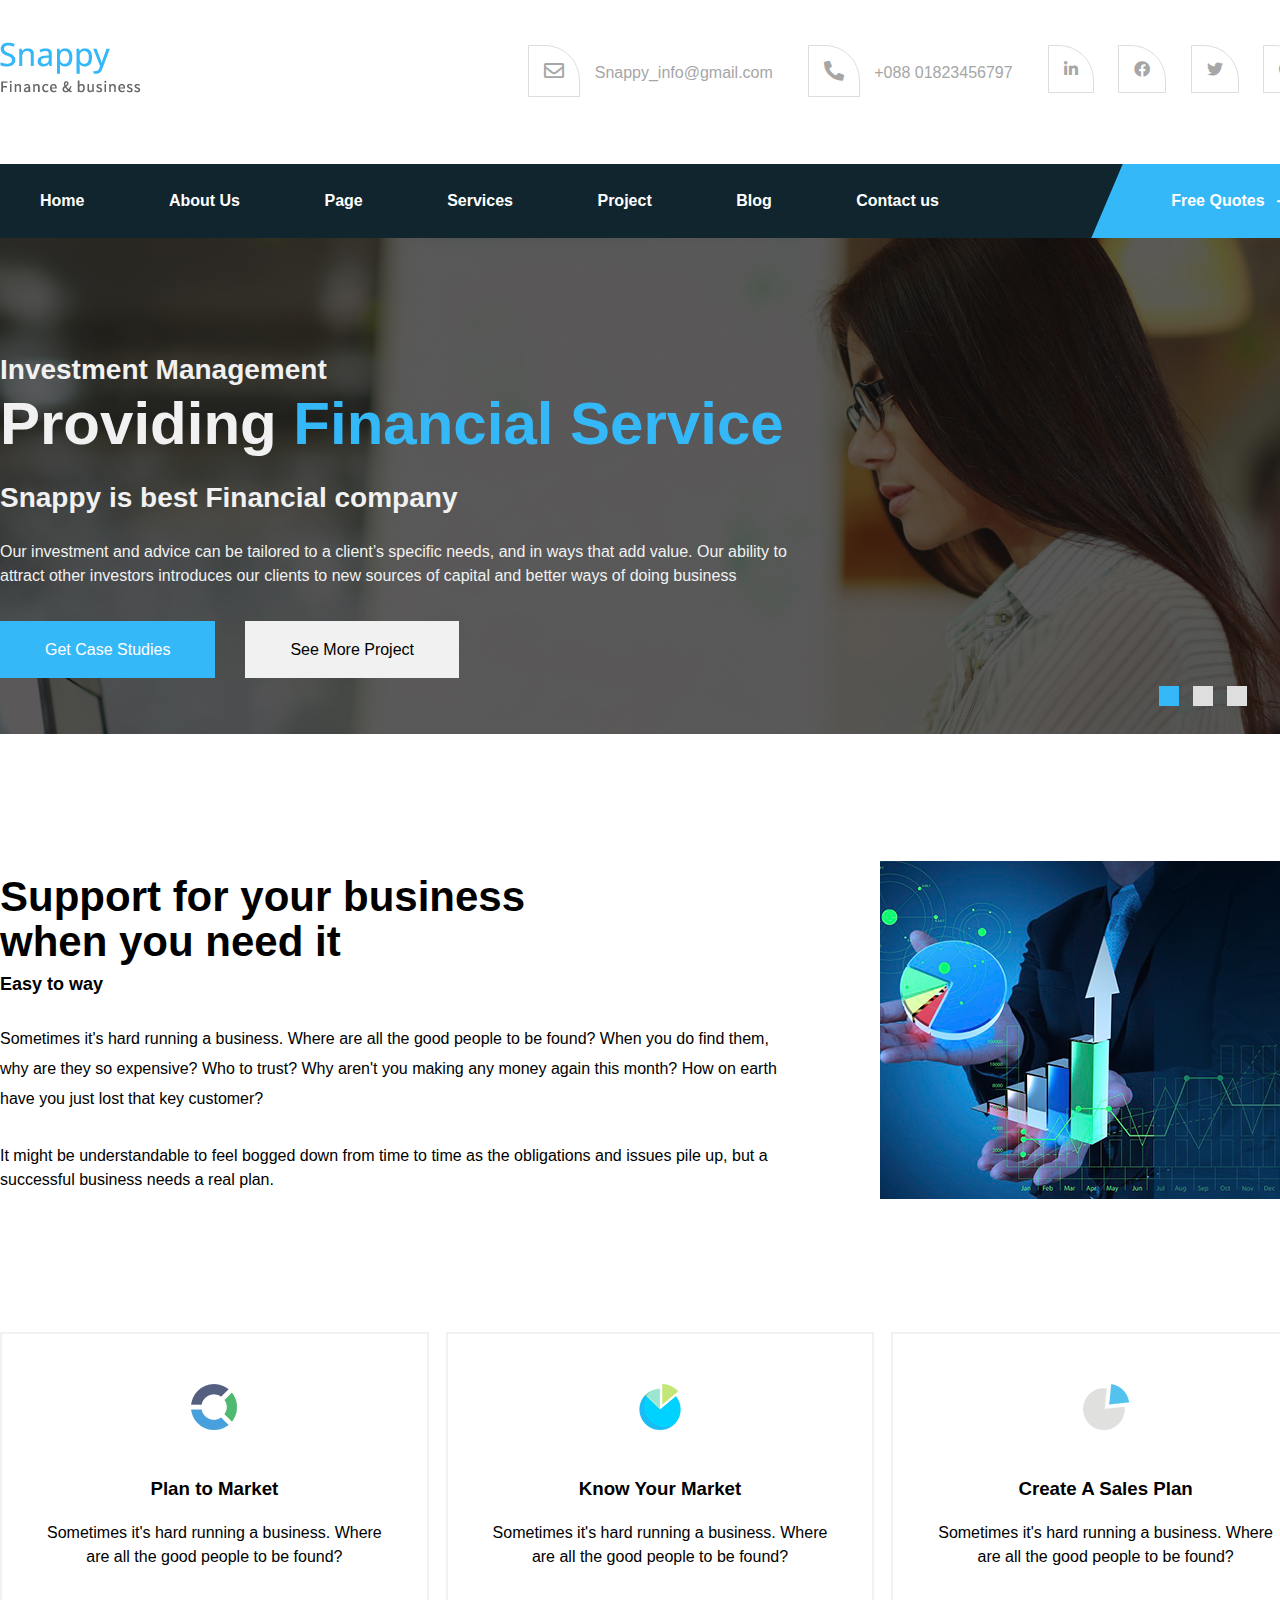
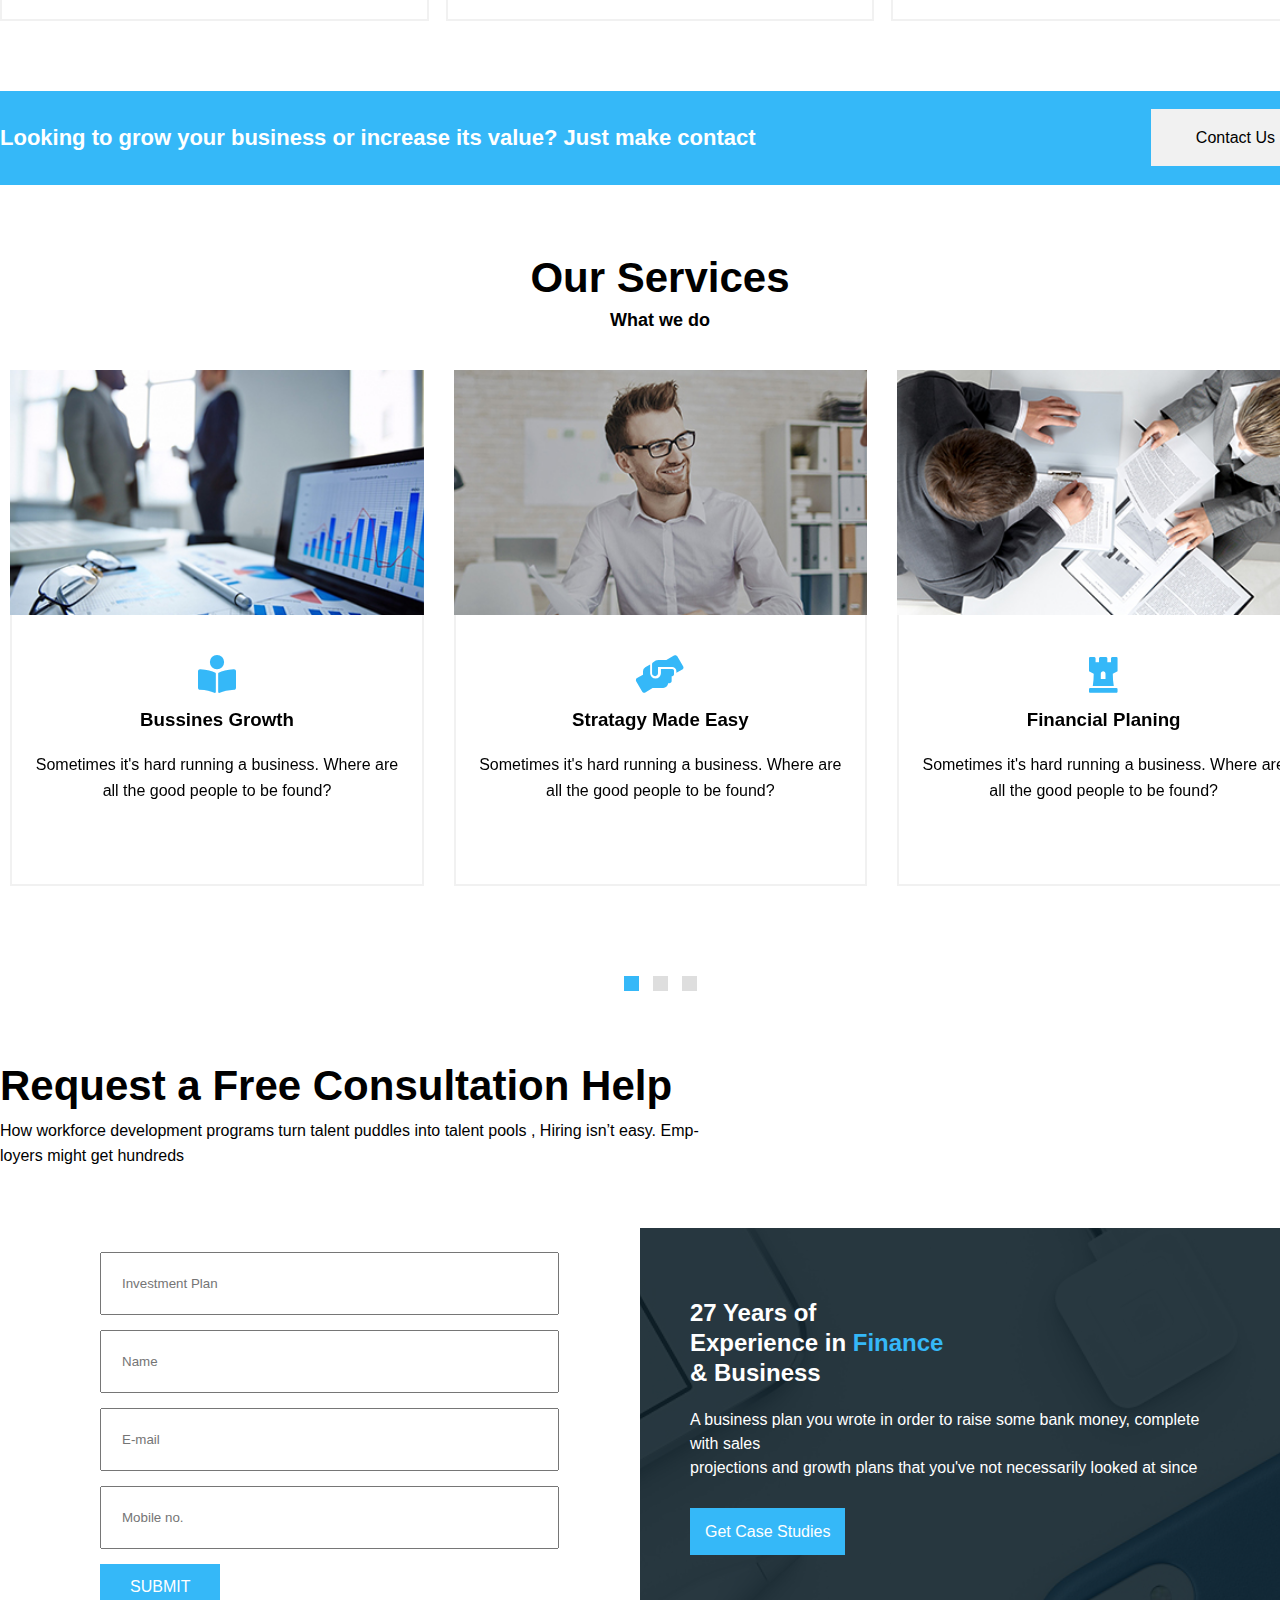
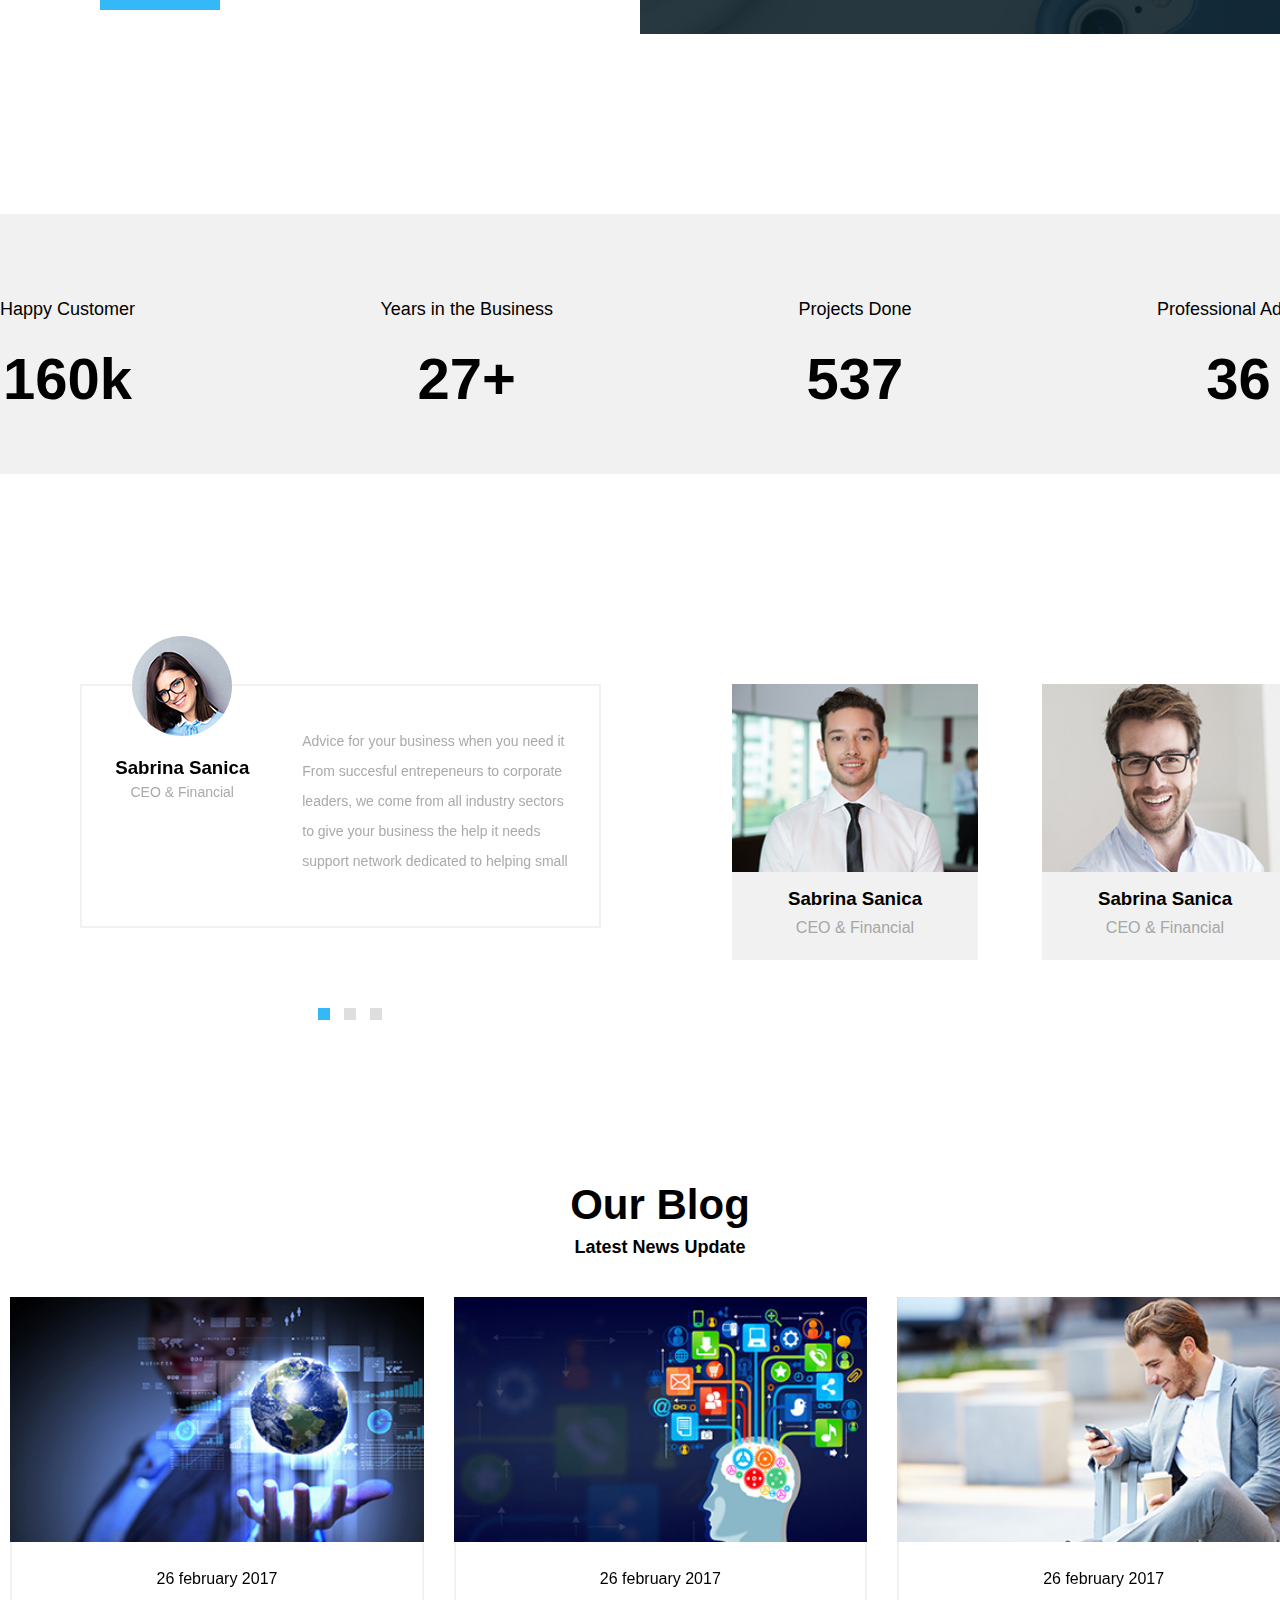
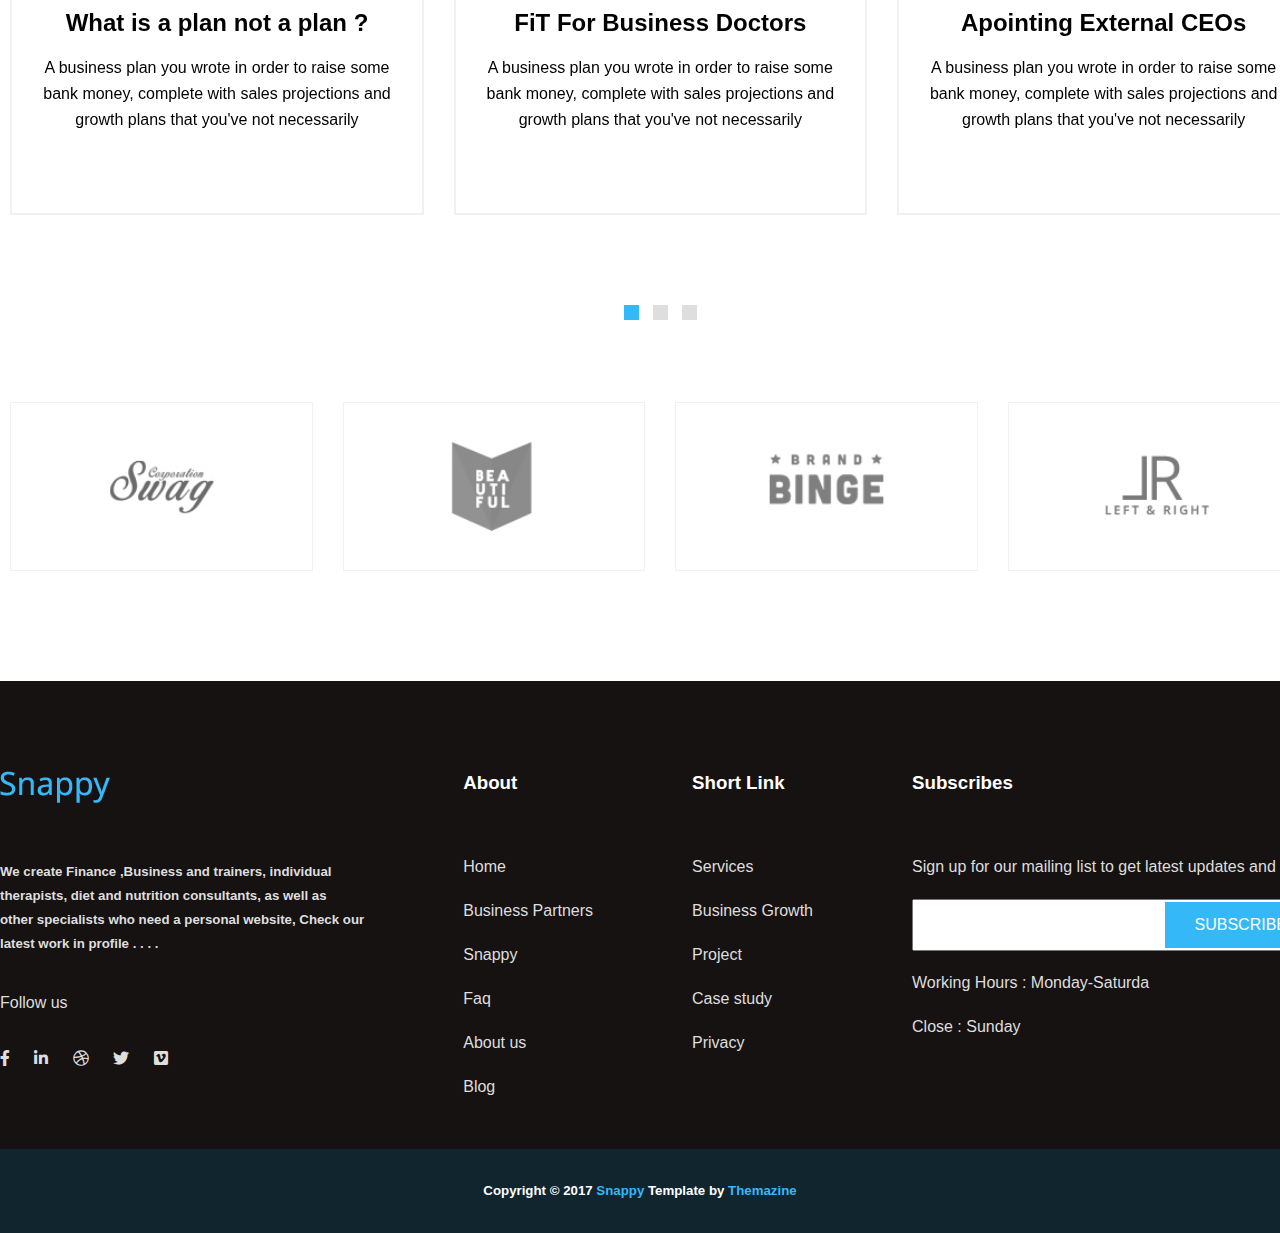
<file: index.html>
<!DOCTYPE html>
<html>
	<head>
		<meta charset="utf-8">
		<title>Snappy | Responsive Business Template</title>
		<!-- favicone -->
		<link rel="icon" href="img/favicone.png">
		<!-- font awsome css -->
		<link rel="stylesheet" type="text/css" href="css/all.min.css">
		<!-- owl.carousel.min.css -->
		<link rel="stylesheet" type="text/css" href="css/owl.carousel.min.css">
		<link rel="stylesheet" type="text/css" href="css/owl.theme.default.min.css">
		<!-- wow animation css -->
		<link rel="stylesheet" type="text/css" href="css/animate.min.css">
		<!-- defolt css -->
		<link rel="stylesheet" type="text/css" href="css/stayle.css">
	</head>
	<body>
		<!-- ==============================================================================================
										 start header
 ===================================================================================================-->

		<header>
<!-- ========================================= start logo header ================================================ -->
			<div class="bgcolor">
				<div class="container">
					<div>
						<div class="left_info">
							<div>
								<a href="index.html"><img src="img/main logo.png"></a>
							</div>
							<div class="contact">
								<div class="info">
									<a href="#">
										<div class="icon_hvr">
											<i class="far fa-envelope leftspace social_box"></i> <span>Snappy_info@gmail.com</span>
										</div>
									</a>
									<a href="#">
										<div class="icon_hvr">
											<i class="fas fa-phone-alt leftspace social_box"></i> <span>+088 01823456797 </span>
										</div>
									</a>
								</div>
								<div class="social_meadia">
									<a href="#"><i class="fab fa-linkedin-in social_box"></i></a>
									<a href="#"><i class="fab fa-facebook social_box"></i></a>
									<a href="#"><i class="fab fa-twitter social_box"></i></a>
									<a href="#"><i class="fab fa-google social_box"></i></a>
								</div>
							</div>
						</div>
					</div>
				</div>
			</div>
	<!-- ========================================= end logo header ================================================ -->


	<!-- ========================================= start menu ================================================ -->

			<nav>
				<div class="container">
					<div class="setup">
						<div class="menu">
							<ul class="main_menu">
								<li><a class="hover active" href="index.html"> Home</a>
									<ul class="sub_menu">
										<li><a href="index.html">Home Version One</a></li>
										<li><a href="index_2.html">Home Version Two</a></li>
									</ul>
									</li>
									<li><a class="hover" href="About.html"> About Us</a></li>
									<li><a class="hover" href="">Page</a>
										<ul class="sub_menu">
											<li><a href="Our_team.html">Our team</a></li>
											<li><a href="Error.html">Error page</a></li>
											<li><a href="FAQ.html">FaQ page</a></li>
										</ul>
									</li>
									<li><a class="hover" href="Services_1.html"> Services</a>
										<ul class="sub_menu">
											<li><a href="Services_1.html">Services Version One</a></li>
											<li><a href="">Services Version two</a></li>
											<li><a href="Services_Single.html">Services Details</a></li>
										</ul>
									</li>
									<li><a class="hover" href=""> Project</a>
										<ul class="sub_menu">
											<li><a href="Project_Version.html">Project Version One</a></li>
											<li><a href="">Project Version Two</a></li>
											<li><a href="">Project Version Three</a></li>
											<li><a href="Project_Detaills.html">Project Detaills</a></li>
										</ul>
									</li>
									<li><a class="hover" href="Blog.html"> Blog</a>
										<ul class="sub_menu">
											<li><a href="Blog_Grid.html">Blog Grid</a></li>
											<li><a href="">Blog With Sidebar</a></li>
											<li><a href="Blog_Details.html">Blog Details</a></li>
										</ul>
									</li>
									<li><a class="hover" href="Contact_us.html"> Contact us</a></li>
							</ul>
							<ul class="main_menu sidebtn">
								<li><a href="">Free Quotes <i class="fas fa-arrow-right icon_1"></i></a></li>
							</ul>
						</div>
					</div>
				</div>
			</nav>
			<!-- ========================================= End menu ================================================ -->
		</header>


<!--========================================== End header ============================================-->



		<!-- ==============================================================================================
										 start Slider
 ===================================================================================================-->
		<div class="slider">
				<div class="owl-carousel owl-theme" id="banner">
				    <div class="item">
				    	<img src="img/bg_1.jpeg" width="100%" class="photo_transform">
				    	<div class="container">
					    	<div class="text_anim">
					    		<h3 class="wow animate__fadeInDown">Investment Management</h3>
					    		<h2 class="wow animate__fadeInDown">Providing <span style="color:var(--bluetheem)">Financial Service</span></h2>
					    		<h3 class="wow animate__fadeInUp">Snappy is best Financial company</h3>
					    		<p class="wow animate__fadeInUp">Our investment and advice can be tailored to a client’s specific needs, and in ways that add value. Our ability to <br> attract other investors introduces our clients to new sources of capital and better ways of doing business</p>
						    	<div class="button_property">
						    		<div class="wow animate__fadeInLeft">
							    			<a href="#" class="btn"><span>Get Case Studies</span></a>
							    		</div>
						    		<div class="wow animate__fadeInRight">
						    			<a href="#" class="btn_white"><span>See More Project</span></a>
						    		</div>
						    	</div>	
					    	</div>
				    		
				    	</div>
				    </div>
				    <div class="item">
				    	<img src="img/bg_2.jpeg" width="100%"class="photo_riv_transform">
				    		<div class="container">
						    	<div class="text_anim">
						    		<h3 class="wow animate__fadeInDown">Investment Management</h3>
						    		<h2 class="wow animate__fadeInDown">Providing <span style="color:var(--bluetheem)">Financial Service</span></h2>
						    		<h3 class="wow animate__fadeInUp">Snappy is best Financial company</h3>
						    		<p class="wow animate__fadeInUp">Our investment and advice can be tailored to a client’s specific needs, and in ways that add value. Our ability to <br> attract other investors introduces our clients to new sources of capital and better ways of doing business</p>
							    	<div class="button_property">
							    		<div class="wow animate__fadeInLeft">
								    			<a href="#" class="btn"><span>Get Case Studies</span></a>
								    		</div>
							    		<div class="wow animate__fadeInRight">
							    			<a href="#" class="btn_white"><span>See More Project</span></a>
							    		</div>
							    	</div>	
						    	</div>
					    		
					    	</div>
				    </div>
				    <div class="item">
				    	<img src="img/bg_3.jpeg" width="100%" class="photo_riv_transform">
				    	<div class="container">
					    	<div class="text_anim ">
					    		<h3 class="wow animate__fadeInDown">Investment Management</h3>
					    		<h2 class="wow animate__fadeInDown">Providing <span style="color:var(--bluetheem)">Financial Service</span></h2>
					    		<h3 class="wow animate__fadeInUp">Snappy is best Financial company</h3>
					    		<p class="wow animate__fadeInUp">Our investment and advice can be tailored to a client’s specific needs, and in ways that add value. Our ability to <br> attract other investors introduces our clients to new sources of capital and better ways of doing business</p>

					    		<div class="button_property">
						    		<div class="wow animate__fadeInLeft">
							    			<a href="#" class="btn"><span>Get Case Studies</span></a>
							    	</div>
						    		<div class="wow animate__fadeInRight">
						    			<a href="#" class="btn_white"><span>See More Project</span></a>
						    		</div>
						    	</div>	
					    	</div>
				    		
				    	</div>
				    </div>
				</div>
		</div>

		<!-- ====================================== End Slider =================================== -->



<!-- ==============================================================================================
										 start main part
 ===================================================================================================-->
		<main>
			
			<!----------------graph part----------------->
			<div class="container spacerY">
				<div class="main_box">
					<div class="left_text spacerY">
						<h2 class="heading">Support for your business<br>when you need it</h2>
						<h3 class="sub_heading">Easy to way</h3>
						<p class="paragraph">Sometimes it's hard running a business. Where are all the good people to be found? When you do find them, why are they so expensive? Who to trust? Why aren't you making any money again this month? How on earth have you just lost that key customer?</p>
						<p>It might be understandable to feel bogged down from time to time as the obligations and issues pile up, but a successful business needs a real plan.</p>
					</div>
					<div class="right_img">
						<img src="img/graph.jpeg">
					</div>
				</div>
			</div>	
			<!----------------3 section part----------------->
				<div class="three_box container">
					<label>
						<div class="box_1 out_line">
							<img class="icon" src="img/icon_1.png">
							<h3 class="box_head">Plan to Market</h3>
							<p class="paragraf">Sometimes it's hard running a business. Where <br> are all the good people to be found?</p>
						</div>
					</label>
					<label>
						<div class="box_2 out_line">
							<img class="icon" src="img/icon_2.png">
							<h3 class="box_head">Know Your Market</h3>
							<p class="paragraf">Sometimes it's hard running a business. Where <br> are all the good people to be found?</p>
						</div>
					</label>
					<label>
						<div class="box_2 out_line">
							<img class="icon" src="img/icon_3.png">
							<h3 class="box_head">Create A Sales Plan</h3>
							<p class="paragraf">Sometimes it's hard running a business. Where <br> are all the good people to be found?</p>
						</div>
					</label>
				</div>

			<!----------------blue line----------------->
			
			<div class="spacerY">
				<div class="line">
					<div class="container aline_txt">
						<h2 class="">Looking to grow your business or increase its value? Just make contact</h2>
						<div class="set_btn">
			    			<a href="#" class="btn_white"><span>Contact Us</span></a>
						</div>
					</div>
				</div>
			</div>

			<!-------------------------------- Over Services --------------------------------->


			<div class="container spacerB">
				<div class="text_header">
					<h2 class="heading"> Our Services </h2>
					<h4 class="sub_heading"> What we do </h4>
				</div>
			<!---------------------- Over Services slider ---------------------->
				<div class="service_slider">
					<div class="owl-carousel owl-theme" id="service_slid">
					    <div class="item">
					    	<lable>
					    		<div class="services_bg">
						    		<img src="img/service 1.jpeg">
						    		<div class="text_setup">
						    			<i class="fas fa-book-reader"></i>
							    		<h3>Bussines Growth</h3>
							    		<p>Sometimes it's hard running a business.  Where are all the good people to be found?</p>
						    		</div>
						    		<div class="btn_read_more">
							    		<a href="#" class="btn"><span>Read More</span></a>
							    	</div>
					    		</div>
					    	</lable>
					    </div>
					    <div class="item">
					    	<lable>
					    		<div class="services_bg">
							    		<img src="img/service 2.jpeg">
					    			<div class="text_setup">
							    		<i class="fas fa-hands-helping"></i>
							    		<h3>Stratagy Made Easy</h3>	
							    		<p>Sometimes it's hard running a business.  Where are all the good people to be found?</p>
						    		</div>
						    		<div class="btn_read_more">
							    		<a href="#" class="btn"><span>Read More</span></a>
							    	</div>
					    		</div>
					    	</lable>
					    </div>
					    <div class="item">
					    	<lable>
					    		<div class="services_bg">
							    		<img src="img/service 3.jpeg">
					    			<div class="text_setup">
							    		<i class="fas fa-chess-rook"></i>
							    		<h3>Financial Planing</h3>
							    		<p>Sometimes it's hard running a business.  Where are all the good people to be found?</p>
							    	</div>
							    	<div class="btn_read_more">
							    		<a href="#" class="btn"><span>Read More</span></a>
							    	</div>
					    		</div>
					    	</lable>
					    </div>
					    <div class="item">
					    	<lable>
					    		<div class="services_bg">
							    		<img src="img/service 4.jpeg">
					    			<div class="text_setup">
							    		<i class="fas fa-book-reader"></i>
							    		<h3>Performance</h3>
							    		<p>Sometimes it's hard running a business.  Where are all the good people to be found?</p>
							    	</div>
							    	<div class="btn_read_more">
							    		<a href="#" class="btn"><span>Read More</span></a>
							    	</div>
					    		</div>
					    	</lable>
					    </div>
					    <div class="item">
					    	<lable>
					    		<div class="services_bg">
							    		<img src="img/service 5.jpeg">
					    			<div class="text_setup">
							    		<i class="fas fa-hands-helping"></i>
							    		<h3>Textplaning</h3>
							    		<p>Sometimes it's hard running a business.  Where are all the good people to be found?</p>
							    	</div>
							    	<div class="btn_read_more">
							    		<a href="#" class="btn"><span>Read More</span></a>
							    	</div>
					    		</div>
					    	</lable>
					    </div>
					    <div class="item">
					    	<lable>
					    		<div class="services_bg">
							    		<img src="img/service 6.jpeg">
					    			<div class="text_setup">
							    		<i class="fas fa-chess-rook"></i>
							    		<h3>Fund Mony Planinng</h3>
							    		<p>Sometimes it's hard running a business.  Where are all the good people to be found?</p>
							    	</div>
							    	<div class="btn_read_more">
							    		<a href="#" class="btn"><span>Read More</span></a>
							    	</div>
					    		</div>
					    	</lable>
					    </div>
					    <div class="item">
					    	<lable>
					    		<div class="services_bg">
						    		<img src="img/service 7.jpeg">
						    		<div class="text_setup">
						    			<i class="fas fa-hand-middle-finger"></i>
							    		<h3>Mony Manage ment</h3>
							    		<p>Sometimes it's hard running a business.  Where are all the good people to be found?</p>
						    		</div>
						    		<div class="btn_read_more">
							    		<a href="#" class="btn"><span>Read More</span></a>
							    	</div>
					    		</div>
					    	</lable>
					    </div>
					</div>
				</div>
			<!---------------------- End Over Services slider ---------------------->
			</div>


			<!---------------------- Request a Free Consultation Help ---------------------->
			<div class="spacerB">
				<div class="login_title container">
					<h2 class="heading">Request a Free Consultation Help</h2>
					<p>How workforce development programs turn talent puddles into talent pools , Hiring isn’t easy. Emp-<br>loyers might get hundreds</p>
				</div>
				<div class="login_devide">
					<div class="setup_div">
						<div class=" txt_content ">
							<form>
								<input placeholder="Investment Plan" list="browsers" name="browser">
									  <datalist id="browsers">
									    <option value="Materials">
									    <option value="Electronic">
									    <option value="Industrial">
									  </datalist>
								<br>
								<input type="text" name="" placeholder="Name"><br>
								<input type="email" name="" placeholder="E-mail"><br>
								<input type="text" name="" placeholder="Mobile no."><br>
								<div class="Subscribe_1">
									<button type="submit" class="submit_btn btn"><span>SUBMIT</span></button>
								</div>
							</form>
						</div>

						<div class="img_content">
							<div class="back_img">
								<div>
									<h2><b>27 Years of<br>
									Experience in <span style="color:var(--bluetheem);"> Finance </span><br>
									& Business</b></h2>
									<p>A business plan you wrote in order to raise some bank money, complete with sales<br> projections and growth plans that you've not necessarily looked at since</p>

									<div class="button_img">
									<a href="#" class="btn"><span>Get Case Studies</span></a>
									</div>
								</div>
							</div>

						</div>
					</div>
				</div>
			</div>

			<!---------------------- count box ---------------------->

			<div class="count_section spacerY top_space">
				<div class="container counting">
					<div>  
						<p> Happy Customer </p>
						<h2>160k</h2> 
					</div>
					<div>
						<p> Years in the Business</p>
						<h2>27+</h2>
					</div>
					<div>
						<p> Projects Done</p>
						<h2>537</h2>
					</div>
					<div>
						<p> Professional Advisor</p>
						<h2>36</h2>
					</div>
				</div>
			</div>

			<!---------------------- review slid ---------------------->

			
			<div class="container top_space container ">
				<div class="review">
					<div class="slide_one">
						<div class="owl-carousel owl-theme " id="review">
						    <div class="item">
								<div class="image">
									<div class="img_set">
										<span>
											<img src="img/img_1.jpeg">
										</span>
										<h3> Sabrina Sanica</h3>
										<p>CEO & Financial</p>
									</div>
									<p class="paragraph">
										Advice for your business when you need it From succesful entrepeneurs to corporate leaders, we come from all industry sectors to give your business the help it needs support network dedicated to helping small 
									</p>
								</div>
						    </div>
						    <div class="item">
								<div class="image">
									<div class="img_set">
										<span>
											<img src="img/img_1.jpeg">
										</span>
										<h3> Sabrina Sanica</h3>
										<p>CEO & Financial</p>
									</div>
									<p class="paragraph">
										Advice for your business when you need it From succesful entrepeneurs to corporate leaders, we come from all industry sectors to give your business the help it needs support network dedicated to helping small 
									</p>
								</div>
						    </div>
						     <div class="item">
								<div class="image">
									<div class="img_set">
										<span>
											<img src="img/img_1.jpeg">
										</span>
										<h3> Sabrina Sanica</h3>
										<p>CEO & Financial</p>
									</div>
									<p class="paragraph">
										Advice for your business when you need it From succesful entrepeneurs to corporate leaders, we come from all industry sectors to give your business the help it needs support network dedicated to helping small 
									</p>
								</div>
						    </div>
						</div>
					</div>
					<div class="slide_Two">
						<div class="owl-carousel owl-theme " id="side_review">
						  
						   <div class="item">
								<div class="image">
									<div class="img_set">
										<span>
											<img src="img/img_2.jpeg">
										</span>
										<div class="text">
											<h3> Sabrina Sanica</h3>
											<p>CEO & Financial</p>
										</div>
									</div>
									<div class="img_set">
										<span>
											<img src="img/img_3.jpeg">
										</span>
										<div class="text">
											<h3> Sabrina Sanica</h3>
											<p>CEO & Financial</p>
										</div>
									</div>
								</div>
						    </div>

						    <div class="item">
								<div class="image">
									<div class="img_set">
										<span>
											<img src="img/img_2.jpeg">
										</span>
										<div class="text">
											<h3> Sabrina Sanica</h3>
											<p>CEO & Financial</p>
										</div>
									</div>
									<div class="img_set">
										<span>
											<img src="img/img_3.jpeg">
										</span>
										<div class="text">
											<h3> Sabrina Sanica</h3>
											<p>CEO & Financial</p>
										</div>
									</div>
								</div>
						    </div>
						</div>
							
					</div>
				</div>
			</div>		


			<!---------------------- OUR Blog ---------------------->

			<div class="container spacerB top_space">
				<div class="text_header">
					<h2 class="heading"> Our Blog </h2>
					<h4 class="sub_heading"> Latest News Update </h4>
				</div>
			<!---------------------- OUR Blog slider ---------------------->
				<div class="service_slider">
					<div class="owl-carousel owl-theme" id="Blog_slid">
					    <div class="item">
					    	<lable>
					    		<div class="services_bg">
						    		<img src="img/blog 1.jpeg">
						    		<div class="text_setup">
						    			<span>26 february 2017</span>
							    		<h3>What is a plan not a plan ?</h3>
							    		<p>A business plan you wrote in order to raise some bank money, complete with sales projections and growth plans that you've not necessarily</p>
						    		</div>
						    		<div class="btn_read_more">
							    		<a href="#" class="btn"><span>Read More</span></a>
							    	</div>
					    		</div>
					    	</lable>
					    </div>
					    <div class="item">
					    	<lable>
					    		<div class="services_bg">
							    		<img src="img/blog 2.jpeg">
					    			<div class="text_setup">
							    		<span>26 february 2017</span>
							    		<h3>FiT For Business Doctors</h3>	
							    		<p>A business plan you wrote in order to raise some bank money, complete with sales projections and growth plans that you've not necessarily</p>
						    		</div>
						    		<div class="btn_read_more">
							    		<a href="#" class="btn"><span>Read More</span></a>
							    	</div>
					    		</div>
					    	</lable>
					    </div>
					    <div class="item">
					    	<lable>
					    		<div class="services_bg">
							    		<img src="img/blog 3.jpeg">
					    			<div class="text_setup">
							    		<span>26 february 2017</span>
							    		<h3>Apointing External CEOs</h3>
							    		<p>A business plan you wrote in order to raise some bank money, complete with sales projections and growth plans that you've not necessarily</p>
							    	</div>
							    	<div class="btn_read_more">
							    		<a href="#" class="btn"><span>Read More</span></a>
							    	</div>
					    		</div>
					    	</lable>
					    </div>
					    <div class="item">
					    	<lable>
					    		<div class="services_bg">
							    		<img src="img/blog 4.jpeg">
					    			<div class="text_setup">
							    		<span>26 february 2017</span>
							    		<h3>Business Doctors Partners</h3>
							    		<p>A business plan you wrote in order to raise some bank money, complete with sales projections and growth plans that you've not necessarily</p>
							    	</div>
							    	<div class="btn_read_more">
							    		<a href="#" class="btn"><span>Read More</span></a>
							    	</div>
					    		</div>
					    	</lable>
					    </div>
					    <div class="item">
					    	<lable>
					    		<div class="services_bg">
							    		<img src="img/blog 5.jpeg">
					    			<div class="text_setup">
							    		<span>26 february 2017</span>
							    		<h3>Save Mony For Your Future</h3>
							    		<p>A business plan you wrote in order to raise some bank money, complete with sales projections and growth plans that you've not necessarily</p>
							    	</div>
							    	<div class="btn_read_more">
							    		<a href="#" class="btn"><span>Read More</span></a>
							    	</div>
					    		</div>
					    	</lable>
					    </div>
					    <div class="item">
					    	<lable>
					    		<div class="services_bg">
							    		<img src="img/blog 6.jpeg">
					    			<div class="text_setup">
							    		<span>26 february 2017</span>
							    		<h3>Online Investment Services</h3>
							    		<p>A business plan you wrote in order to raise some bank money, complete with sales projections and growth plans that you've not necessarily</p>
							    	</div>
							    	<div class="btn_read_more">
							    		<a href="#" class="btn"><span>Read More</span></a>
							    	</div>
					    		</div>
					    	</lable>
					    </div>
					    <div class="item">
					    	<lable>
					    		<div class="services_bg">
						    		<img src="img/blog 7.jpeg">
						    		<div class="text_setup">
						    			<span>26 february 2017</span>
							    		<h3>Small Business Coach</h3>
							    		<p>A business plan you wrote in order to raise some bank money, complete with sales projections and growth plans that you've not necessarily</p>
						    		</div>
						    		<div class="btn_read_more">
							    		<a href="#" class="btn"><span>Read More</span></a>
							    	</div>
					    		</div>
					    	</lable>
					    </div>
					</div>
				</div>
			<!---------------------- End OUR BLOG slider ---------------------->
			</div>






			<!---------------------- OUR Cliant slider ---------------------->
				<div class="service_slider container">
					<div class="owl-carousel owl-theme" id="Sponcer_slid">
					    <div class="item">
					    	<label>
					    		<div class="services_bg">
						    		<img src="img/cliant_1.jpeg">
					    		</div>
					    	</label>
					    </div>
					    <div class="item">
					    	<label>
					    		<div class="services_bg">
						    		<img src="img/cliant_2.jpeg">
					    		</div>
					    	</label>
					    </div>
					    <div class="item">
					    	<label>
					    		<div class="services_bg">
						    		<img src="img/cliant_3.jpeg">
					    		</div>
					    	</label>
					    </div>
					    <div class="item">
					    	<label>
					    		<div class="services_bg">
						    		<img src="img/cliant_4.jpeg">
					    		</div>
					    	</label>
					    </div>
					    
					</div>
				</div>
			<!---------------------- End OUR BLOG slider ---------------------->
			</div>

		</main>
<!-- ====================================== end main part ======================================-->



<!-- ==============================================================================================
										 start footer
 ===================================================================================================-->
		<footer>
			<div class="footer_back">
				<div class="container footer_setup top_space">
					<div class="sec_1 set ">
						<ul>
							<li><img src="img/name_logo.png"></li>
							<li><h5>We create Finance ,Business and trainers, individual <br>therapists, diet and nutrition consultants, as well as<br> other specialists who need a personal website, Check our<br>latest work in profile . . . .</h5></li>
							<li class>Follow us</li>
							<li><i class="fab fa-facebook-f"></i> <bb> 
								<i class="fab fa-linkedin-in"></i> <bb> 
								<i class="fab fa-dribbble"></i><bb> 
								<i class="fab fa-twitter"></i><bb>
								<i class="fab fa-vimeo"></i> 
							</li>
						</ul>
					</div>
					<div class="sec_2 set space">
						<ul>
							<li><h3>About</h3></li>
							<li>Home</li>
							<li>Business Partners</li>
							<li>Snappy</li>
							<li>Faq</li>
							<li>About us</li>
							<li>Blog</li>
						</ul>
					</div>
					<div class="sec_3 set space"> 
						<ul>
							<li><h3>Short Link</h3></li>
							<li>Services</li>
							<li>Business Growth</li>
							<li>Project</li>
							<li>Case study</li>
							<li>Privacy</li>
						</ul>
					</div>
					<div class="sec_4 set ">
						<ul>
							<li><h3>Subscribes</h3></li>
							<li>Sign up for our mailing list to get latest updates and offers</li>
							<li >
								<div class="form_set">
									<form>
										<input type="email" class="input_box">
										<div class="Subscribe">
											<!-- <a href="#" class="btn"><span>Subscribe</span></a> -->
											<button type="submit" class="btn"><span>Subscribe</span></button>
										</div>
									</form>
								</div>
							</li>
							<li>Working Hours : Monday-Saturda</li>
							<li>Close : Sunday</li>
						</ul>	
					</div>
				</div>

		<!---------------------- Copy right ----------------------->


				<div class="Copyright">
					<h5>Copyright © 2017 <a href="#">Snappy</a> Template by <a href="#">Themazine</a></h5>
				</div>
			</div>
		</footer>
<!-- ==============================================================================================
										 End footer
 ===================================================================================================-->


		<!-- jQuery 3.6.0 -->
		<script type="text/javascript" src="js/jquery-3.6.0.min.js"></script>

		<!-- Owl Carousel -->
		<script type="text/javascript" src="js/owl.carousel.min.js"></script>
		<!-- wow js -->
		 <script src="js/wow.min.js"></script>
         <script>new WOW().init();</script>

		<!-- custom js -->
		<script type="text/javascript" src="js/custome_java.js"></script>
</body>
</html>
</file>
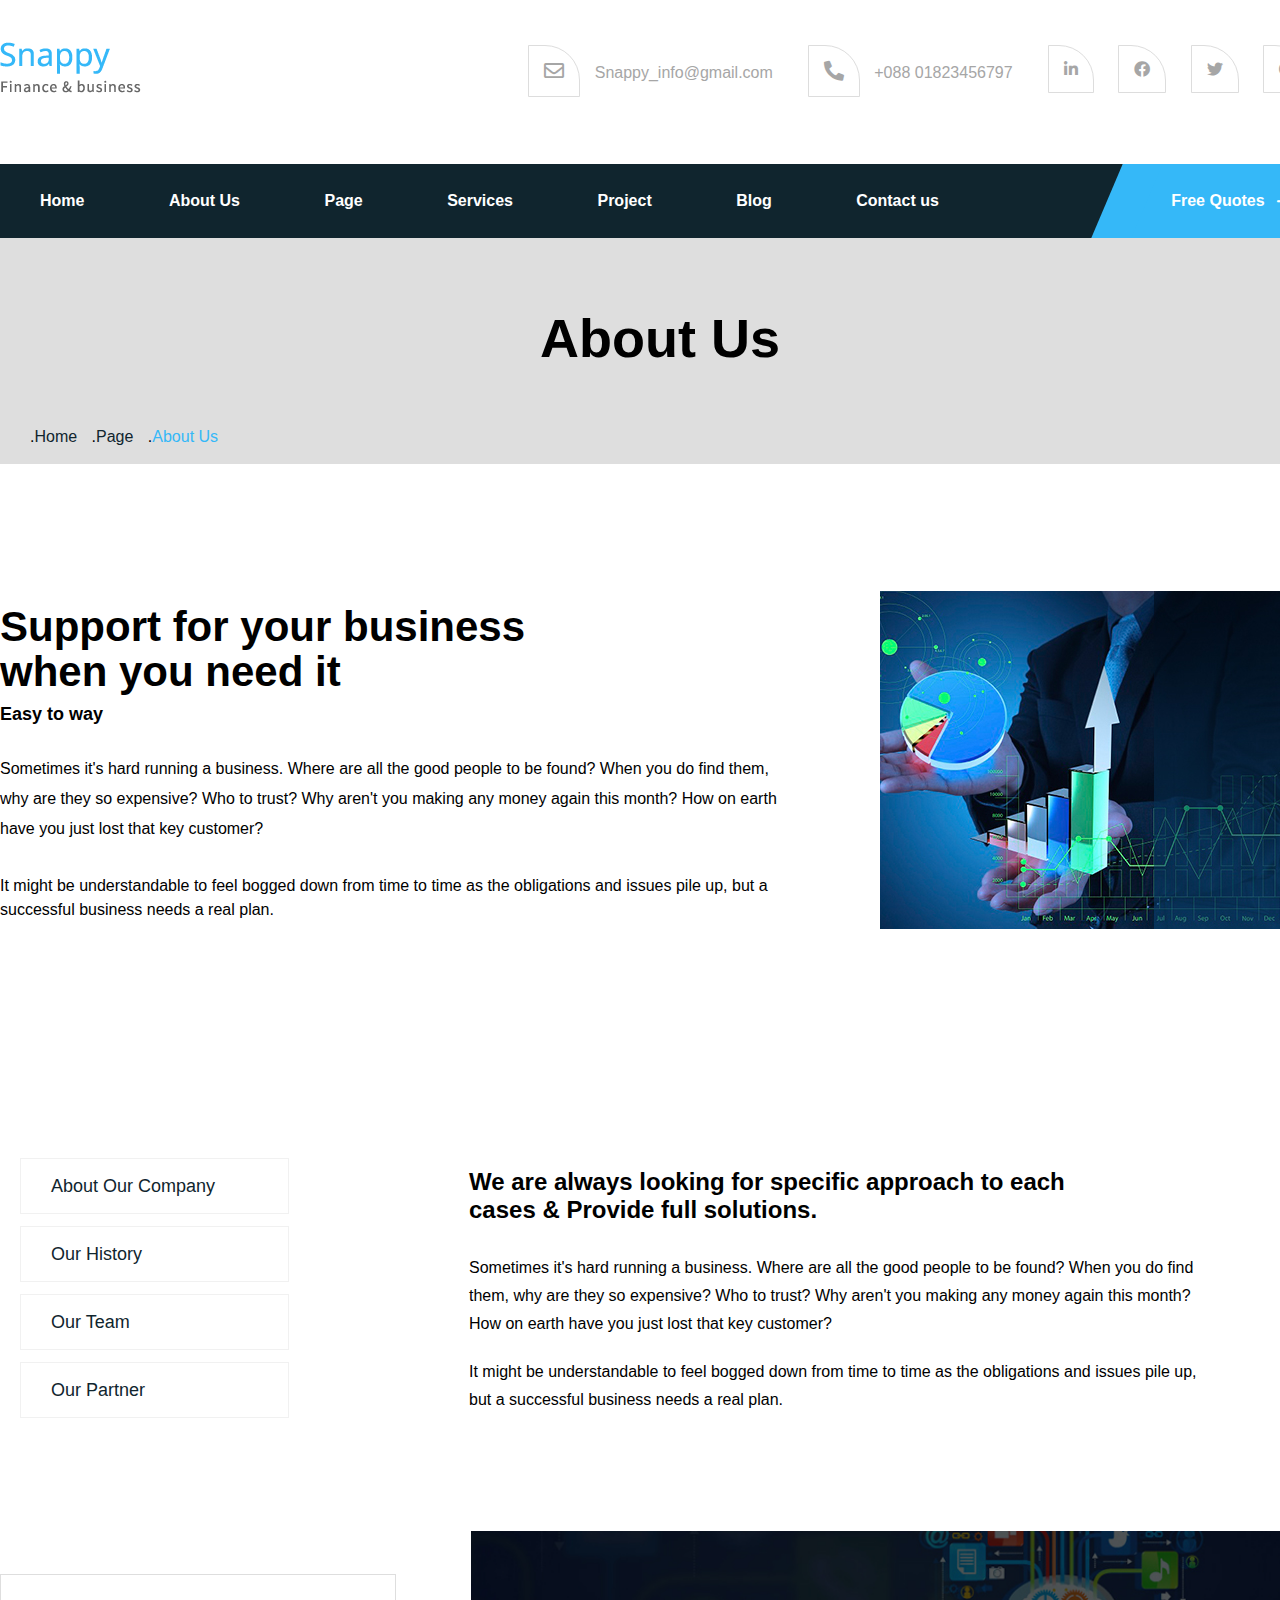
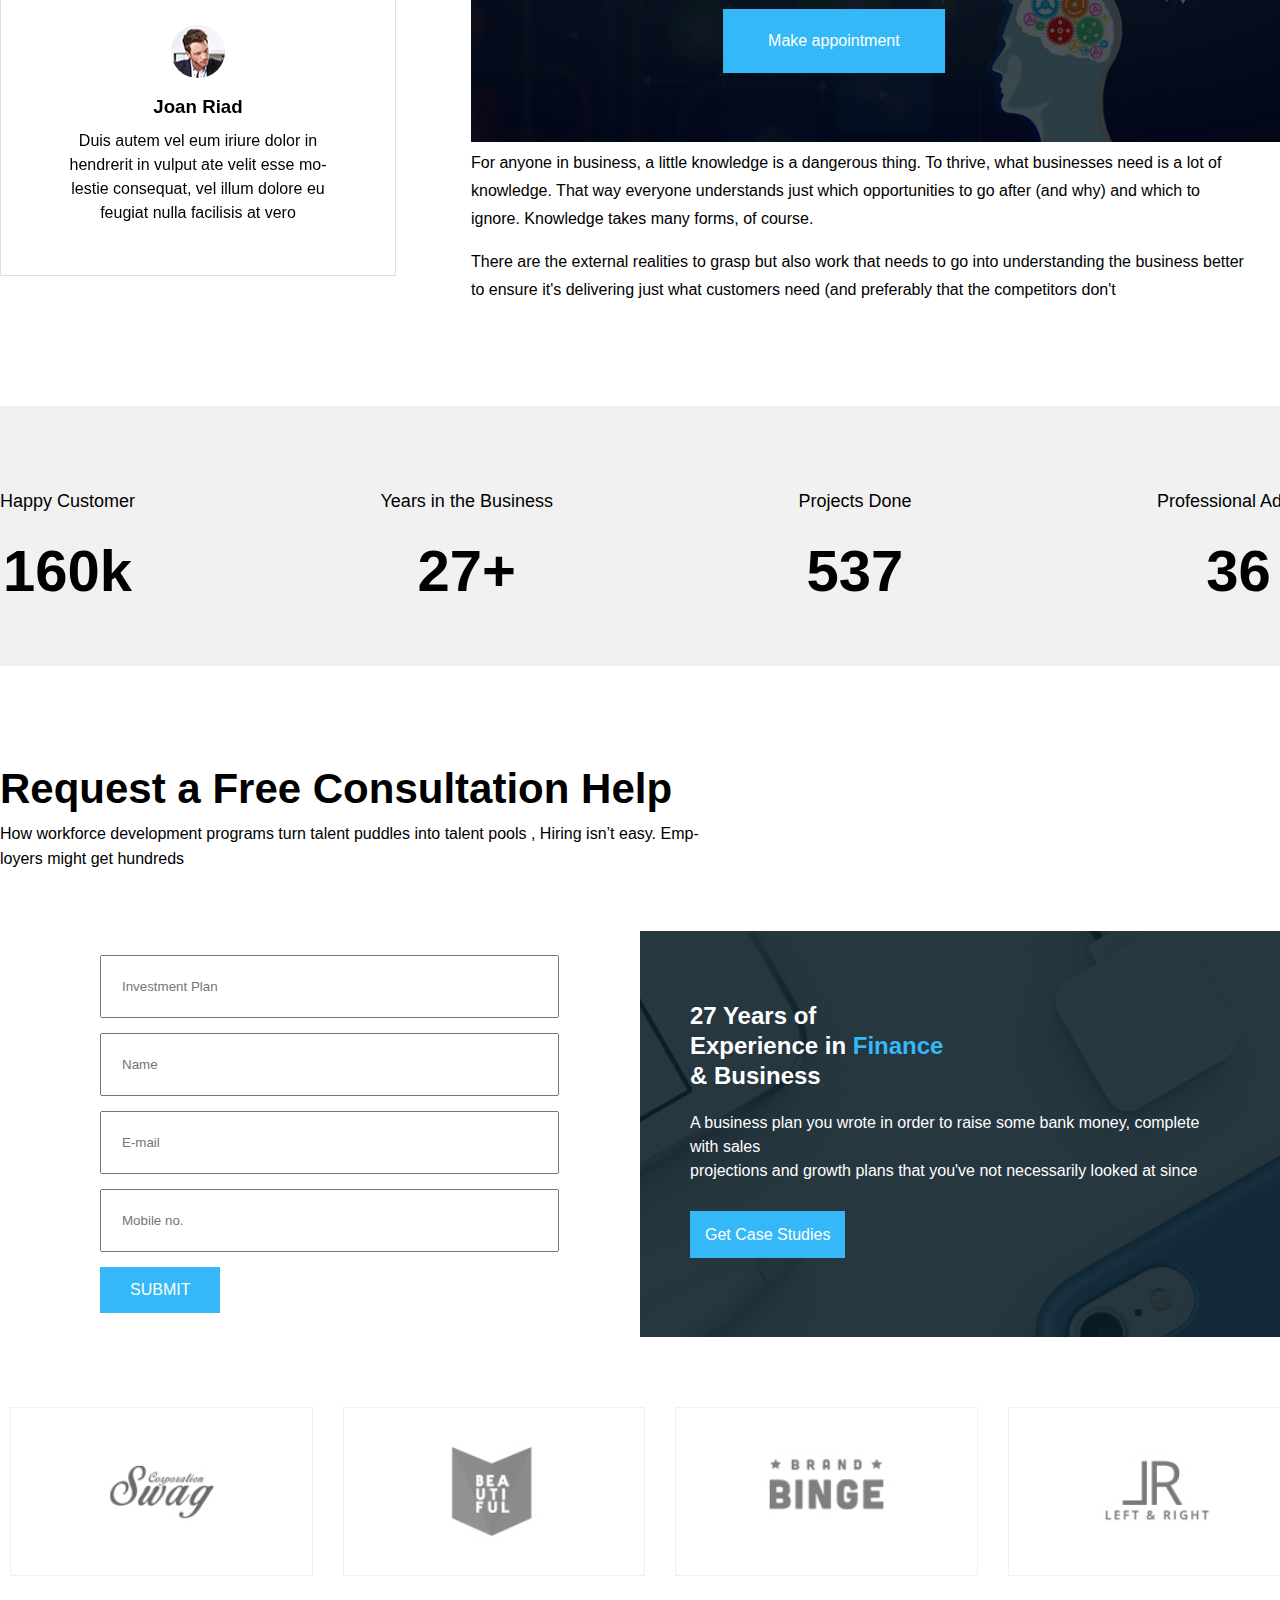
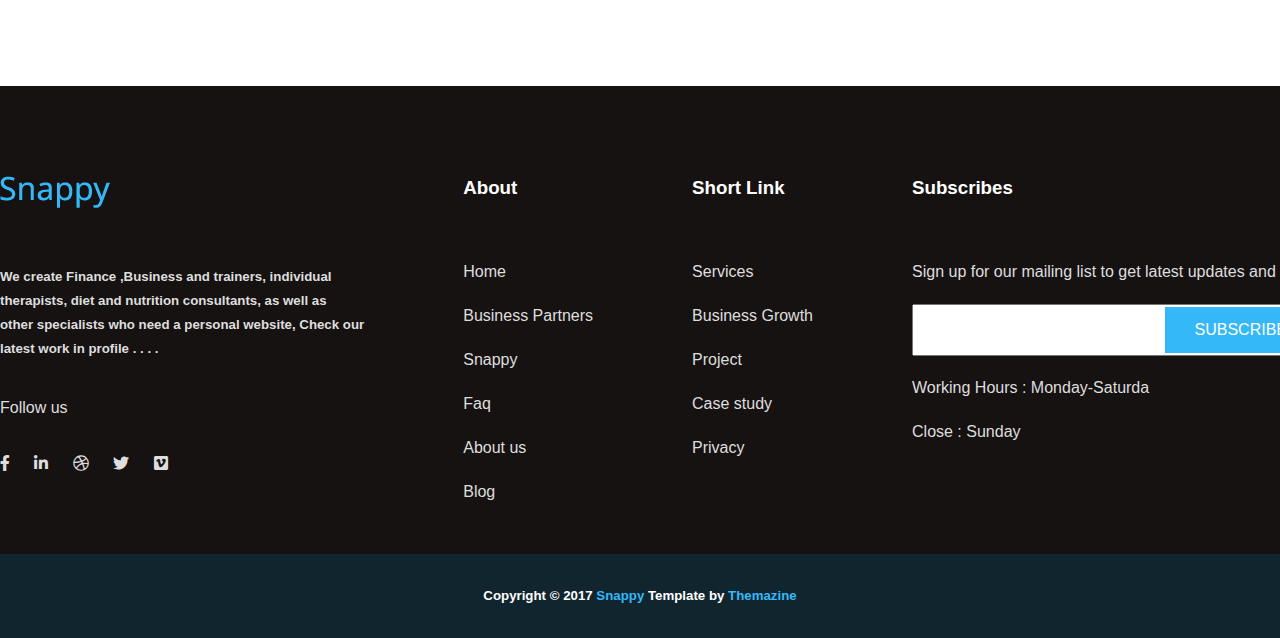
<file: About.html>
<!DOCTYPE html>
<html>
	<head>
		<meta charset="utf-8">
		<title>Snappy | Responsive Business Template</title>
		<!-- favicone -->
		<link rel="icon" href="img/favicone.png">
		<!-- font awsome css -->
		<link rel="stylesheet" type="text/css" href="css/all.min.css">
		<!-- owl.carousel.min.css -->
		<link rel="stylesheet" type="text/css" href="css/owl.carousel.min.css">
		<link rel="stylesheet" type="text/css" href="css/owl.theme.default.min.css">
		<!-- wow animation css -->
		<link rel="stylesheet" type="text/css" href="css/animate.min.css">
		<!-- defolt css -->
		<link rel="stylesheet" type="text/css" href="css/stayle.css">
	</head>
	<body>
		<!-- ==============================================================================================
										 start header
 ===================================================================================================-->

		<header>
<!-- ========================================= start logo header ================================================ -->
			<div class="bgcolor">
				<div class="container">
					<div>
						<div class="left_info">
							<div>
								<a href="index.html"><img src="img/main logo.png"></a>
							</div>
							<div class="contact">
								<div class="info">
									<a href="#">
										<div class="icon_hvr">
											<i class="far fa-envelope leftspace social_box"></i> <span>Snappy_info@gmail.com</span>
										</div>
									</a>
									<a href="#">
										<div class="icon_hvr">
											<i class="fas fa-phone-alt leftspace social_box"></i> <span>+088 01823456797 </span>
										</div>
									</a>
								</div>
								<div class="social_meadia">
									<a href="#"><i class="fab fa-linkedin-in social_box"></i></a>
									<a href="#"><i class="fab fa-facebook social_box"></i></a>
									<a href="#"><i class="fab fa-twitter social_box"></i></a>
									<a href="#"><i class="fab fa-google social_box"></i></a>
								</div>
							</div>
						</div>
					</div>
				</div>
			</div>
	<!-- ========================================= end logo header ================================================ -->


	<!-- ========================================= start menu ================================================ -->

			<nav>
				<div class="container">
					<div class="setup">
						<div class="menu">
							<ul class="main_menu">
								<li><a class="hover active" href="index.html"> Home</a>
									<ul class="sub_menu">
										<li><a href="index.html">Home Version One</a></li>
										<li><a href="index_2.html">Home Version Two</a></li>
									</ul>
									</li>
									<li><a class="hover" href="About.html"> About Us</a></li>
									<li><a class="hover" href="">Page</a>
										<ul class="sub_menu">
											<li><a href="Our_team.html">Our team</a></li>
											<li><a href="Error.html">Error page</a></li>
											<li><a href="FAQ.html">FaQ page</a></li>
										</ul>
									</li>
									<li><a class="hover" href="Services_1.html"> Services</a>
										<ul class="sub_menu">
											<li><a href="Services_1.html">Services Version One</a></li>
											<li><a href="">Services Version two</a></li>
											<li><a href="Services_Single.html">Services Details</a></li>
										</ul>
									</li>
									<li><a class="hover" href=""> Project</a>
										<ul class="sub_menu">
											<li><a href="Project_Version.html">Project Version One</a></li>
											<li><a href="">Project Version Two</a></li>
											<li><a href="">Project Version Three</a></li>
											<li><a href="Project_Detaills.html">Project Detaills</a></li>
										</ul>
									</li>
									<li><a class="hover" href="Blog.html"> Blog</a>
										<ul class="sub_menu">
											<li><a href="Blog_Grid.html">Blog Grid</a></li>
											<li><a href="">Blog With Sidebar</a></li>
											<li><a href="Blog_Details.html">Blog Details</a></li>
										</ul>
									</li>
									<li><a class="hover" href="Contact_us.html"> Contact us</a></li>
							</ul>
							<ul class="main_menu sidebtn">
								<li><a href="">Free Quotes <i class="fas fa-arrow-right icon_1"></i></a></li>
							</ul>
						</div>
					</div>
				</div>
			</nav>
			<!-- ========================================= End menu ================================================ -->
		</header>


<!--========================================== End header ============================================-->



		<!-- ==============================================================================================
										 Page Title
 ===================================================================================================-->
		<div class="Page_title">
				<div class="container">
					<div class="Title_setup">
				    	<h1 class="Main_Title">About Us</h1>
					    <div class="option_setup">	
					    	.<a href="index.html" class="option">Home</a>
					    	.<a href="" class="option">Page</a>
					    	.<a href="About.html" class="active_page">About Us</a>
					    </div>	
				    </div>	
				</div>
		</div>

<!-- ==============================================================================================
										 start main part
 ===================================================================================================-->
		<main>
			
			<!----------------graph part----------------->
			<div class="container spacerY">
				<div class="main_box">
					<div class="left_text spacerY">
						<h2 class="heading">Support for your business<br>when you need it</h2>
						<h3 class="sub_heading">Easy to way</h3>
						<p class="paragraph">Sometimes it's hard running a business. Where are all the good people to be found? When you do find them, why are they so expensive? Who to trust? Why aren't you making any money again this month? How on earth have you just lost that key customer?</p>
						<p>It might be understandable to feel bogged down from time to time as the obligations and issues pile up, but a successful business needs a real plan.</p>
					</div>
					<div class="right_img">
						<img src="img/graph.jpeg">
					</div>
				</div>
			</div>	

			<!----------------------  right option ---------------------->


			<div class="container spacerY">
				<div class="option_box">
					<ul class="right_option">
							<li><a href="#">About Our Company</a></li>
							<li><a href="#">Our History</a></li>
							<li><a href="#">Our Team</a></li>
							<li><a href="#">Our Partner</a></li>
					</ul>
					<div class="left_paragraph">
						
						<div>
							<h2>We are always looking for specific approach to each<br>cases & Provide full solutions.</h2>
							<p>Sometimes it's hard running a business. Where are all the good people to be found? When you do find them, why are they so expensive? Who to trust? Why aren't you making any money again this month? How on earth have you just lost that key customer?</p>
							<p>It might be understandable to feel bogged down from time to time as the obligations and issues pile up, but a successful business needs a real plan.</p>
						</div>

					</div>
				</div>
			</div>


			<!---------------------- Make Appointment ---------------------->

			<div class="container spacerB Appointment">
				<div class="About_slider">
					<div class="box">
						<div class="owl-carousel owl-theme " id="about">
						    <div class="item">
								<div class="About_slider_content">
									<img src="img/img_1.jpg">
									<h3> Joan Riad </h3>
									<p>
										Duis autem vel eum iriure dolor in hendrerit in vulput ate velit esse mo-lestie consequat, vel illum dolore eu feugiat nulla facilisis at vero  
									</p>
								</div>
						    </div>
						    <div class="item">
								<div class="About_slider_content">
									<img src="img/img_1.jpg">
									<h3> Joan Riad </h3>
									<p>
										Duis autem vel eum iriure dolor in hendrerit in vulput ate velit esse mo-lestie consequat, vel illum dolore eu feugiat nulla facilisis at vero  
									</p>
								</div>
						    </div>
						    <div class="item">
								<div class="About_slider_content">
									<img src="img/img_1.jpg">
									<h3> Joan Riad </h3>
									<p>
										Duis autem vel eum iriure dolor in hendrerit in vulput ate velit esse mo-lestie consequat, vel illum dolore eu feugiat nulla facilisis at vero  
									</p>
								</div>
						    </div>
						</div>
					</div>				
				</div>
				<div class="make_an_appointment">
					<div class="img_part">
						<img src="img/2.jpg">
						<div class="Appointment_property">
							<a href="#" class="btn"><span>Make appointment</span></a>
						</div>
					</div>
					<p>For anyone in business, a little knowledge is a dangerous thing. To thrive, what businesses need is a lot of knowledge. That way everyone understands just which opportunities to go after (and why) and which to ignore. Knowledge takes many forms, of course.</p>
					<p>There are the external realities to grasp but also work that needs to go into understanding the business better to ensure it's delivering just what customers need (and preferably that the competitors don't</p>
				</div>
			</div>

			<!---------------------- count box ---------------------->

			<div class="count_section spacerY bottom_space">
				<div class="container counting">
					<div>  
						<p> Happy Customer </p>
						<h2>160k</h2> 
					</div>
					<div>
						<p> Years in the Business</p>
						<h2>27+</h2>
					</div>
					<div>
						<p> Projects Done</p>
						<h2>537</h2>
					</div>
					<div>
						<p> Professional Advisor</p>
						<h2>36</h2>
					</div>
				</div>
			</div>



			<!---------------------- Request a Free Consultation Help ---------------------->
			<div class="spacerB">
				<div class="login_title container">
					<h2 class="heading">Request a Free Consultation Help</h2>
					<p>How workforce development programs turn talent puddles into talent pools , Hiring isn’t easy. Emp-<br>loyers might get hundreds</p>
				</div>
				<div class="login_devide">
					<div class="setup_div">
						<div class=" txt_content ">
							<form>
								<input placeholder="Investment Plan" list="browsers" name="browser">
									  <datalist id="browsers">
									    <option value="Materials">
									    <option value="Electronic">
									    <option value="Industrial">
									  </datalist>
								<br>
								<input type="text" name="" placeholder="Name"><br>
								<input type="email" name="" placeholder="E-mail"><br>
								<input type="text" name="" placeholder="Mobile no."><br>
								<div class="Subscribe_1">
									<button type="submit" class="submit_btn btn"><span>SUBMIT</span></button>
								</div>
							</form>
						</div>

						<div class="img_content">
							<div class="back_img">
								<div>
									<h2><b>27 Years of<br>
									Experience in <span style="color:var(--bluetheem);"> Finance </span><br>
									& Business</b></h2>
									<p>A business plan you wrote in order to raise some bank money, complete with sales<br> projections and growth plans that you've not necessarily looked at since</p>

									<div class="button_img">
									<a href="#" class="btn"><span>Get Case Studies</span></a>
									</div>
								</div>
							</div>

						</div>
					</div>
				</div>
			</div>

			<!---------------------- OUR Cliant slider ---------------------->
				<div class="service_slider container">
					<div class="owl-carousel owl-theme" id="Sponcer_slid">
					    <div class="item">
					    	<label>
					    		<div class="services_bg">
						    		<img src="img/cliant_1.jpeg">
					    		</div>
					    	</label>
					    </div>
					    <div class="item">
					    	<label>
					    		<div class="services_bg">
						    		<img src="img/cliant_2.jpeg">
					    		</div>
					    	</label>
					    </div>
					    <div class="item">
					    	<label>
					    		<div class="services_bg">
						    		<img src="img/cliant_3.jpeg">
					    		</div>
					    	</label>
					    </div>
					    <div class="item">
					    	<label>
					    		<div class="services_bg">
						    		<img src="img/cliant_4.jpeg">
					    		</div>
					    	</label>
					    </div>
					    
					</div>
				</div>
			<!---------------------- End OUR BLOG slider ---------------------->
			</div>

		</main>
<!-- ====================================== end main part ======================================-->



<!-- ==============================================================================================
										 start footer
 ===================================================================================================-->
		<footer>
			<div class="footer_back">
				<div class="container footer_setup top_space">
					<div class="sec_1 set ">
						<ul>
							<li><img src="img/name_logo.png"></li>
							<li><h5>We create Finance ,Business and trainers, individual <br>therapists, diet and nutrition consultants, as well as<br> other specialists who need a personal website, Check our<br>latest work in profile . . . .</h5></li>
							<li class>Follow us</li>
							<li><i class="fab fa-facebook-f"></i> <bb> 
								<i class="fab fa-linkedin-in"></i> <bb> 
								<i class="fab fa-dribbble"></i><bb> 
								<i class="fab fa-twitter"></i><bb>
								<i class="fab fa-vimeo"></i> 
							</li>
						</ul>
					</div>
					<div class="sec_2 set space">
						<ul>
							<li><h3>About</h3></li>
							<li>Home</li>
							<li>Business Partners</li>
							<li>Snappy</li>
							<li>Faq</li>
							<li>About us</li>
							<li>Blog</li>
						</ul>
					</div>
					<div class="sec_3 set space"> 
						<ul>
							<li><h3>Short Link</h3></li>
							<li>Services</li>
							<li>Business Growth</li>
							<li>Project</li>
							<li>Case study</li>
							<li>Privacy</li>
						</ul>
					</div>
					<div class="sec_4 set ">
						<ul>
							<li><h3>Subscribes</h3></li>
							<li>Sign up for our mailing list to get latest updates and offers</li>
							<li >
								<div class="form_set">
									<form>
										<input type="email" class="input_box">
										<div class="Subscribe">
											<!-- <a href="#" class="btn"><span>Subscribe</span></a> -->
											<button type="submit" class="btn"><span>Subscribe</span></button>
										</div>
									</form>
								</div>
							</li>
							<li>Working Hours : Monday-Saturda</li>
							<li>Close : Sunday</li>
						</ul>	
					</div>
				</div>

		<!---------------------- Copy right ----------------------->


				<div class="Copyright">
					<h5>Copyright © 2017 <a href="#">Snappy</a> Template by <a href="#">Themazine</a></h5>
				</div>
			</div>
		</footer>
<!-- ==============================================================================================
										 End footer
 ===================================================================================================-->


		<!-- jQuery 3.6.0 -->
		<script type="text/javascript" src="js/jquery-3.6.0.min.js"></script>

		<!-- Owl Carousel -->
		<script type="text/javascript" src="js/owl.carousel.min.js"></script>
		<!-- wow js -->
		 <script src="js/wow.min.js"></script>
         <script>new WOW().init();</script>

		<!-- custom js -->
		<script type="text/javascript" src="js/custome_java.js"></script>
</body>
</html>
</file>
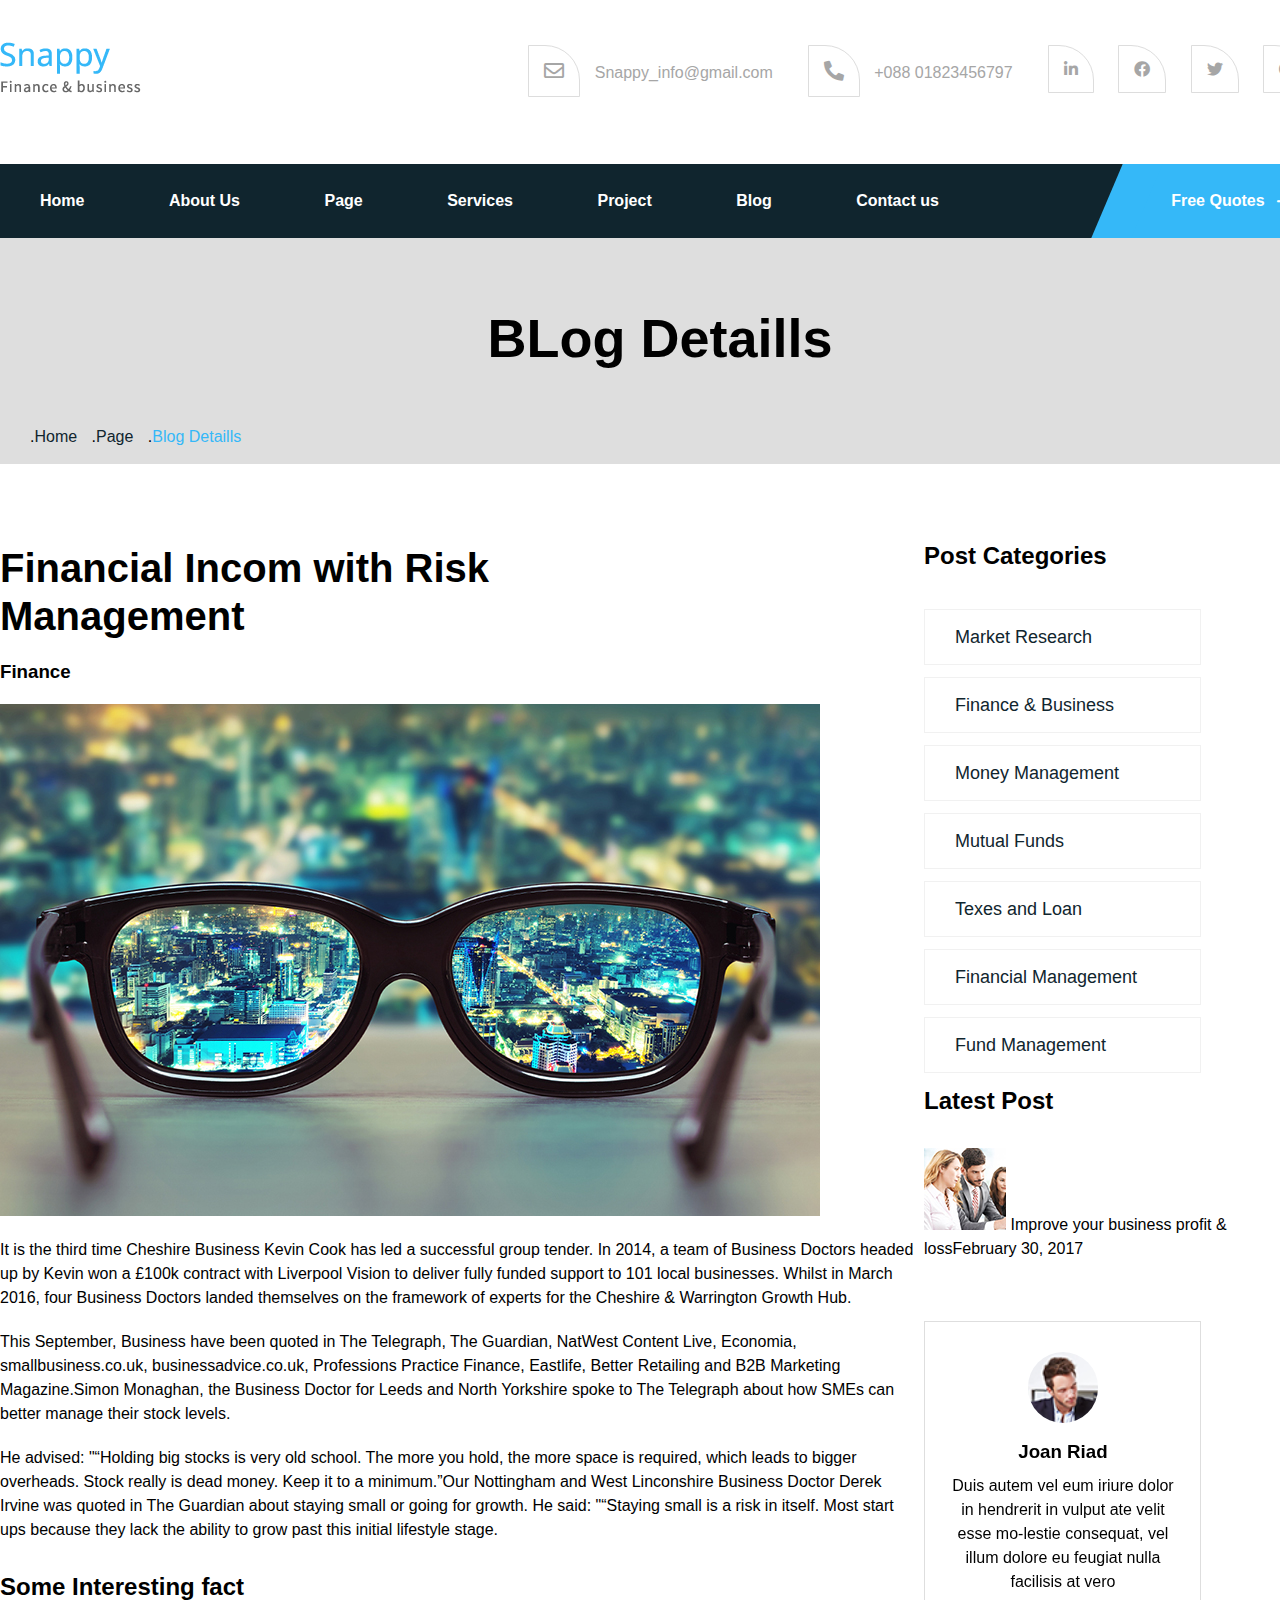
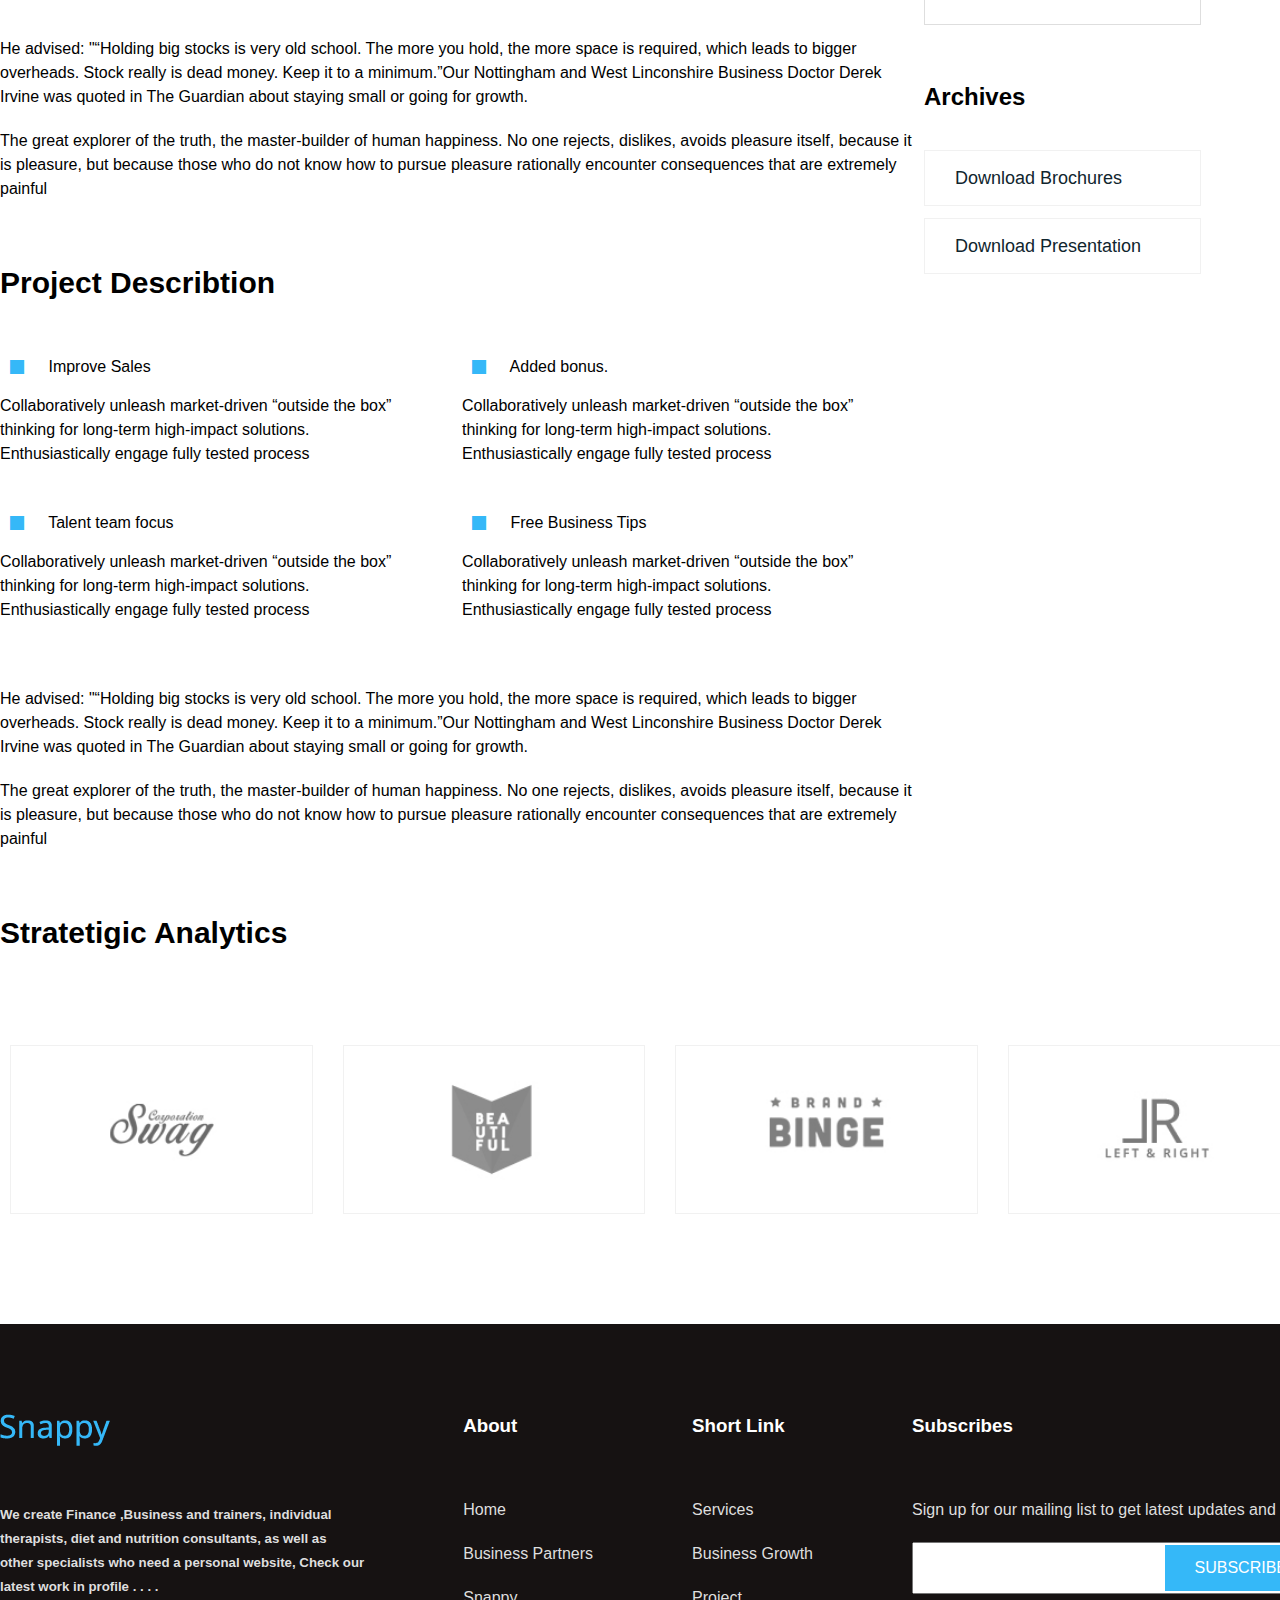
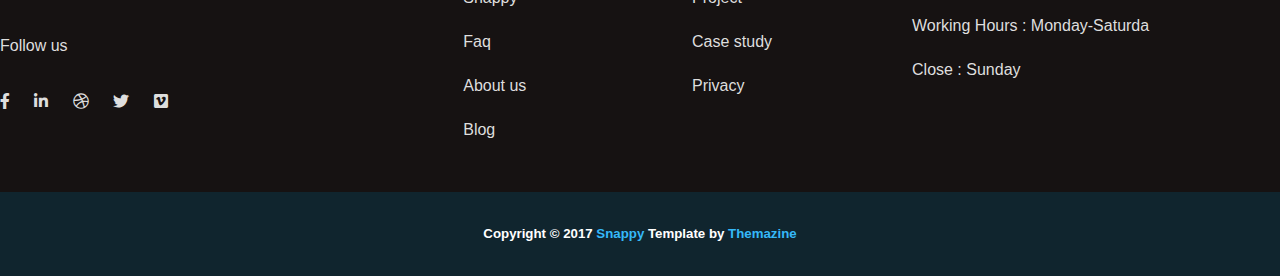
<file: Blog_Details.html>
<!DOCTYPE html>
<html>
	<head>
		<meta charset="utf-8">
		<title>Snappy | Responsive Business Template</title>
		<!-- favicone -->
		<link rel="icon" href="img/favicone.png">
		<!-- font awsome css -->
		<link rel="stylesheet" type="text/css" href="css/all.min.css">
		<!-- owl.carousel.min.css -->
		<link rel="stylesheet" type="text/css" href="css/owl.carousel.min.css">
		<link rel="stylesheet" type="text/css" href="css/owl.theme.default.min.css">
		<!-- wow animation css -->
		<link rel="stylesheet" type="text/css" href="css/animate.min.css">
		<!-- defolt css -->
		<link rel="stylesheet" type="text/css" href="css/stayle.css">
	</head>
	<body>
		<!-- ==============================================================================================
										 start header
 ===================================================================================================-->

		<header>
<!-- ========================================= start logo header ================================================ -->
			<div class="bgcolor">
				<div class="container">
					<div>
						<div class="left_info">
							<div>
								<a href="index.html"><img src="img/main logo.png"></a>
							</div>
							<div class="contact">
								<div class="info">
									<a href="#">
										<div class="icon_hvr">
											<i class="far fa-envelope leftspace social_box"></i> <span>Snappy_info@gmail.com</span>
										</div>
									</a>
									<a href="#">
										<div class="icon_hvr">
											<i class="fas fa-phone-alt leftspace social_box"></i> <span>+088 01823456797 </span>
										</div>
									</a>
								</div>
								<div class="social_meadia">
									<a href="#"><i class="fab fa-linkedin-in social_box"></i></a>
									<a href="#"><i class="fab fa-facebook social_box"></i></a>
									<a href="#"><i class="fab fa-twitter social_box"></i></a>
									<a href="#"><i class="fab fa-google social_box"></i></a>
								</div>
							</div>
						</div>
					</div>
				</div>
			</div>
	<!-- ========================================= end logo header ================================================ -->


	<!-- ========================================= start menu ================================================ -->

			<nav>
				<div class="container">
					<div class="setup">
						<div class="menu">
							<ul class="main_menu">
								<li><a class="hover active" href="index.html"> Home</a>
									<ul class="sub_menu">
										<li><a href="index.html">Home Version One</a></li>
										<li><a href="index_2.html">Home Version Two</a></li>
									</ul>
									</li>
									<li><a class="hover" href="About.html"> About Us</a></li>
									<li><a class="hover" href="">Page</a>
										<ul class="sub_menu">
											<li><a href="Our_team.html">Our team</a></li>
											<li><a href="Error.html">Error page</a></li>
											<li><a href="FAQ.html">FaQ page</a></li>
										</ul>
									</li>
									<li><a class="hover" href="Services_1.html"> Services</a>
										<ul class="sub_menu">
											<li><a href="Services_1.html">Services Version One</a></li>
											<li><a href="">Services Version two</a></li>
											<li><a href="Services_Single.html">Services Details</a></li>
										</ul>
									</li>
									<li><a class="hover" href=""> Project</a>
										<ul class="sub_menu">
											<li><a href="Project_Version.html">Project Version One</a></li>
											<li><a href="">Project Version Two</a></li>
											<li><a href="">Project Version Three</a></li>
											<li><a href="Project_Detaills.html">Project Detaills</a></li>
										</ul>
									</li>
									<li><a class="hover" href="Blog.html"> Blog</a>
										<ul class="sub_menu">
											<li><a href="Blog_Grid.html">Blog Grid</a></li>
											<li><a href="">Blog With Sidebar</a></li>
											<li><a href="Blog_Details.html">Blog Details</a></li>
										</ul>
									</li>
									<li><a class="hover" href="Contact_us.html"> Contact us</a></li>
							</ul>
							<ul class="main_menu sidebtn">
								<li><a href="">Free Quotes <i class="fas fa-arrow-right icon_1"></i></a></li>
							</ul>
						</div>
					</div>
				</div>
			</nav>
			<!-- ========================================= End menu ================================================ -->
		</header>


<!--========================================== End header ============================================-->



		<!-- ==============================================================================================
										 Page Title
 ===================================================================================================-->
		<div class="Page_title">
				<div class="container">
					<div class="Title_setup">
				    	<h1 class="Main_Title">BLog Detaills</h1>
					    <div class="option_setup">	
					    	.<a href="index.html" class="option">Home</a>
					    	.<a href="" class="option">Page</a>
					    	.<a href="About.html" class="active_page">Blog Detaills</a>
					    </div>	
				    </div>	
				</div>
		</div>

<!-- ==============================================================================================
										 start main part
 ===================================================================================================-->
		<main>
			
			<div class="container spacerY services_dtails_setup" >
				
				<div class="right_side">
					
					<div class="right_paragraph" id="blog_details_page">
						
						<div class="">
							<h1>Financial Incom with Risk Management</h1>
							<h3>Finance</h3>
							<img src="img/16.jpg">
							<p>It is the third time Cheshire Business Kevin Cook has led a successful group tender. In 2014, a team of Business Doctors headed up by Kevin won a £100k contract with Liverpool Vision to deliver fully funded support to 101 local businesses. Whilst in March 2016, four Business Doctors landed themselves on the framework of experts for the Cheshire & Warrington Growth Hub.</p>
							<p>This September, Business have been quoted in The Telegraph, The Guardian, NatWest Content Live, Economia, smallbusiness.co.uk, businessadvice.co.uk, Professions Practice Finance, Eastlife, Better Retailing and B2B Marketing Magazine.Simon Monaghan, the Business Doctor for Leeds and North Yorkshire spoke to The Telegraph about how SMEs can better manage their stock levels.</p>
							<p>He advised: "“Holding big stocks is very old school. The more you hold, the more space is required, which leads to bigger overheads. Stock really is dead money. Keep it to a minimum.”Our Nottingham and West Linconshire Business Doctor Derek Irvine was quoted in The Guardian about staying small or going for growth. He said: "“Staying small is a risk in itself. Most start ups because they lack the ability to grow past this initial lifestyle stage.</p>
						</div>
						<div class="">
							<h2>Some Interesting fact</h2>
							<p>He advised: "“Holding big stocks is very old school. The more you hold, the more space is required, which leads to bigger overheads. Stock really is dead money. Keep it to a minimum.”Our Nottingham and West Linconshire Business Doctor Derek Irvine was quoted in The Guardian about staying small or going for growth.</p>
							<p>The great explorer of the truth, the master-builder of human happiness. No one rejects, dislikes, avoids pleasure itself, because it is pleasure, but because those who do not know how to pursue pleasure rationally encounter consequences that are extremely painful</p>
						</div>
					</div>

					<div class="Service_graph">
						<h2>Project Describtion</h2>
					</div>
					
					<div class="services_single">
						<div class="service_make_an_appointment">
							<ul class="blog_page_opt">
								<li>
									<span><i class="fas fa-square-full"></i> Improve Sales</span>
									<p>Collaboratively unleash market-driven “outside the box” thinking for long-term high-impact solutions. Enthusiastically engage fully tested process</p>
								</li>
								<li>
									<span><i class="fas fa-square-full"></i> Talent team focus</span>
									<p>Collaboratively unleash market-driven “outside the box” thinking for long-term high-impact solutions. Enthusiastically engage fully tested process</p>
								</li>
							</ul>
							<ul class="blog_page_opt">
								<li>
									<span><i class="fas fa-square-full"></i> Added bonus.</span>
									<p>Collaboratively unleash market-driven “outside the box” thinking for long-term high-impact solutions. Enthusiastically engage fully tested process</p>
								</li>
								<li>
									<span><i class="fas fa-square-full"></i> Free Business Tips</span>
									<p>Collaboratively unleash market-driven “outside the box” thinking for long-term high-impact solutions. Enthusiastically engage fully tested process</p>
								</li>
							</ul>
						</div>
						<div class="right_paragraph">
							<div>
								<p>He advised: "“Holding big stocks is very old school. The more you hold, the more space is required, which leads to bigger overheads. Stock really is dead money. Keep it to a minimum.”Our Nottingham and West Linconshire Business Doctor Derek Irvine was quoted in The Guardian about staying small or going for growth.</p>	
								<p>The great explorer of the truth, the master-builder of human happiness. No one rejects, dislikes, avoids pleasure itself, because it is pleasure, but because those who do not know how to pursue pleasure rationally encounter consequences that are extremely painful</p>
							</div>
						</div>
						
					</div>
					<div class="Service_graph">
						<h2>Stratetigic Analytics</h2>
					</div>
					<!-- <div class="graph">
						<img src="img/Graph.png">
					</div> -->
				</div>
				
				<div class="left_side">
						<!--========== option ==========-->
					<div>
						<ul class="services_dtails">
							<li><h2>Post Categories</h2></li>
							<li><a href="#">Market Research </a><span><i class="fas fa-arrow-right icon_1"></i></span></li>
							<li><a href="#">Finance & Business </a><span><i class="fas fa-arrow-right icon_1"></i></span></li>
							<li><a href="#">Money Management </a><span><i class="fas fa-arrow-right icon_1"></i></span></li>
							<li><a href="#">Mutual Funds </a><span><i class="fas fa-arrow-right icon_1"></i></span></li>
							<li><a href="#">Texes and Loan </a><span><i class="fas fa-arrow-right icon_1"></i></span></li>
							<li><a href="#">Financial Management </a><span><i class="fas fa-arrow-right icon_1"></i></span></li>
							<li><a href="#">Fund Management </a><span><i class="fas fa-arrow-right icon_1"></i></span></li>
						</ul>
					</div>

					<div class="">
						<ul class="services_dtails">
							<li><h2>Latest Post</h2></li>
							<li>
								<div>
									<img src="img/10.jpg">
									<span>Improve your business profit & loss</span><span>February 30, 2017</span>
								</div>
							</li>
							<!-- <li><a href="#">Download Presentation</a><span><i class="fas fa-file-pdf pdf_icon"></i></span></li> -->
						</ul>
					</div>
					<!--========== slider ==========-->
					<div class="About_slider">
						<div class="">
							<div class="owl-carousel owl-theme service_slide_box" id="about">
							    <div class="item">
									<div class="About_slider_content">
										<img src="img/img_1.jpg">
										<h3> Joan Riad </h3>
										<p>
											Duis autem vel eum iriure dolor in hendrerit in vulput ate velit esse mo-lestie consequat, vel illum dolore eu feugiat nulla facilisis at vero  
										</p>
									</div>
							    </div>
							    <div class="item">
									<div class="About_slider_content">
										<img src="img/img_1.jpg">
										<h3> Joan Riad </h3>
										<p>
											Duis autem vel eum iriure dolor in hendrerit in vulput ate velit esse mo-lestie consequat, vel illum dolore eu feugiat nulla facilisis at vero  
										</p>
									</div>
							    </div>
							</div>
						</div>				
					</div>
					<!--========== option ==========-->
					<div class="">
						<ul class="services_dtails">
							<li><h2>Archives</h2></li>
							<li><a href="#">Download Brochures</a><span><i class="fas fa-file-pdf pdf_icon"></i></span></li>
							<li><a href="#">Download Presentation</a><span><i class="fas fa-file-pdf pdf_icon"></i></span></li>
						</ul>
					</div>
				</div>

			</div>

			<!---------------------- OUR Cliant slider ---------------------->
				<div class="service_slider container">
					<div class="owl-carousel owl-theme" id="Sponcer_slid">
					    <div class="item">
					    	<label>
					    		<div class="services_bg">
						    		<img src="img/cliant_1.jpeg">
					    		</div>
					    	</label>
					    </div>
					    <div class="item">
					    	<label>
					    		<div class="services_bg">
						    		<img src="img/cliant_2.jpeg">
					    		</div>
					    	</label>
					    </div>
					    <div class="item">
					    	<label>
					    		<div class="services_bg">
						    		<img src="img/cliant_3.jpeg">
					    		</div>
					    	</label>
					    </div>
					    <div class="item">
					    	<label>
					    		<div class="services_bg">
						    		<img src="img/cliant_4.jpeg">
					    		</div>
					    	</label>
					    </div>
					    
					</div>
				</div>
			<!---------------------- End OUR BLOG slider ---------------------->
			</div>

		</main>
<!-- ====================================== end main part ======================================-->



<!-- ==============================================================================================
										 start footer
 ===================================================================================================-->
		<footer>
			<div class="footer_back">
				<div class="container footer_setup top_space">
					<div class="sec_1 set ">
						<ul>
							<li><img src="img/name_logo.png"></li>
							<li><h5>We create Finance ,Business and trainers, individual <br>therapists, diet and nutrition consultants, as well as<br> other specialists who need a personal website, Check our<br>latest work in profile . . . .</h5></li>
							<li class>Follow us</li>
							<li><i class="fab fa-facebook-f"></i> <bb> 
								<i class="fab fa-linkedin-in"></i> <bb> 
								<i class="fab fa-dribbble"></i><bb> 
								<i class="fab fa-twitter"></i><bb>
								<i class="fab fa-vimeo"></i> 
							</li>
						</ul>
					</div>
					<div class="sec_2 set space">
						<ul>
							<li><h3>About</h3></li>
							<li>Home</li>
							<li>Business Partners</li>
							<li>Snappy</li>
							<li>Faq</li>
							<li>About us</li>
							<li>Blog</li>
						</ul>
					</div>
					<div class="sec_3 set space"> 
						<ul>
							<li><h3>Short Link</h3></li>
							<li>Services</li>
							<li>Business Growth</li>
							<li>Project</li>
							<li>Case study</li>
							<li>Privacy</li>
						</ul>
					</div>
					<div class="sec_4 set ">
						<ul>
							<li><h3>Subscribes</h3></li>
							<li>Sign up for our mailing list to get latest updates and offers</li>
							<li >
								<div class="form_set">
									<form>
										<input type="email" class="input_box">
										<div class="Subscribe">
											<!-- <a href="#" class="btn"><span>Subscribe</span></a> -->
											<button type="submit" class="btn"><span>Subscribe</span></button>
										</div>
									</form>
								</div>
							</li>
							<li>Working Hours : Monday-Saturda</li>
							<li>Close : Sunday</li>
						</ul>	
					</div>
				</div>

		<!---------------------- Copy right ----------------------->


				<div class="Copyright">
					<h5>Copyright © 2017 <a href="#">Snappy</a> Template by <a href="#">Themazine</a></h5>
				</div>
			</div>
		</footer>
<!-- ==============================================================================================
										 End footer
 ===================================================================================================-->


		<!-- jQuery 3.6.0 -->
		<script type="text/javascript" src="js/jquery-3.6.0.min.js"></script>

		<!-- Owl Carousel -->
		<script type="text/javascript" src="js/owl.carousel.min.js"></script>
		<!-- wow js -->
		 <script src="js/wow.min.js"></script>
         <script>new WOW().init();</script>

		<!-- custom js -->
		<script type="text/javascript" src="js/custome_java.js"></script>
</body>
</html>
</file>
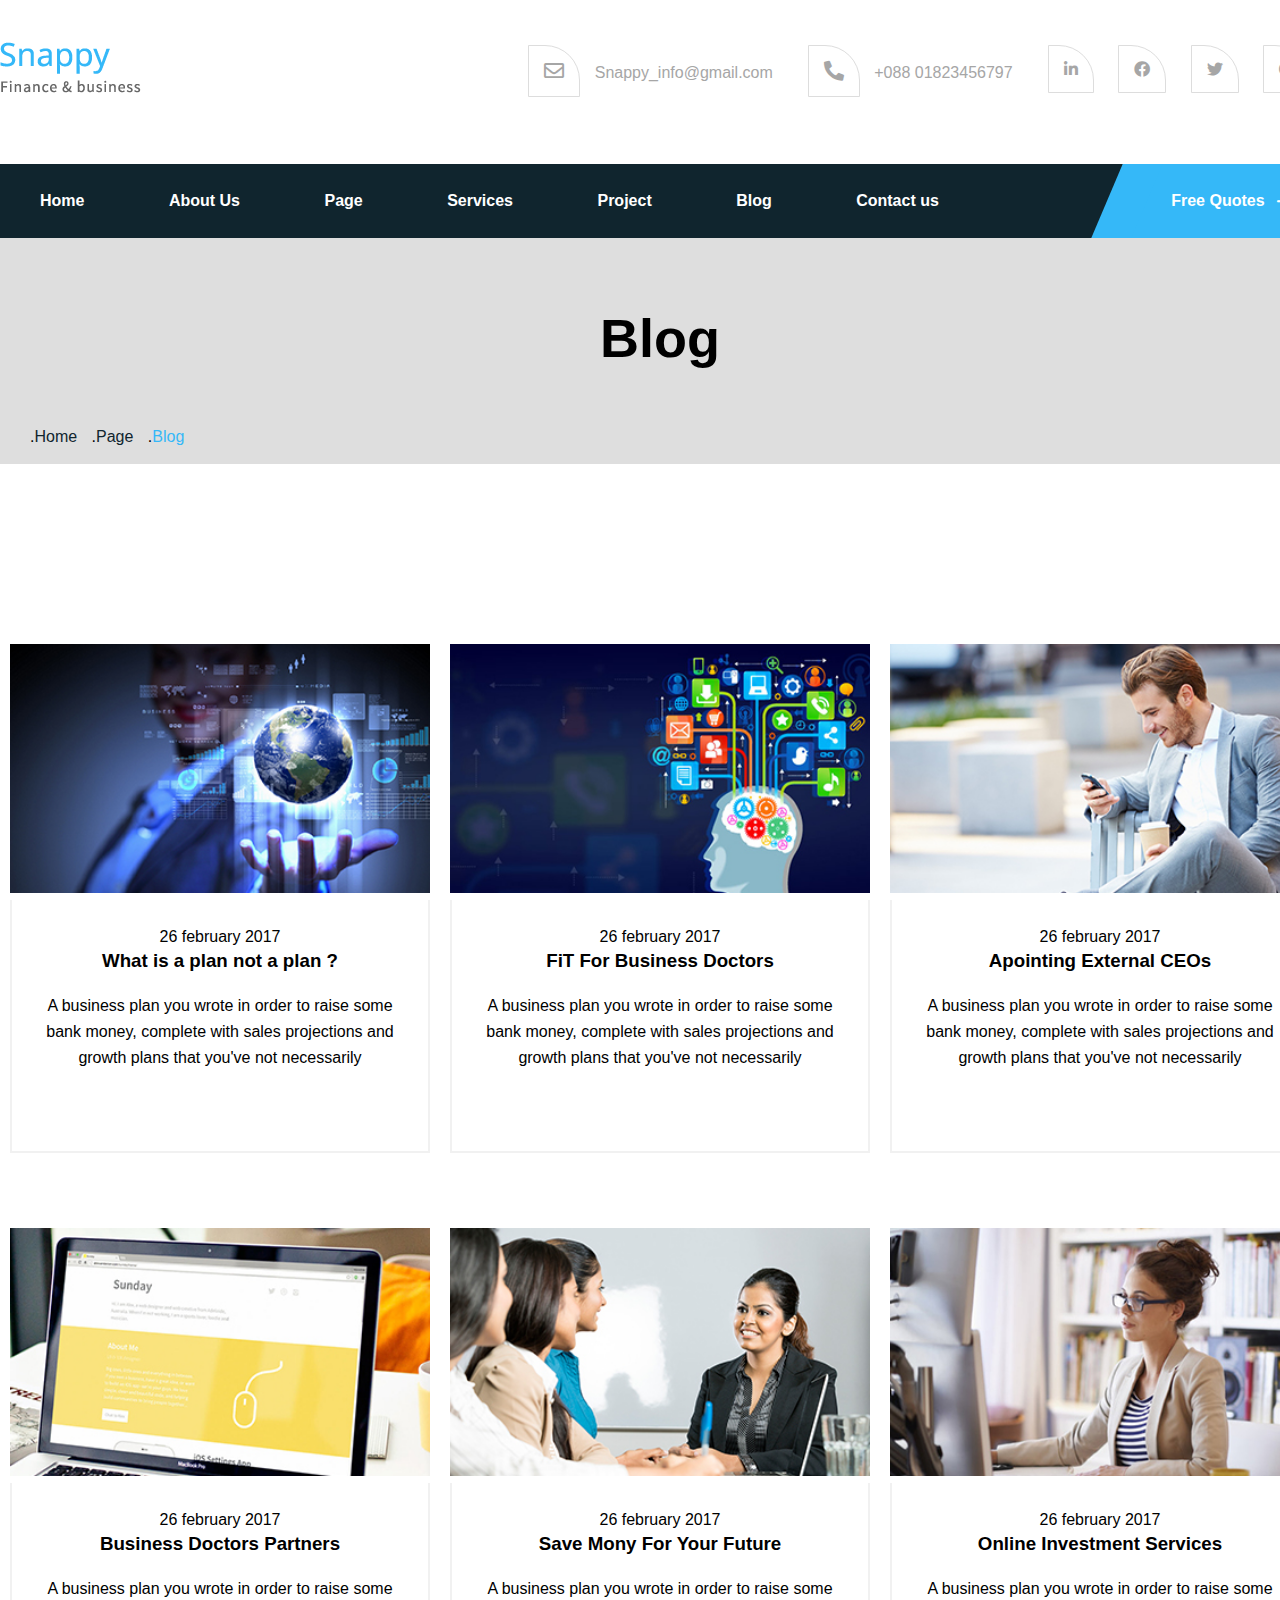
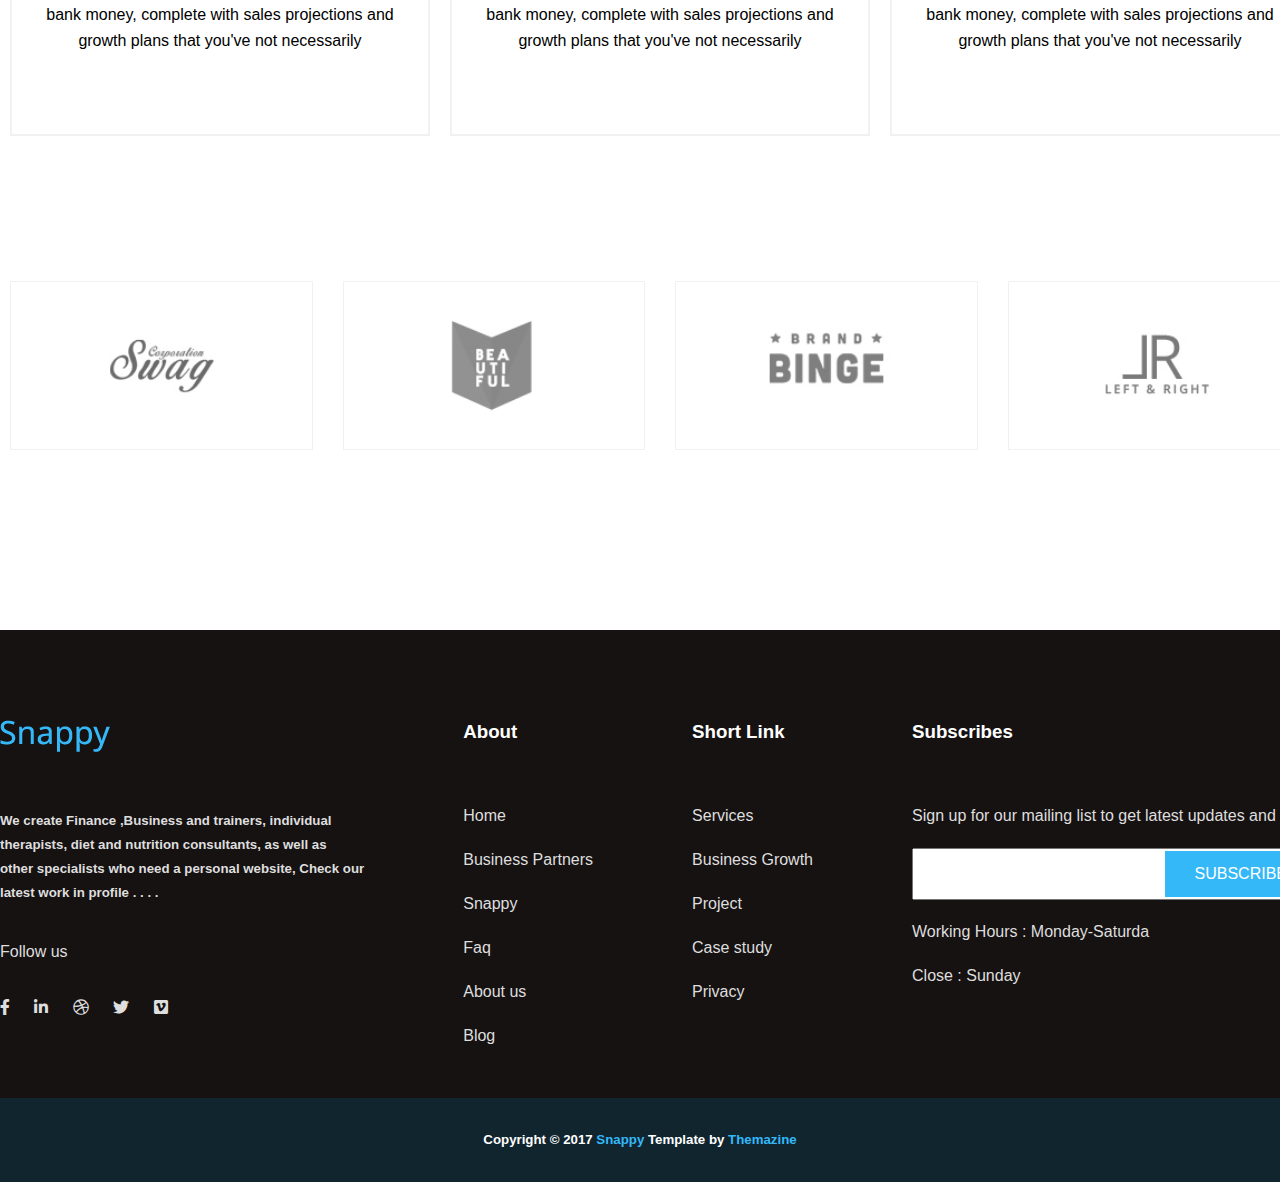
<file: Blog_Grid.html>
<!DOCTYPE html>
<html>
	<head>
		<meta charset="utf-8">
		<title>Snappy | Responsive Business Template</title>
		<!-- favicone -->
		<link rel="icon" href="img/favicone.png">
		<!-- font awsome css -->
		<link rel="stylesheet" type="text/css" href="css/all.min.css">
		<!-- owl.carousel.min.css -->
		<link rel="stylesheet" type="text/css" href="css/owl.carousel.min.css">
		<link rel="stylesheet" type="text/css" href="css/owl.theme.default.min.css">
		<!-- wow animation css -->
		<link rel="stylesheet" type="text/css" href="css/animate.min.css">
		<!-- defolt css -->
		<link rel="stylesheet" type="text/css" href="css/stayle.css">
	</head>
	<body>
		<!-- ==============================================================================================
										 start header
 ===================================================================================================-->

		<header>
<!-- ========================================= start logo header ================================================ -->
			<div class="bgcolor">
				<div class="container">
					<div>
						<div class="left_info">
							<div>
								<a href="index.html"><img src="img/main logo.png"></a>
							</div>
							<div class="contact">
								<div class="info">
									<a href="#">
										<div class="icon_hvr">
											<i class="far fa-envelope leftspace social_box"></i> <span>Snappy_info@gmail.com</span>
										</div>
									</a>
									<a href="#">
										<div class="icon_hvr">
											<i class="fas fa-phone-alt leftspace social_box"></i> <span>+088 01823456797 </span>
										</div>
									</a>
								</div>
								<div class="social_meadia">
									<a href="#"><i class="fab fa-linkedin-in social_box"></i></a>
									<a href="#"><i class="fab fa-facebook social_box"></i></a>
									<a href="#"><i class="fab fa-twitter social_box"></i></a>
									<a href="#"><i class="fab fa-google social_box"></i></a>
								</div>
							</div>
						</div>
					</div>
				</div>
			</div>
	<!-- ========================================= end logo header ================================================ -->


	<!-- ========================================= start menu ================================================ -->

			<nav>
				<div class="container">
					<div class="setup">
						<div class="menu">
							<ul class="main_menu">
								<li><a class="hover active" href="index.html"> Home</a>
									<ul class="sub_menu">
										<li><a href="index.html">Home Version One</a></li>
										<li><a href="index_2.html">Home Version Two</a></li>
									</ul>
									</li>
									<li><a class="hover" href="About.html"> About Us</a></li>
									<li><a class="hover" href="">Page</a>
										<ul class="sub_menu">
											<li><a href="Our_team.html">Our team</a></li>
											<li><a href="Error.html">Error page</a></li>
											<li><a href="FAQ.html">FaQ page</a></li>
										</ul>
									</li>
									<li><a class="hover" href="Services_1.html"> Services</a>
										<ul class="sub_menu">
											<li><a href="Services_1.html">Services Version One</a></li>
											<li><a href="">Services Version two</a></li>
											<li><a href="Services_Single.html">Services Details</a></li>
										</ul>
									</li>
									<li><a class="hover" href=""> Project</a>
										<ul class="sub_menu">
											<li><a href="Project_Version.html">Project Version One</a></li>
											<li><a href="">Project Version Two</a></li>
											<li><a href="">Project Version Three</a></li>
											<li><a href="Project_Detaills.html">Project Detaills</a></li>
										</ul>
									</li>
									<li><a class="hover" href="Blog.html"> Blog</a>
										<ul class="sub_menu">
											<li><a href="Blog_Grid.html">Blog Grid</a></li>
											<li><a href="">Blog With Sidebar</a></li>
											<li><a href="Blog_Details.html">Blog Details</a></li>
										</ul>
									</li>
									<li><a class="hover" href="Contact_us.html"> Contact us</a></li>
							</ul>
							<ul class="main_menu sidebtn">
								<li><a href="">Free Quotes <i class="fas fa-arrow-right icon_1"></i></a></li>
							</ul>
						</div>
					</div>
				</div>
			</nav>
			<!-- ========================================= End menu ================================================ -->
		</header>


<!--========================================== End header ============================================-->



		<!-- ==============================================================================================
										 Page Title
 ===================================================================================================-->
		<div class="Page_title">
				<div class="container">
					<div class="Title_setup">
				    	<h1 class="Main_Title">Blog</h1>
					    <div class="option_setup">	
					    	.<a href="index.html" class="option">Home</a>
					    	.<a href="" class="option">Page</a>
					    	.<a href="Contact_us.html" class="active_page">Blog</a>
					    </div>	
				    </div>	
				</div>
		</div>

<!-- ==============================================================================================
										 start main part
 ===================================================================================================-->
		<main>
			
		<!---------------- contact us part ----------------->


			<div class="container spacerY top_space">
				
				<div class="Blog_page_set-up">
					
					    <div class="Blog_set">
					    	<lable>
					    		<div class="services_bg">
						    		<img src="img/blog 1.jpeg">
						    		<div class="text_setup">
						    			<span>26 february 2017</span>
							    		<h3>What is a plan not a plan ?</h3>
							    		<p>A business plan you wrote in order to raise some bank money, complete with sales projections and growth plans that you've not necessarily</p>
						    		</div>
						    		<div class="btn_read_more">
							    		<a href="#" class="btn"><span>Read More</span></a>
							    	</div>
					    		</div>
					    	</lable>
					    </div>
					    <div class="Blog_set">
					    	<lable>
					    		<div class="services_bg">
							    		<img src="img/blog 2.jpeg">
					    			<div class="text_setup">
							    		<span>26 february 2017</span>
							    		<h3>FiT For Business Doctors</h3>	
							    		<p>A business plan you wrote in order to raise some bank money, complete with sales projections and growth plans that you've not necessarily</p>
						    		</div>
						    		<div class="btn_read_more">
							    		<a href="#" class="btn"><span>Read More</span></a>
							    	</div>
					    		</div>
					    	</lable>
					    </div>
					    <div class="Blog_set">
					    	<lable>
					    		<div class="services_bg">
							    		<img src="img/blog 3.jpeg">
					    			<div class="text_setup">
							    		<span>26 february 2017</span>
							    		<h3>Apointing External CEOs</h3>
							    		<p>A business plan you wrote in order to raise some bank money, complete with sales projections and growth plans that you've not necessarily</p>
							    	</div>
							    	<div class="btn_read_more">
							    		<a href="#" class="btn"><span>Read More</span></a>
							    	</div>
					    		</div>
					    	</lable>
					    </div>

				</div>
				
				<div class="Blog_page_set-up">

					    <div class="Blog_set">
					    	<lable>
					    		<div class="services_bg">
							    		<img src="img/blog 4.jpeg">
					    			<div class="text_setup">
							    		<span>26 february 2017</span>
							    		<h3>Business Doctors Partners</h3>
							    		<p>A business plan you wrote in order to raise some bank money, complete with sales projections and growth plans that you've not necessarily</p>
							    	</div>
							    	<div class="btn_read_more">
							    		<a href="#" class="btn"><span>Read More</span></a>
							    	</div>
					    		</div>
					    	</lable>
					    </div>
					    <div class="Blog_set">
					    	<lable>
					    		<div class="services_bg">
							    		<img src="img/blog 5.jpeg">
					    			<div class="text_setup">
							    		<span>26 february 2017</span>
							    		<h3>Save Mony For Your Future</h3>
							    		<p>A business plan you wrote in order to raise some bank money, complete with sales projections and growth plans that you've not necessarily</p>
							    	</div>
							    	<div class="btn_read_more">
							    		<a href="#" class="btn"><span>Read More</span></a>
							    	</div>
					    		</div>
					    	</lable>
					    </div>
					    <div class="Blog_set">
					    	<lable>
					    		<div class="services_bg">
							    		<img src="img/blog 6.jpeg">
					    			<div class="text_setup">
							    		<span>26 february 2017</span>
							    		<h3>Online Investment Services</h3>
							    		<p>A business plan you wrote in order to raise some bank money, complete with sales projections and growth plans that you've not necessarily</p>
							    	</div>
							    	<div class="btn_read_more">
							    		<a href="#" class="btn"><span>Read More</span></a>
							    	</div>
					    		</div>
					    	</lable>
					    </div>
					    
				</div>

			</div>			


			<!---------------------- OUR Cliant slider ---------------------->
				<div class="service_slider container spacerB">
					<div class="owl-carousel owl-theme" id="Sponcer_slid">
					    <div class="item">
					    	<label>
					    		<div class="services_bg">
						    		<img src="img/cliant_1.jpeg">
					    		</div>
					    	</label>
					    </div>
					    <div class="item">
					    	<label>
					    		<div class="services_bg">
						    		<img src="img/cliant_2.jpeg">
					    		</div>
					    	</label>
					    </div>
					    <div class="item">
					    	<label>
					    		<div class="services_bg">
						    		<img src="img/cliant_3.jpeg">
					    		</div>
					    	</label>
					    </div>
					    <div class="item">
					    	<label>
					    		<div class="services_bg">
						    		<img src="img/cliant_4.jpeg">
					    		</div>
					    	</label>
					    </div>
					    
					</div>
				</div>
			<!---------------------- End OUR BLOG slider ---------------------->
			</div>

		</main>
<!-- ====================================== end main part ======================================-->



<!-- ==============================================================================================
										 start footer
 ===================================================================================================-->
		<footer>
			<div class="footer_back">
				<div class="container footer_setup top_space">
					<div class="sec_1 set ">
						<ul>
							<li><img src="img/name_logo.png"></li>
							<li><h5>We create Finance ,Business and trainers, individual <br>therapists, diet and nutrition consultants, as well as<br> other specialists who need a personal website, Check our<br>latest work in profile . . . .</h5></li>
							<li class>Follow us</li>
							<li><i class="fab fa-facebook-f"></i> <bb> 
								<i class="fab fa-linkedin-in"></i> <bb> 
								<i class="fab fa-dribbble"></i><bb> 
								<i class="fab fa-twitter"></i><bb>
								<i class="fab fa-vimeo"></i> 
							</li>
						</ul>
					</div>
					<div class="sec_2 set space">
						<ul>
							<li><h3>About</h3></li>
							<li>Home</li>
							<li>Business Partners</li>
							<li>Snappy</li>
							<li>Faq</li>
							<li>About us</li>
							<li>Blog</li>
						</ul>
					</div>
					<div class="sec_3 set space"> 
						<ul>
							<li><h3>Short Link</h3></li>
							<li>Services</li>
							<li>Business Growth</li>
							<li>Project</li>
							<li>Case study</li>
							<li>Privacy</li>
						</ul>
					</div>
					<div class="sec_4 set ">
						<ul>
							<li><h3>Subscribes</h3></li>
							<li>Sign up for our mailing list to get latest updates and offers</li>
							<li >
								<div class="form_set">
									<form>
										<input type="email" class="input_box">
										<div class="Subscribe">
											<!-- <a href="#" class="btn"><span>Subscribe</span></a> -->
											<button type="submit" class="btn"><span>Subscribe</span></button>
										</div>
									</form>
								</div>
							</li>
							<li>Working Hours : Monday-Saturda</li>
							<li>Close : Sunday</li>
						</ul>	
					</div>
				</div>

		<!---------------------- Copy right ----------------------->


				<div class="Copyright">
					<h5>Copyright © 2017 <a href="#">Snappy</a> Template by <a href="#">Themazine</a></h5>
				</div>
			</div>
		</footer>
<!-- ==============================================================================================
										 End footer
 ===================================================================================================-->


		<!-- jQuery 3.6.0 -->
		<script type="text/javascript" src="js/jquery-3.6.0.min.js"></script>

		<!-- Owl Carousel -->
		<script type="text/javascript" src="js/owl.carousel.min.js"></script>
		<!-- wow js -->
		 <script src="js/wow.min.js"></script>
         <script>new WOW().init();</script>

		<!-- custom js -->
		<script type="text/javascript" src="js/custome_java.js"></script>
</body>
</html>
</file>
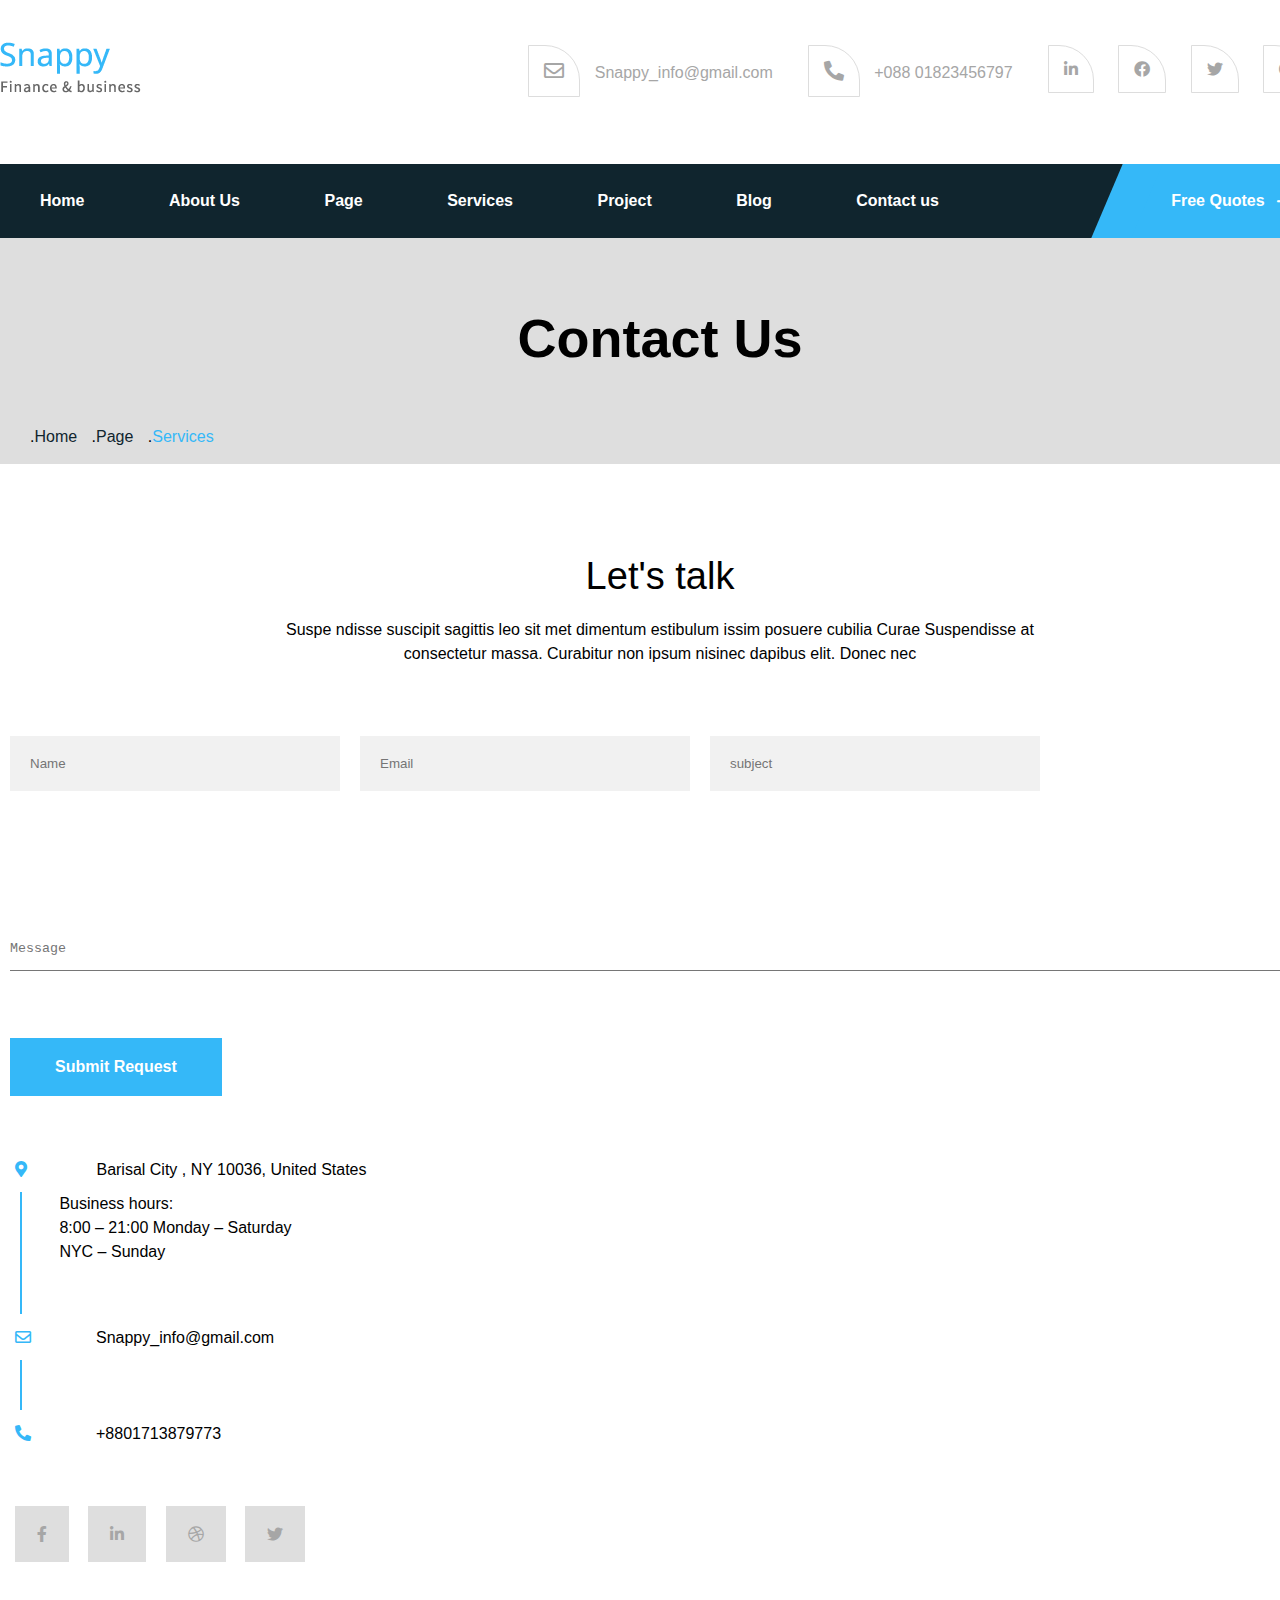
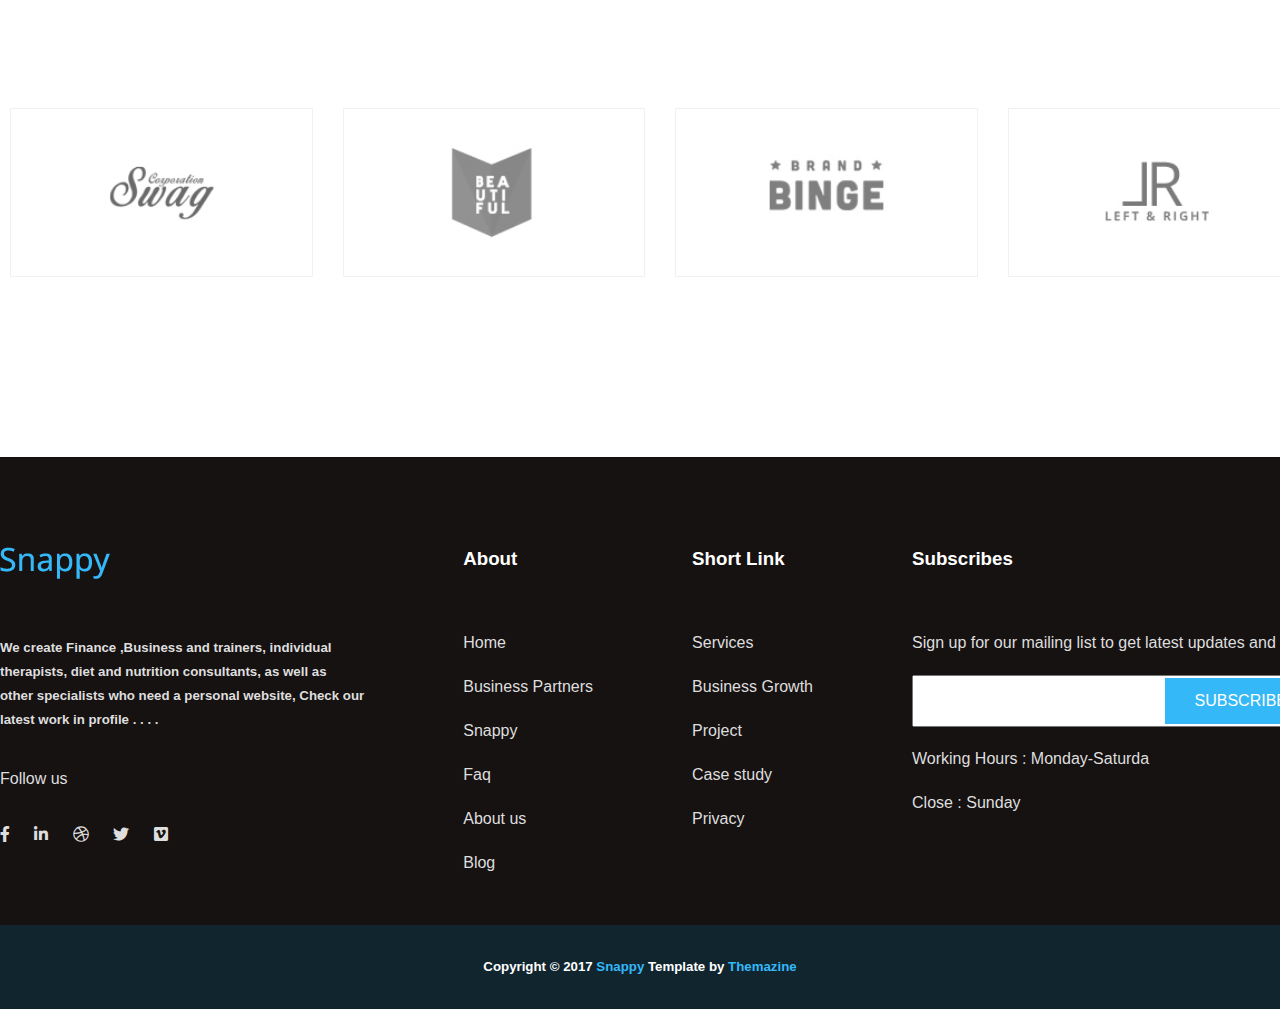
<file: Contact_us.html>
<!DOCTYPE html>
<html>
	<head>
		<meta charset="utf-8">
		<title>Snappy | Responsive Business Template</title>
		<!-- favicone -->
		<link rel="icon" href="img/favicone.png">
		<!-- font awsome css -->
		<link rel="stylesheet" type="text/css" href="css/all.min.css">
		<!-- owl.carousel.min.css -->
		<link rel="stylesheet" type="text/css" href="css/owl.carousel.min.css">
		<link rel="stylesheet" type="text/css" href="css/owl.theme.default.min.css">
		<!-- wow animation css -->
		<link rel="stylesheet" type="text/css" href="css/animate.min.css">
		<!-- defolt css -->
		<link rel="stylesheet" type="text/css" href="css/stayle.css">
	</head>
	<body>
		<!-- ==============================================================================================
										 start header
 ===================================================================================================-->

		<header>
<!-- ========================================= start logo header ================================================ -->
			<div class="bgcolor">
				<div class="container">
					<div>
						<div class="left_info">
							<div>
								<a href="index.html"><img src="img/main logo.png"></a>
							</div>
							<div class="contact">
								<div class="info">
									<a href="#">
										<div class="icon_hvr">
											<i class="far fa-envelope leftspace social_box"></i> <span>Snappy_info@gmail.com</span>
										</div>
									</a>
									<a href="#">
										<div class="icon_hvr">
											<i class="fas fa-phone-alt leftspace social_box"></i> <span>+088 01823456797 </span>
										</div>
									</a>
								</div>
								<div class="social_meadia">
									<a href="#"><i class="fab fa-linkedin-in social_box"></i></a>
									<a href="#"><i class="fab fa-facebook social_box"></i></a>
									<a href="#"><i class="fab fa-twitter social_box"></i></a>
									<a href="#"><i class="fab fa-google social_box"></i></a>
								</div>
							</div>
						</div>
					</div>
				</div>
			</div>
	<!-- ========================================= end logo header ================================================ -->


	<!-- ========================================= start menu ================================================ -->

			<nav>
				<div class="container">
					<div class="setup">
						<div class="menu">
							<ul class="main_menu">
								<li><a class="hover active" href="index.html"> Home</a>
									<ul class="sub_menu">
										<li><a href="index.html">Home Version One</a></li>
										<li><a href="index_2.html">Home Version Two</a></li>
									</ul>
									</li>
									<li><a class="hover" href="About.html"> About Us</a></li>
									<li><a class="hover" href="">Page</a>
										<ul class="sub_menu">
											<li><a href="Our_team.html">Our team</a></li>
											<li><a href="Error.html">Error page</a></li>
											<li><a href="FAQ.html">FaQ page</a></li>
										</ul>
									</li>
									<li><a class="hover" href="Services_1.html"> Services</a>
										<ul class="sub_menu">
											<li><a href="Services_1.html">Services Version One</a></li>
											<li><a href="">Services Version two</a></li>
											<li><a href="Services_Single.html">Services Details</a></li>
										</ul>
									</li>
									<li><a class="hover" href=""> Project</a>
										<ul class="sub_menu">
											<li><a href="Project_Version.html">Project Version One</a></li>
											<li><a href="">Project Version Two</a></li>
											<li><a href="">Project Version Three</a></li>
											<li><a href="Project_Detaills.html">Project Detaills</a></li>
										</ul>
									</li>
									<li><a class="hover" href="Blog.html"> Blog</a>
										<ul class="sub_menu">
											<li><a href="Blog_Grid.html">Blog Grid</a></li>
											<li><a href="">Blog With Sidebar</a></li>
											<li><a href="Blog_Details.html">Blog Details</a></li>
										</ul>
									</li>
									<li><a class="hover" href="Contact_us.html"> Contact us</a></li>
							</ul>
							<ul class="main_menu sidebtn">
								<li><a href="">Free Quotes <i class="fas fa-arrow-right icon_1"></i></a></li>
							</ul>
						</div>
					</div>
				</div>
			</nav>
			<!-- ========================================= End menu ================================================ -->
		</header>


<!--========================================== End header ============================================-->



		<!-- ==============================================================================================
										 Page Title
 ===================================================================================================-->
		<div class="Page_title">
				<div class="container">
					<div class="Title_setup">
				    	<h1 class="Main_Title">Contact Us</h1>
					    <div class="option_setup">	
					    	.<a href="index.html" class="option">Home</a>
					    	.<a href="" class="option">Page</a>
					    	.<a href="Contact_us.html" class="active_page">Services</a>
					    </div>	
				    </div>	
				</div>
		</div>

<!-- ==============================================================================================
										 start main part
 ===================================================================================================-->
		<main>
			
		<!---------------- contact us part ----------------->


			<div class="container spacerY contact_txt">
				<h2>Let's talk</h2>
				<p>Suspe ndisse suscipit sagittis leo sit met dimentum estibulum issim posuere cubilia Curae Suspendisse at consectetur massa. Curabitur non ipsum nisinec dapibus elit. Donec nec</p>
			</div>			

			<div class="container spacerB">
				<form>
					<div class="input_section">
						<input type="name" name="name" placeholder="Name">
						<input type="email" name="e-mail" placeholder="Email">
						<input type="subject" name="subject" placeholder="subject">
					</div>
					<div class="input_message">
						<textarea placeholder="Message" name="message"></textarea>
					</div>
					<div class="submit_request">
						<button type="submit" class="btn"><span><b>Submit Request</b></span></button>
					</div>
				</form>

				<div class="address">
					<div class="left_text">
						<ul class="side_line">
							<li>
								<i class="fas fa-map-marker-alt"></i>
								<span>
									Barisal City , NY 10036, United States
									<div>Business hours:<br>
										8:00 – 21:00 Monday – Saturday<br>
										NYC – Sunday
									</div>
								</span>
								
							</li>
							<li>
								<i class="far fa-envelope"></i><span>Snappy_info@gmail.com</span>	
							</li>
							<li>
								<i class="fas fa-phone-alt"></i><span>+8801713879773</span>
							</li>
						</ul>
							<div class="social_contact">
								<a href="Contact_us.html"><i class="fab fa-facebook-f"></i></a>
								<a href="Contact_us.html"><i class="fab fa-linkedin-in"></i></a>
								<a href="Contact_us.html"><i class="fab fa-dribbble"></i></a>
								<a href="Contact_us.html"><i class="fab fa-twitter"></i></a>
							</div>
					</div>
					<div class="map_set">
						
							<div class="google-map-area">

								<iframe src="https://www.google.com/maps/embed?pb=!1m18!1m12!1m3!1d238133.1523825425!2d72.68220951104696!3d21.159142501535037!2m3!1f0!2f0!3f0!3m2!1i1024!2i768!4f13.1!3m3!1m2!1s0x3be04e59411d1563%3A0xfe4558290938b042!2sSurat%2C%20Gujarat!5e0!3m2!1sen!2sin!4v1634366026177!5m2!1sen!2sin" width="800" height="465" style="border:0;" allowfullscreen="" loading="lazy"></iframe>

					   		 </div>

					</div>
				</div>
			</div>

			<!---------------------- OUR Cliant slider ---------------------->
				<div class="service_slider container spacerY">
					<div class="owl-carousel owl-theme" id="Sponcer_slid">
					    <div class="item">
					    	<label>
					    		<div class="services_bg">
						    		<img src="img/cliant_1.jpeg">
					    		</div>
					    	</label>
					    </div>
					    <div class="item">
					    	<label>
					    		<div class="services_bg">
						    		<img src="img/cliant_2.jpeg">
					    		</div>
					    	</label>
					    </div>
					    <div class="item">
					    	<label>
					    		<div class="services_bg">
						    		<img src="img/cliant_3.jpeg">
					    		</div>
					    	</label>
					    </div>
					    <div class="item">
					    	<label>
					    		<div class="services_bg">
						    		<img src="img/cliant_4.jpeg">
					    		</div>
					    	</label>
					    </div>
					    
					</div>
				</div>
			<!---------------------- End OUR BLOG slider ---------------------->
			</div>

		</main>
<!-- ====================================== end main part ======================================-->



<!-- ==============================================================================================
										 start footer
 ===================================================================================================-->
		<footer>
			<div class="footer_back">
				<div class="container footer_setup top_space">
					<div class="sec_1 set ">
						<ul>
							<li><img src="img/name_logo.png"></li>
							<li><h5>We create Finance ,Business and trainers, individual <br>therapists, diet and nutrition consultants, as well as<br> other specialists who need a personal website, Check our<br>latest work in profile . . . .</h5></li>
							<li class>Follow us</li>
							<li><i class="fab fa-facebook-f"></i> <bb> 
								<i class="fab fa-linkedin-in"></i> <bb> 
								<i class="fab fa-dribbble"></i><bb> 
								<i class="fab fa-twitter"></i><bb>
								<i class="fab fa-vimeo"></i> 
							</li>
						</ul>
					</div>
					<div class="sec_2 set space">
						<ul>
							<li><h3>About</h3></li>
							<li>Home</li>
							<li>Business Partners</li>
							<li>Snappy</li>
							<li>Faq</li>
							<li>About us</li>
							<li>Blog</li>
						</ul>
					</div>
					<div class="sec_3 set space"> 
						<ul>
							<li><h3>Short Link</h3></li>
							<li>Services</li>
							<li>Business Growth</li>
							<li>Project</li>
							<li>Case study</li>
							<li>Privacy</li>
						</ul>
					</div>
					<div class="sec_4 set ">
						<ul>
							<li><h3>Subscribes</h3></li>
							<li>Sign up for our mailing list to get latest updates and offers</li>
							<li >
								<div class="form_set">
									<form>
										<input type="email" class="input_box">
										<div class="Subscribe">
											<!-- <a href="#" class="btn"><span>Subscribe</span></a> -->
											<button type="submit" class="btn"><span>Subscribe</span></button>
										</div>
									</form>
								</div>
							</li>
							<li>Working Hours : Monday-Saturda</li>
							<li>Close : Sunday</li>
						</ul>	
					</div>
				</div>

		<!---------------------- Copy right ----------------------->


				<div class="Copyright">
					<h5>Copyright © 2017 <a href="#">Snappy</a> Template by <a href="#">Themazine</a></h5>
				</div>
			</div>
		</footer>
<!-- ==============================================================================================
										 End footer
 ===================================================================================================-->


		<!-- jQuery 3.6.0 -->
		<script type="text/javascript" src="js/jquery-3.6.0.min.js"></script>

		<!-- Owl Carousel -->
		<script type="text/javascript" src="js/owl.carousel.min.js"></script>
		<!-- wow js -->
		 <script src="js/wow.min.js"></script>
         <script>new WOW().init();</script>

		<!-- custom js -->
		<script type="text/javascript" src="js/custome_java.js"></script>
</body>
</html>
</file>
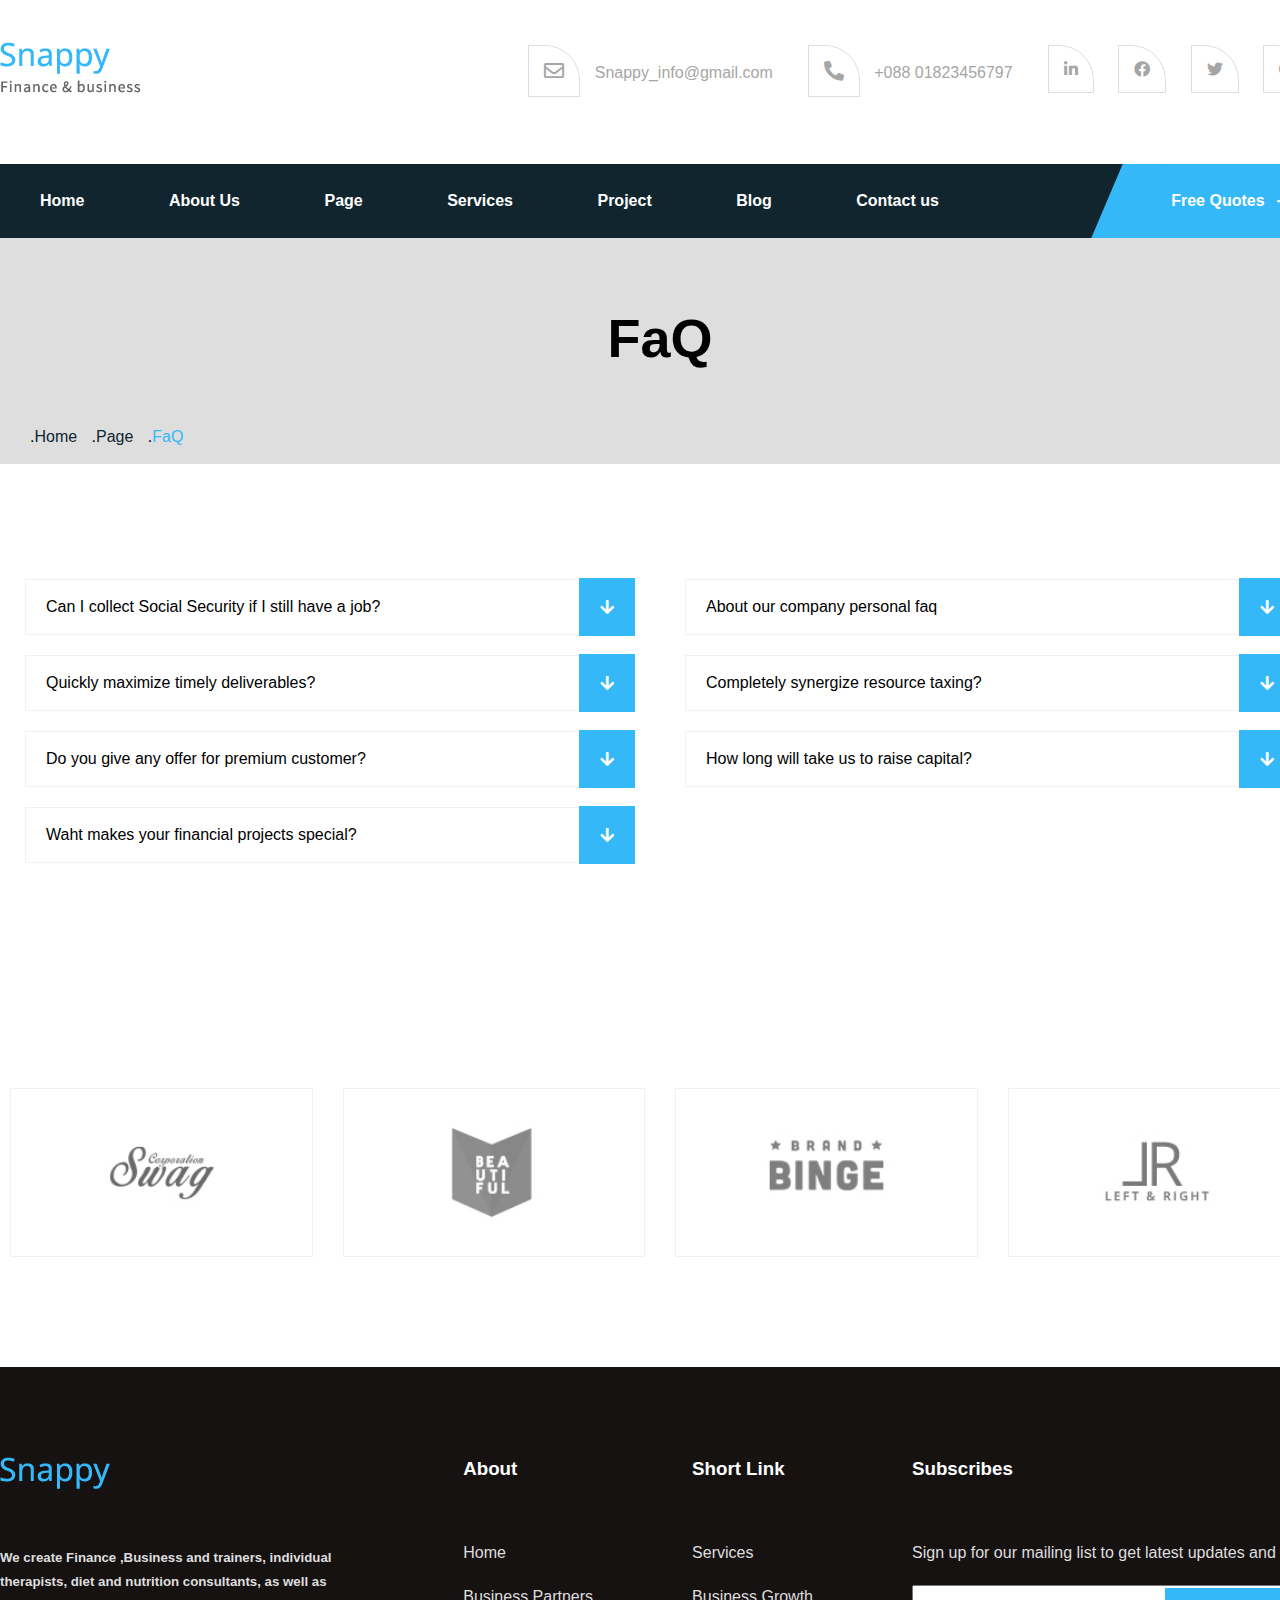
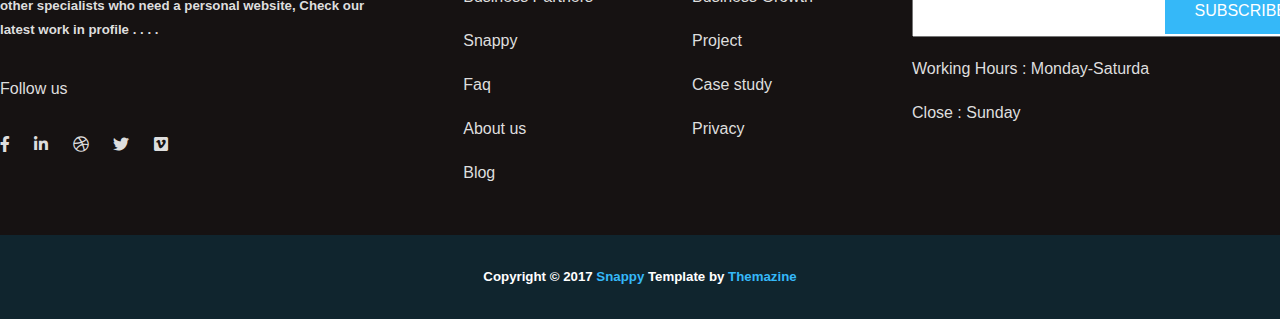
<file: FAQ.html>
<!DOCTYPE html>
<html>
	<head>
		<meta charset="utf-8">
		<title>Snappy | Responsive Business Template</title>
		<!-- favicone -->
		<link rel="icon" href="img/favicone.png">
		<!-- font awsome css -->
		<link rel="stylesheet" type="text/css" href="css/all.min.css">
		<!-- owl.carousel.min.css -->
		<link rel="stylesheet" type="text/css" href="css/owl.carousel.min.css">
		<link rel="stylesheet" type="text/css" href="css/owl.theme.default.min.css">
		<!-- wow animation css -->
		<link rel="stylesheet" type="text/css" href="css/animate.min.css">
		<!-- defolt css -->
		<link rel="stylesheet" type="text/css" href="css/stayle.css">
	</head>
	<body>
		<!-- ==============================================================================================
										 start header
 ===================================================================================================-->

		<header>
<!-- ========================================= start logo header ================================================ -->
			<div class="bgcolor">
				<div class="container">
					<div>
						<div class="left_info">
							<div>
								<a href="index.html"><img src="img/main logo.png"></a>
							</div>
							<div class="contact">
								<div class="info">
									<a href="#">
										<div class="icon_hvr">
											<i class="far fa-envelope leftspace social_box"></i> <span>Snappy_info@gmail.com</span>
										</div>
									</a>
									<a href="#">
										<div class="icon_hvr">
											<i class="fas fa-phone-alt leftspace social_box"></i> <span>+088 01823456797 </span>
										</div>
									</a>
								</div>
								<div class="social_meadia">
									<a href="#"><i class="fab fa-linkedin-in social_box"></i></a>
									<a href="#"><i class="fab fa-facebook social_box"></i></a>
									<a href="#"><i class="fab fa-twitter social_box"></i></a>
									<a href="#"><i class="fab fa-google social_box"></i></a>
								</div>
							</div>
						</div>
					</div>
				</div>
			</div>
	<!-- ========================================= end logo header ================================================ -->


	<!-- ========================================= start menu ================================================ -->

			<nav>
				<div class="container">
					<div class="setup">
						<div class="menu">
							<ul class="main_menu">
								<li><a class="hover active" href="index.html"> Home</a>
									<ul class="sub_menu">
										<li><a href="index.html">Home Version One</a></li>
										<li><a href="index_2.html">Home Version Two</a></li>
									</ul>
									</li>
									<li><a class="hover" href="About.html"> About Us</a></li>
									<li><a class="hover" href="">Page</a>
										<ul class="sub_menu">
											<li><a href="Our_team.html">Our team</a></li>
											<li><a href="Error.html">Error page</a></li>
											<li><a href="FAQ.html">FaQ page</a></li>
										</ul>
									</li>
									<li><a class="hover" href="Services_1.html"> Services</a>
										<ul class="sub_menu">
											<li><a href="Services_1.html">Services Version One</a></li>
											<li><a href="">Services Version two</a></li>
											<li><a href="Services_Single.html">Services Details</a></li>
										</ul>
									</li>
									<li><a class="hover" href=""> Project</a>
										<ul class="sub_menu">
											<li><a href="Project_Version.html">Project Version One</a></li>
											<li><a href="">Project Version Two</a></li>
											<li><a href="">Project Version Three</a></li>
											<li><a href="Project_Detaills.html">Project Detaills</a></li>
										</ul>
									</li>
									<li><a class="hover" href="Blog.html"> Blog</a>
										<ul class="sub_menu">
											<li><a href="Blog_Grid.html">Blog Grid</a></li>
											<li><a href="">Blog With Sidebar</a></li>
											<li><a href="Blog_Details.html">Blog Details</a></li>
										</ul>
									</li>
									<li><a class="hover" href="Contact_us.html"> Contact us</a></li>
							</ul>
							<ul class="main_menu sidebtn">
								<li><a href="">Free Quotes <i class="fas fa-arrow-right icon_1"></i></a></li>
							</ul>
						</div>
					</div>
				</div>
			</nav>
			<!-- ========================================= End menu ================================================ -->
		</header>


<!--========================================== End header ============================================-->



		<!-- ==============================================================================================
										 Page Title
 ===================================================================================================-->
		<div class="Page_title">
				<div class="container">
					<div class="Title_setup">
				    	<h1 class="Main_Title">FaQ</h1>
					    <div class="option_setup">	
					    	.<a href="index.html" class="option">Home</a>
					    	.<a href="" class="option">Page</a>
					    	.<a href="FaQ.html" class="active_page">FaQ</a>
					    </div>	
				    </div>	
				</div>
		</div>

<!-- ==============================================================================================
										 start main part
 ===================================================================================================-->
		<main>
			
			<div class="container spacerY bottom_space">
				<div class="scrol_setup">
					<div class="scrol_1">
						<div class="drag_opt">
							<div class="click_scrol">
								<a>Can I collect Social Security if I still have a job?<i class="fas fa-arrow-down icon_1"></i></a> 
							</div>
							<div class="img_scrol">
								<div>
									<p>Rorem ipsum dolor sit amet, consectetuer adipiscing elit, sed diam nonummy nibh euismod tincidunt ut laoreet dolore magna aliquam erat volutpat. Ut wisi enim ad minim veniam, quis nostrud exerci tation ullamcorper suscipit lobortis nisl ut aliquip ex ea commodo consequat.</p>
									<p>Pellentesque habitant morbi tristique senectus et netus et malesuada fames ac turpis egestas. Vestibulum tortor quam, Feugiat vitae, ultricies , tempor sit amet, ante. Donec eu libero sit amet quam egestas semper. Pellentesque habitant morbi tristique senectus et netus et malesuada fames ac turpis egestas.</p>
								</div>
								<img src="img/3.jpg">
							</div>
						</div>
						<div class="drag_opt">
							<div class="click_scrol">
								<a>Quickly maximize timely deliverables?<i class="fas fa-arrow-down icon_1"></i></a> 
							</div>
							<div class="img_scrol">
								<div>
									<p>Rorem ipsum dolor sit amet, consectetuer adipiscing elit, sed diam nonummy nibh euismod tincidunt ut laoreet dolore magna aliquam erat volutpat. Ut wisi enim ad minim veniam, quis nostrud exerci tation ullamcorper suscipit lobortis nisl ut aliquip ex ea commodo consequat.</p>
									<p>Pellentesque habitant morbi tristique senectus et netus et malesuada fames ac turpis egestas. Vestibulum tortor quam, Feugiat vitae, ultricies , tempor sit amet, ante. Donec eu libero sit amet quam egestas semper. Pellentesque habitant morbi tristique senectus et netus et malesuada fames ac turpis egestas.</p>
								</div>
								<img src="img/3.jpg">
							</div>
						</div>
						<div class="drag_opt">
							<div class="click_scrol">
								<a>Do you give any offer for premium customer?<i class="fas fa-arrow-down icon_1"></i></a> 
							</div>
							<div class="img_scrol">
								<div>
									<p>Rorem ipsum dolor sit amet, consectetuer adipiscing elit, sed diam nonummy nibh euismod tincidunt ut laoreet dolore magna aliquam erat volutpat. Ut wisi enim ad minim veniam, quis nostrud exerci tation ullamcorper suscipit lobortis nisl ut aliquip ex ea commodo consequat.</p>
									<p>Pellentesque habitant morbi tristique senectus et netus et malesuada fames ac turpis egestas. Vestibulum tortor quam, Feugiat vitae, ultricies , tempor sit amet, ante. Donec eu libero sit amet quam egestas semper. Pellentesque habitant morbi tristique senectus et netus et malesuada fames ac turpis egestas.</p>
								</div>
								<img src="img/3.jpg">
							</div>
						</div>
						<div class="drag_opt">
							<div class="click_scrol">
								<a>Waht makes your financial projects special?<i class="fas fa-arrow-down icon_1"></i></a> 
							</div>
							<div class="img_scrol">
								<div>
									<p>Rorem ipsum dolor sit amet, consectetuer adipiscing elit, sed diam nonummy nibh euismod tincidunt ut laoreet dolore magna aliquam erat volutpat. Ut wisi enim ad minim veniam, quis nostrud exerci tation ullamcorper suscipit lobortis nisl ut aliquip ex ea commodo consequat.</p>
									<p>Pellentesque habitant morbi tristique senectus et netus et malesuada fames ac turpis egestas. Vestibulum tortor quam, Feugiat vitae, ultricies , tempor sit amet, ante. Donec eu libero sit amet quam egestas semper. Pellentesque habitant morbi tristique senectus et netus et malesuada fames ac turpis egestas.</p>
								</div>
								<img src="img/3.jpg">
							</div>
						</div>
					</div>
					<div class="scrol_1">
						<div class="drag_opt">
							<div class="click_scrol">
								<a>About our company personal faq<i class="fas fa-arrow-down icon_1"></i></a> 
							</div>
							<div class="img_scrol">
								<div>
									<p>Rorem ipsum dolor sit amet, consectetuer adipiscing elit, sed diam nonummy nibh euismod tincidunt ut laoreet dolore magna aliquam erat volutpat. Ut wisi enim ad minim veniam, quis nostrud exerci tation ullamcorper suscipit lobortis nisl ut aliquip ex ea commodo consequat.</p>
									<p>Pellentesque habitant morbi tristique senectus et netus et malesuada fames ac turpis egestas. Vestibulum tortor quam, Feugiat vitae, ultricies , tempor sit amet, ante. Donec eu libero sit amet quam egestas semper. Pellentesque habitant morbi tristique senectus et netus et malesuada fames ac turpis egestas.</p>
								</div>
								<img src="img/3.jpg">
							</div>
						</div>
						<div class="drag_opt">
							<div class="click_scrol">
								<a>Completely synergize resource taxing?<i class="fas fa-arrow-down icon_1"></i></a> 
							</div>
							<div class="img_scrol">
								<div>
									<p>Rorem ipsum dolor sit amet, consectetuer adipiscing elit, sed diam nonummy nibh euismod tincidunt ut laoreet dolore magna aliquam erat volutpat. Ut wisi enim ad minim veniam, quis nostrud exerci tation ullamcorper suscipit lobortis nisl ut aliquip ex ea commodo consequat.</p>
									<p>Pellentesque habitant morbi tristique senectus et netus et malesuada fames ac turpis egestas. Vestibulum tortor quam, Feugiat vitae, ultricies , tempor sit amet, ante. Donec eu libero sit amet quam egestas semper. Pellentesque habitant morbi tristique senectus et netus et malesuada fames ac turpis egestas.</p>
								</div>
								<img src="img/3.jpg">
							</div>
						</div>
						<div class="drag_opt">
							<div class="click_scrol">
								<a>How long will take us to raise capital?<i class="fas fa-arrow-down icon_1"></i></a> 
							</div>
							<div class="img_scrol">
								<div>
									<p>Rorem ipsum dolor sit amet, consectetuer adipiscing elit, sed diam nonummy nibh euismod tincidunt ut laoreet dolore magna aliquam erat volutpat. Ut wisi enim ad minim veniam, quis nostrud exerci tation ullamcorper suscipit lobortis nisl ut aliquip ex ea commodo consequat.</p>
									<p>Pellentesque habitant morbi tristique senectus et netus et malesuada fames ac turpis egestas. Vestibulum tortor quam, Feugiat vitae, ultricies , tempor sit amet, ante. Donec eu libero sit amet quam egestas semper. Pellentesque habitant morbi tristique senectus et netus et malesuada fames ac turpis egestas.</p>
								</div>
								<img src="img/3.jpg">
							</div>
						</div>
					</div>
				</div>
			</div>

			<!---------------------- OUR Cliant slider ---------------------->
				<div class="service_slider container">
					<div class="owl-carousel owl-theme" id="Sponcer_slid">
					    <div class="item">
					    	<label>
					    		<div class="services_bg">
						    		<img src="img/cliant_1.jpeg">
					    		</div>
					    	</label>
					    </div>
					    <div class="item">
					    	<label>
					    		<div class="services_bg">
						    		<img src="img/cliant_2.jpeg">
					    		</div>
					    	</label>
					    </div>
					    <div class="item">
					    	<label>
					    		<div class="services_bg">
						    		<img src="img/cliant_3.jpeg">
					    		</div>
					    	</label>
					    </div>
					    <div class="item">
					    	<label>
					    		<div class="services_bg">
						    		<img src="img/cliant_4.jpeg">
					    		</div>
					    	</label>
					    </div>
					    
					</div>
				</div>
			<!---------------------- End OUR BLOG slider ---------------------->
			</div>

		</main>
<!-- ====================================== end main part ======================================-->



<!-- ==============================================================================================
										 start footer
 ===================================================================================================-->
		<footer>
			<div class="footer_back">
				<div class="container footer_setup top_space">
					<div class="sec_1 set ">
						<ul>
							<li><img src="img/name_logo.png"></li>
							<li><h5>We create Finance ,Business and trainers, individual <br>therapists, diet and nutrition consultants, as well as<br> other specialists who need a personal website, Check our<br>latest work in profile . . . .</h5></li>
							<li class>Follow us</li>
							<li><i class="fab fa-facebook-f"></i> <bb> 
								<i class="fab fa-linkedin-in"></i> <bb> 
								<i class="fab fa-dribbble"></i><bb> 
								<i class="fab fa-twitter"></i><bb>
								<i class="fab fa-vimeo"></i> 
							</li>
						</ul>
					</div>
					<div class="sec_2 set space">
						<ul>
							<li><h3>About</h3></li>
							<li>Home</li>
							<li>Business Partners</li>
							<li>Snappy</li>
							<li>Faq</li>
							<li>About us</li>
							<li>Blog</li>
						</ul>
					</div>
					<div class="sec_3 set space"> 
						<ul>
							<li><h3>Short Link</h3></li>
							<li>Services</li>
							<li>Business Growth</li>
							<li>Project</li>
							<li>Case study</li>
							<li>Privacy</li>
						</ul>
					</div>
					<div class="sec_4 set ">
						<ul>
							<li><h3>Subscribes</h3></li>
							<li>Sign up for our mailing list to get latest updates and offers</li>
							<li >
								<div class="form_set">
									<form>
										<input type="email" class="input_box">
										<div class="Subscribe">
											<!-- <a href="#" class="btn"><span>Subscribe</span></a> -->
											<button type="submit" class="btn"><span>Subscribe</span></button>
										</div>
									</form>
								</div>
							</li>
							<li>Working Hours : Monday-Saturda</li>
							<li>Close : Sunday</li>
						</ul>	
					</div>
				</div>

		<!---------------------- Copy right ----------------------->


				<div class="Copyright">
					<h5>Copyright © 2017 <a href="#">Snappy</a> Template by <a href="#">Themazine</a></h5>
				</div>
			</div>
		</footer>
<!-- ==============================================================================================
										 End footer
 ===================================================================================================-->


		<!-- jQuery 3.6.0 -->
		<script type="text/javascript" src="js/jquery-3.6.0.min.js"></script>

		<!-- Owl Carousel -->
		<script type="text/javascript" src="js/owl.carousel.min.js"></script>
		<!-- wow js -->
		 <script src="js/wow.min.js"></script>
         <script>new WOW().init();</script>

		<!-- custom js -->
		<script type="text/javascript" src="js/custome_java.js"></script>
</body>
</html>
</file>
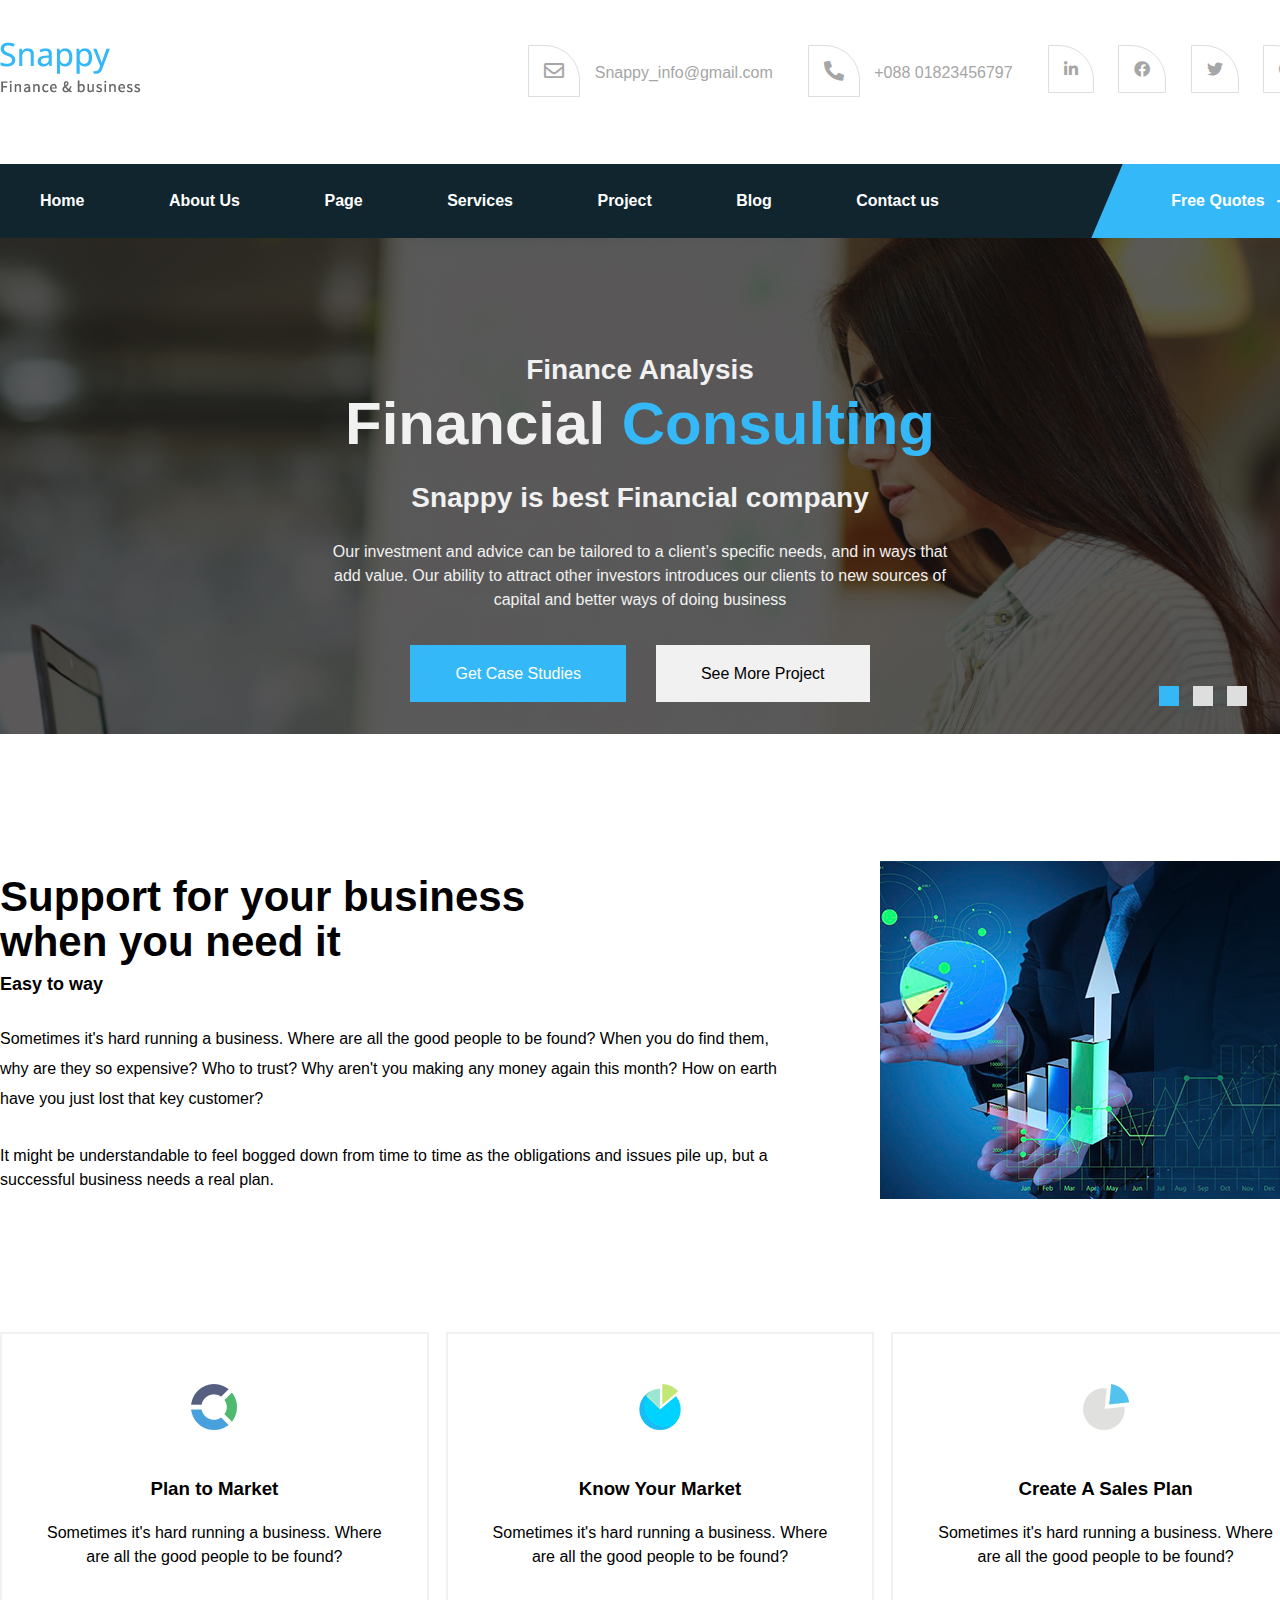
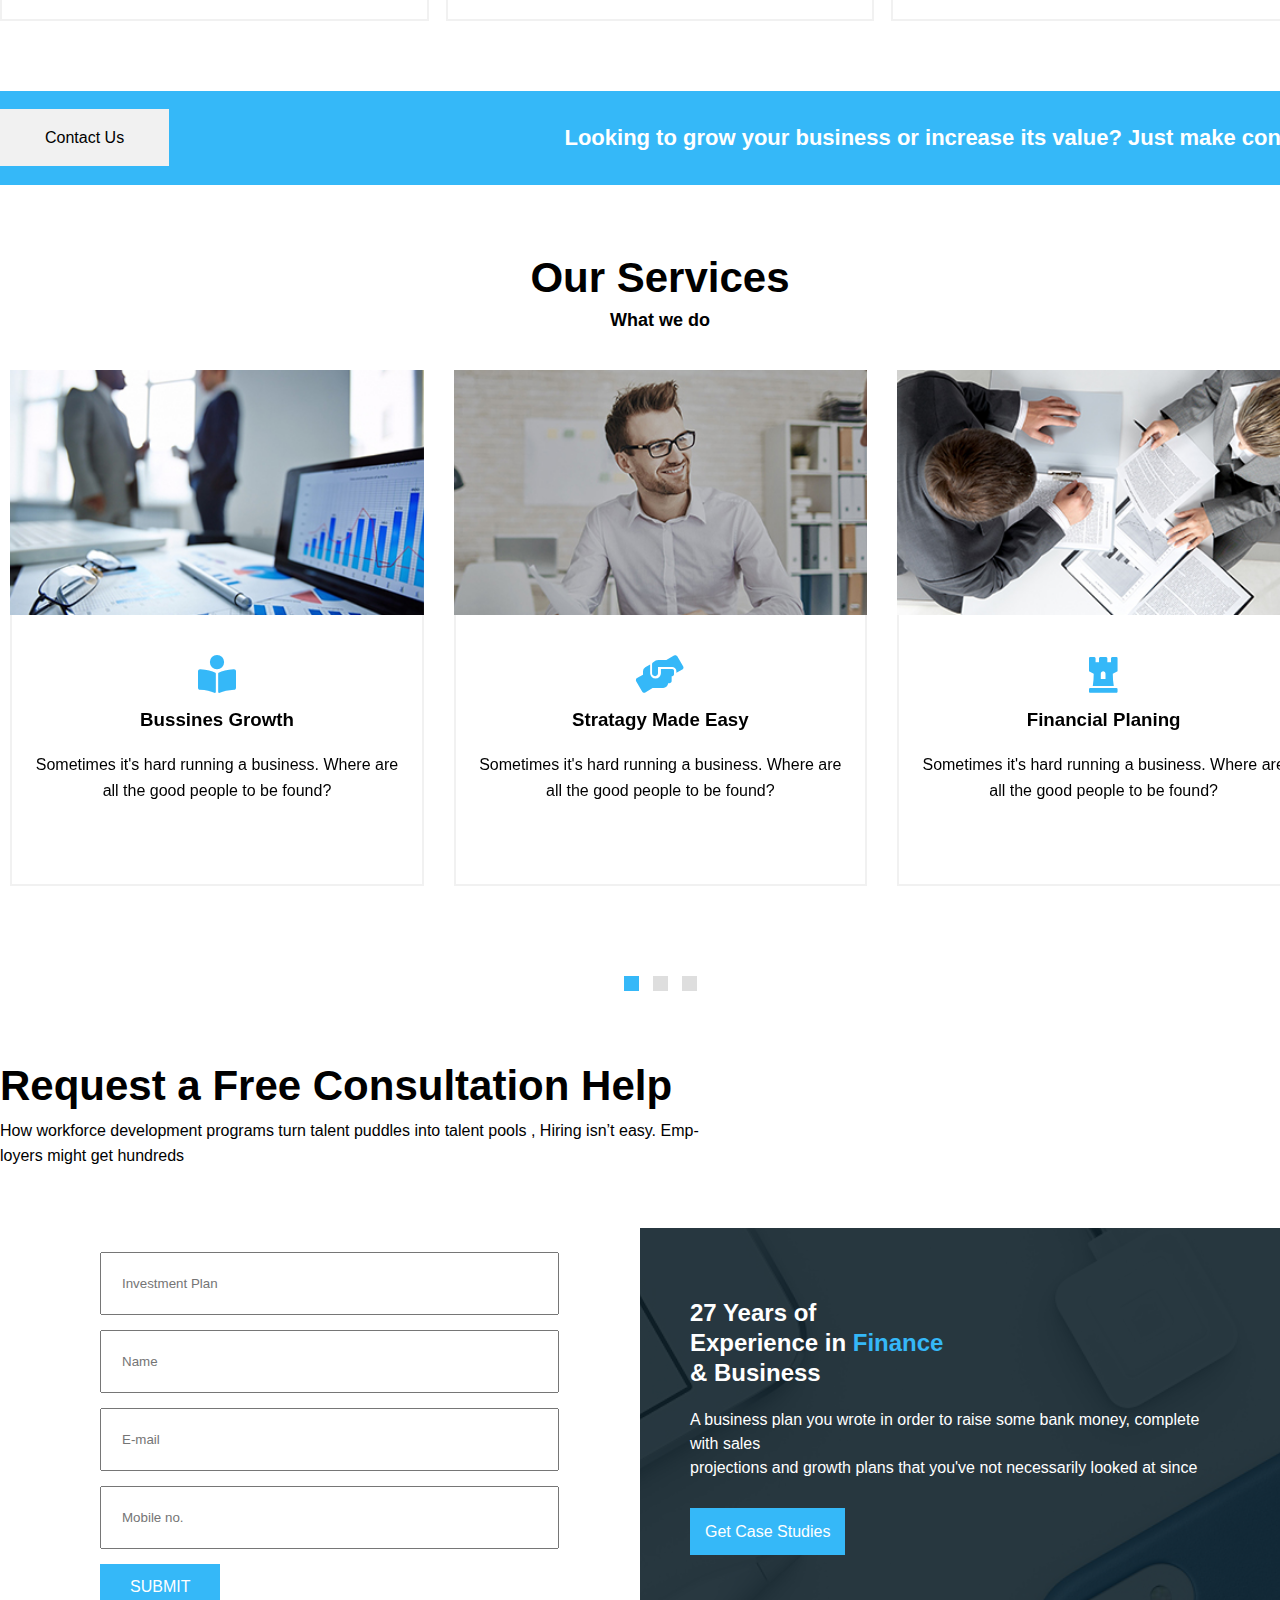
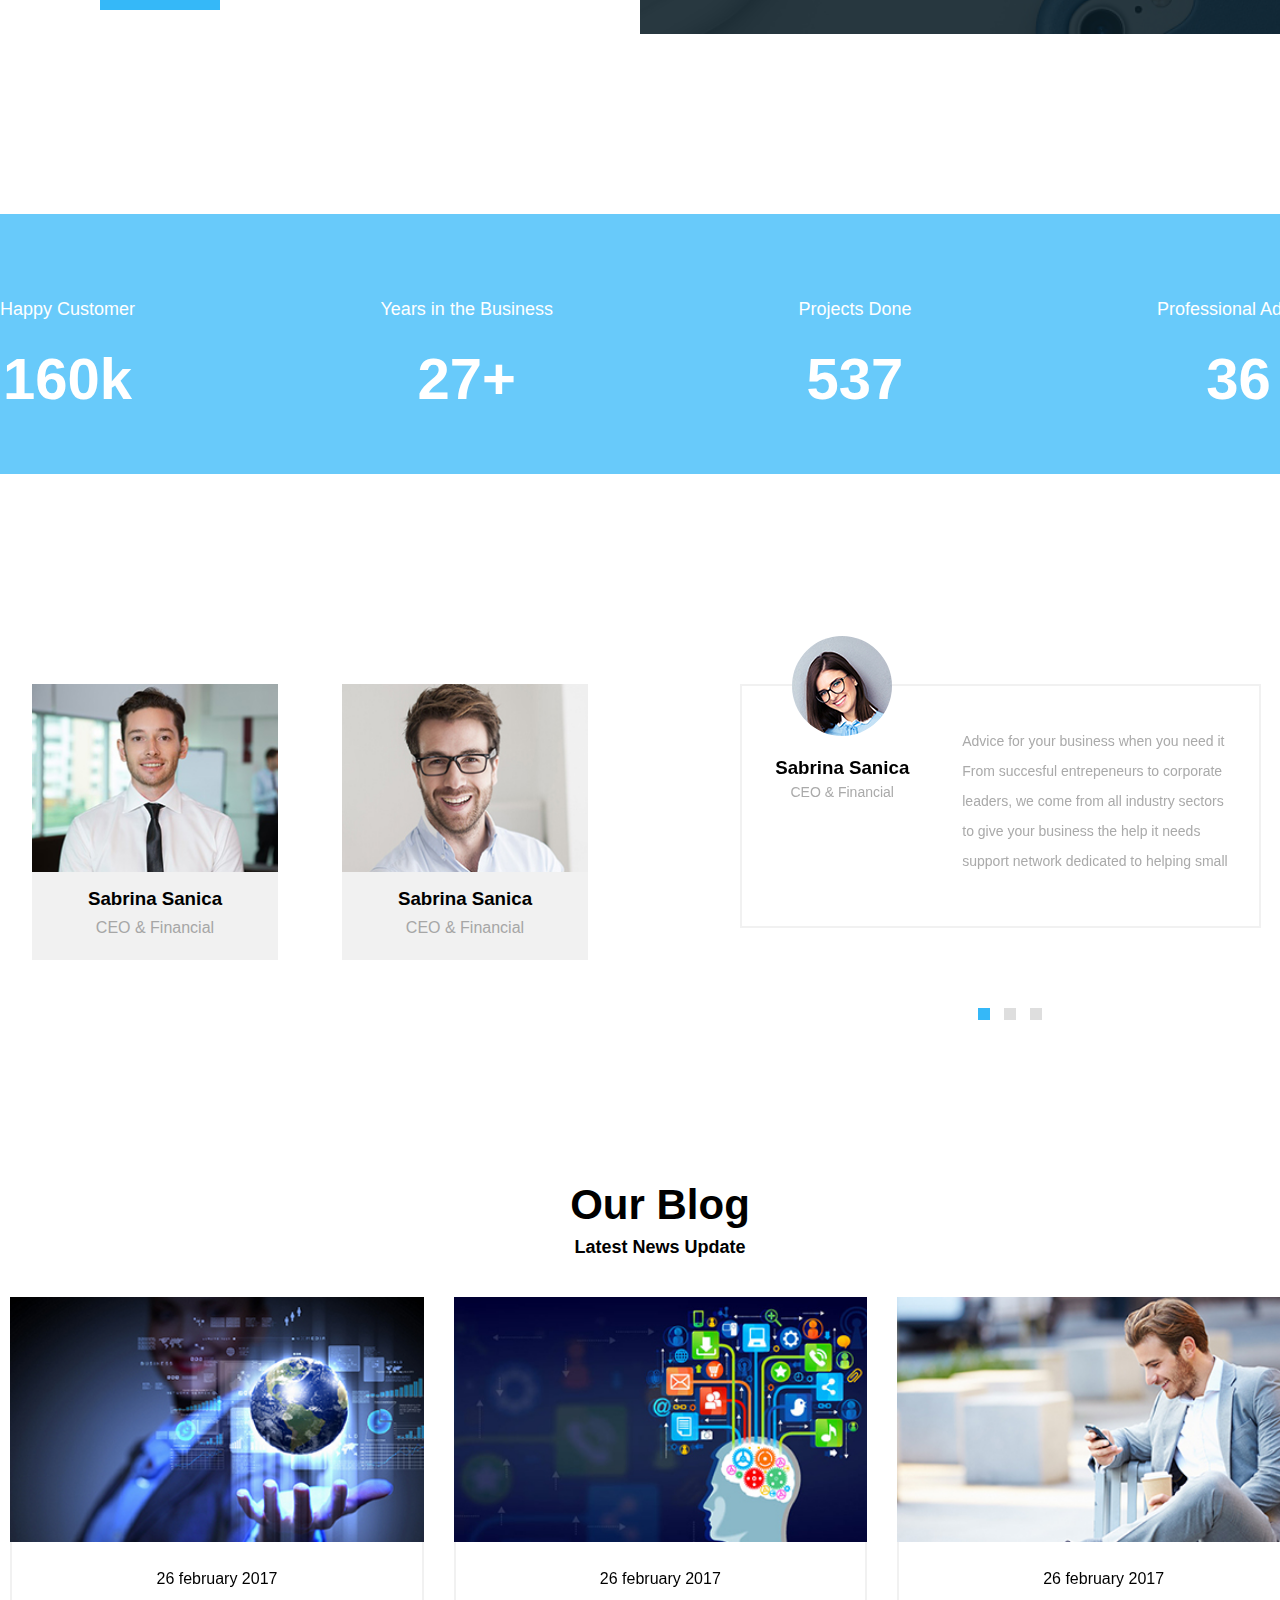
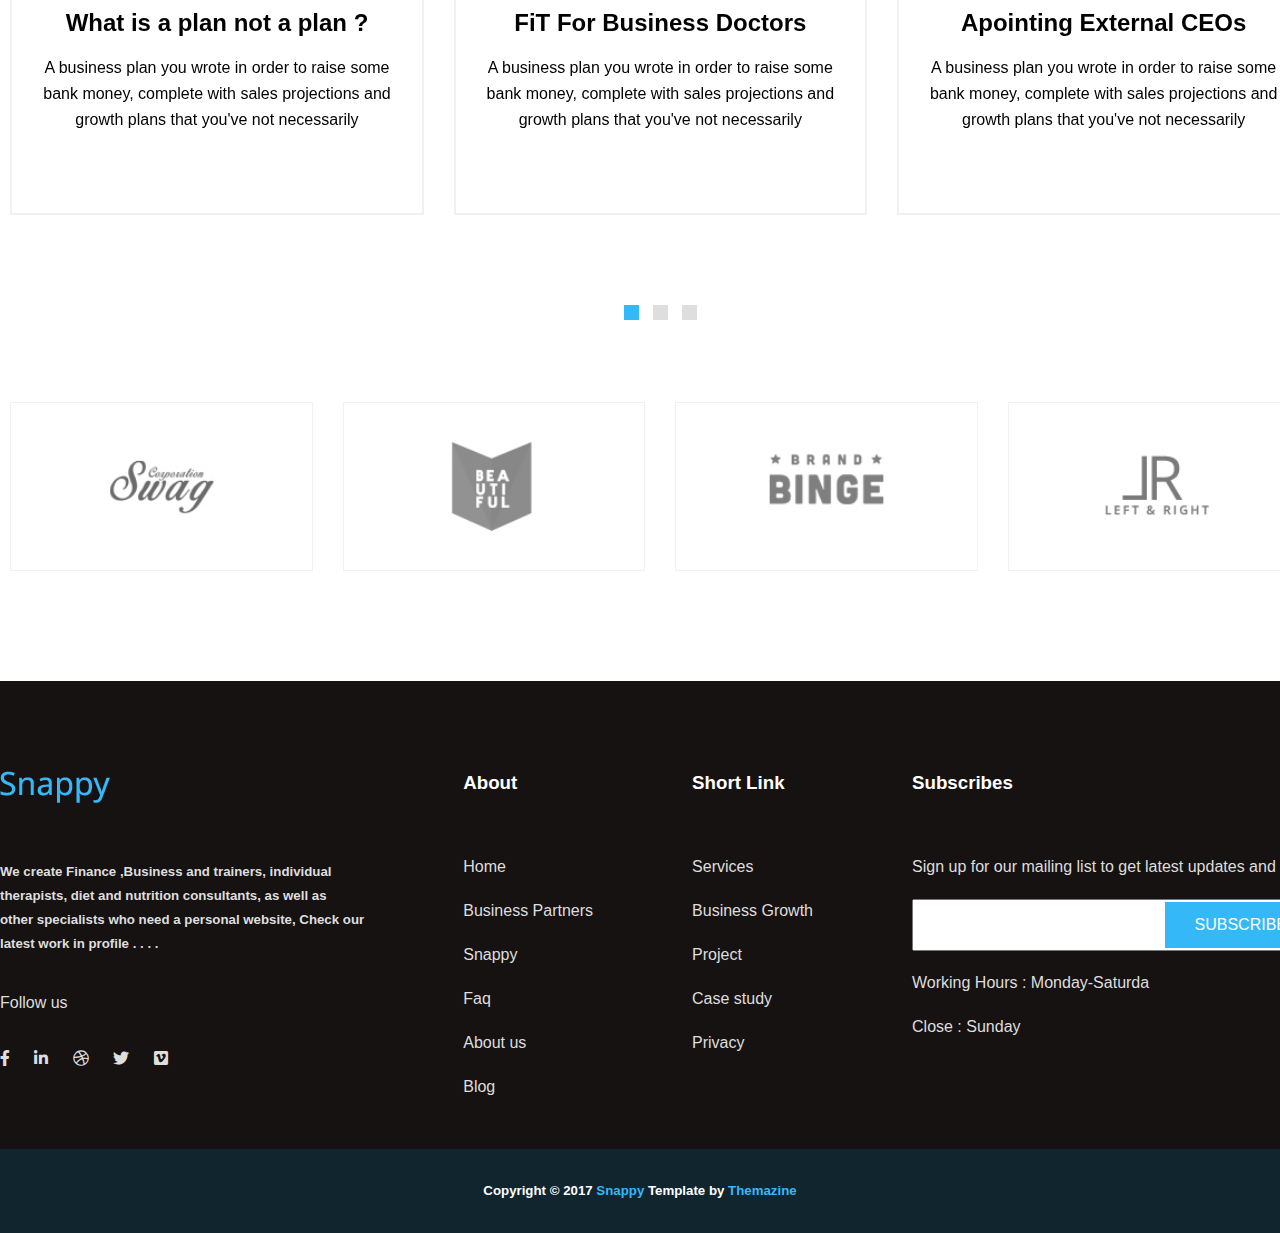
<file: index_2.html>
<!DOCTYPE html>
<html>
	<head>
		<meta charset="utf-8">
		<title>Snappy | Responsive Business Template</title>
		<!-- favicone -->
		<link rel="icon" href="img/favicone.png">
		<!-- font awsome css -->
		<link rel="stylesheet" type="text/css" href="css/all.min.css">
		<!-- owl.carousel.min.css -->
		<link rel="stylesheet" type="text/css" href="css/owl.carousel.min.css">
		<link rel="stylesheet" type="text/css" href="css/owl.theme.default.min.css">
		<!-- wow animation css -->
		<link rel="stylesheet" type="text/css" href="css/animate.min.css">
		<!-- defolt css -->
		<link rel="stylesheet" type="text/css" href="css/stayle.css">
	</head>
	<body>
		<!-- ==============================================================================================
										 start header
 ===================================================================================================-->

		<header>
<!-- ========================================= start logo header ================================================ -->
			<div class="bgcolor">
				<div class="container">
					<div>
						<div class="left_info">
							<div>
								<a href="index.html"><img src="img/main logo.png"></a>
							</div>
							<div class="contact">
								<div class="info">
									<a href="#">
										<div class="icon_hvr">
											<i class="far fa-envelope leftspace social_box"></i> <span>Snappy_info@gmail.com</span>
										</div>
									</a>
									<a href="#">
										<div class="icon_hvr">
											<i class="fas fa-phone-alt leftspace social_box"></i> <span>+088 01823456797 </span>
										</div>
									</a>
								</div>
								<div class="social_meadia">
									<a href="#"><i class="fab fa-linkedin-in social_box"></i></a>
									<a href="#"><i class="fab fa-facebook social_box"></i></a>
									<a href="#"><i class="fab fa-twitter social_box"></i></a>
									<a href="#"><i class="fab fa-google social_box"></i></a>
								</div>
							</div>
						</div>
					</div>
				</div>
			</div>
	<!-- ========================================= end logo header ================================================ -->


	<!-- ========================================= start menu ================================================ -->

			<nav>
				<div class="container">
					<div class="setup">
						<div class="menu">
							<ul class="main_menu">
								<li><a class="hover active" href="index.html"> Home</a>
									<ul class="sub_menu">
										<li><a href="index.html">Home Version One</a></li>
										<li><a href="index_2.html">Home Version Two</a></li>
									</ul>
									</li>
									<li><a class="hover" href="About.html"> About Us</a></li>
									<li><a class="hover" href="">Page</a>
										<ul class="sub_menu">
											<li><a href="Our_team.html">Our team</a></li>
											<li><a href="Error.html">Error page</a></li>
											<li><a href="FAQ.html">FaQ page</a></li>
										</ul>
									</li>
									<li><a class="hover" href="Services_1.html"> Services</a>
										<ul class="sub_menu">
											<li><a href="Services_1.html">Services Version One</a></li>
											<li><a href="">Services Version two</a></li>
											<li><a href="Services_Single.html">Services Details</a></li>
										</ul>
									</li>
									<li><a class="hover" href=""> Project</a>
										<ul class="sub_menu">
											<li><a href="Project_Version.html">Project Version One</a></li>
											<li><a href="">Project Version Two</a></li>
											<li><a href="">Project Version Three</a></li>
											<li><a href="Project_Detaills.html">Project Detaills</a></li>
										</ul>
									</li>
									<li><a class="hover" href="Blog.html"> Blog</a>
										<ul class="sub_menu">
											<li><a href="Blog_Grid.html">Blog Grid</a></li>
											<li><a href="">Blog With Sidebar</a></li>
											<li><a href="Blog_Details.html">Blog Details</a></li>
										</ul>
									</li>
									<li><a class="hover" href="Contact_us.html"> Contact us</a></li>
							</ul>
							<ul class="main_menu sidebtn">
								<li><a href="">Free Quotes <i class="fas fa-arrow-right icon_1"></i></a></li>
							</ul>
						</div>
					</div>
				</div>
			</nav>
			<!-- ========================================= End menu ================================================ -->
		</header>


<!--========================================== End header ============================================-->



		<!-- ==============================================================================================
										 start Slider
 ===================================================================================================-->
		<div class="slider page_2">
				<div class="owl-carousel owl-theme" id="banner">
				    <div class="item">
				    	<img src="img/bg_1.jpeg" width="100%" class="photo_transform">
				    	<div class="container">
					    	<div class="text_anim">
					    		<h3 class="wow animate__fadeInDown">Finance Analysis</h3>
					    		<h2 class="wow animate__fadeInDown">Financial <span style="color:var(--bluetheem)">Consulting</span></h2>
					    		<h3 class="wow animate__fadeInUp">Snappy is best Financial company</h3>
					    		<p class="wow animate__fadeInUp">Our investment and advice can be tailored to a client’s specific needs, and in ways that add value. Our ability to attract other investors introduces our clients to new sources of capital and better ways of doing business</p>
						    	<div class="button_property page_2_btn">
						    		<div class="wow animate__fadeInLeft">
							    			<a href="#" class="btn"><span>Get Case Studies</span></a>
							    		</div>
						    		<div class="wow animate__fadeInRight">
						    			<a href="#" class="btn_white"><span>See More Project</span></a>
						    		</div>
						    	</div>	
					    	</div>
				    		
				    	</div>
				    </div>
				    <div class="item">
				    	<img src="img/bg_2.jpeg" width="100%"class="photo_riv_transform">
				    		<div class="container">
						    	<div class="text_anim">
						    		<h3 class="wow animate__fadeInDown">Finance Analysis</h3>
					    			<h2 class="wow animate__fadeInDown">Financial <span style="color:var(--bluetheem)">Consulting</span></h2>
						    		<h3 class="wow animate__fadeInUp">Snappy is best Financial company</h3>
						    		<p class="wow animate__fadeInUp">Our investment and advice can be tailored to a client’s specific needs, and in ways that add value. Our ability to attract other investors introduces our clients to new sources of capital and better ways of doing business</p>
							    	<div class="button_property page_2_btn">
							    		<div class="wow animate__fadeInLeft">
								    			<a href="#" class="btn"><span>Get Case Studies</span></a>
								    		</div>
							    		<div class="wow animate__fadeInRight">
							    			<a href="#" class="btn_white"><span>See More Project</span></a>
							    		</div>
							    	</div>	
						    	</div>
					    		
					    	</div>
				    </div>
				    <div class="item">
				    	<img src="img/bg_3.jpeg" width="100%" class="photo_riv_transform">
				    	<div class="container">
					    	<div class="text_anim ">
					    		<h3 class="wow animate__fadeInDown">Finance Analysis</h3>
					    		<h2 class="wow animate__fadeInDown">Financial <span style="color:var(--bluetheem)">Consulting</span></h2>
					    		<h3 class="wow animate__fadeInUp">Snappy is best Financial company</h3>
					    		<p class="wow animate__fadeInUp">Our investment and advice can be tailored to a client’s specific needs, and in ways that add value. Our ability to attract other investors introduces our clients to new sources of capital and better ways of doing business</p>

					    		<div class="button_property page_2_btn">
						    		<div class="wow animate__fadeInLeft">
							    			<a href="#" class="btn"><span>Get Case Studies</span></a>
							    	</div>
						    		<div class="wow animate__fadeInRight">
						    			<a href="#" class="btn_white"><span>See More Project</span></a>
						    		</div>
						    	</div>	
					    	</div>
				    		
				    	</div>
				    </div>
				</div>
		</div>

		<!-- ====================================== End Slider =================================== -->



<!-- ==============================================================================================
										 start main part
 ===================================================================================================-->
		<main>
			
			<!----------------graph part----------------->
			<div class="container spacerY">
				<div class="main_box">
					<div class="left_text spacerY">
						<h2 class="heading">Support for your business<br>when you need it</h2>
						<h3 class="sub_heading">Easy to way</h3>
						<p class="paragraph">Sometimes it's hard running a business. Where are all the good people to be found? When you do find them, why are they so expensive? Who to trust? Why aren't you making any money again this month? How on earth have you just lost that key customer?</p>
						<p>It might be understandable to feel bogged down from time to time as the obligations and issues pile up, but a successful business needs a real plan.</p>
					</div>
					<div class="right_img">
						<img src="img/graph.jpeg">
					</div>
				</div>
			</div>	
			<!----------------3 section part----------------->
				<div class="three_box container">
					<label>
						<div class="box_1 out_line">
							<img class="icon" src="img/icon_1.png">
							<h3 class="box_head">Plan to Market</h3>
							<p class="paragraf">Sometimes it's hard running a business. Where <br> are all the good people to be found?</p>
						</div>
					</label>
					<label>
						<div class="box_2 out_line">
							<img class="icon" src="img/icon_2.png">
							<h3 class="box_head">Know Your Market</h3>
							<p class="paragraf">Sometimes it's hard running a business. Where <br> are all the good people to be found?</p>
						</div>
					</label>
					<label>
						<div class="box_2 out_line">
							<img class="icon" src="img/icon_3.png">
							<h3 class="box_head">Create A Sales Plan</h3>
							<p class="paragraf">Sometimes it's hard running a business. Where <br> are all the good people to be found?</p>
						</div>
					</label>
				</div>

			<!----------------blue line----------------->
			
			<div class="spacerY">
				<div class="line">
					<div class="container aline_txt">
						<div class="set_btn">
			    			<a href="#" class="btn_white"><span>Contact Us</span></a>
						</div>
						<h2 class="">Looking to grow your business or increase its value? Just make contact</h2>
					</div>
				</div>
			</div>

			<!-------------------------------- Over Services --------------------------------->


			<div class="container spacerB">
				<div class="text_header">
					<h2 class="heading"> Our Services </h2>
					<h4 class="sub_heading"> What we do </h4>
				</div>
			<!---------------------- Over Services slider ---------------------->
				<div class="service_slider">
					<div class="owl-carousel owl-theme" id="service_slid">
					    <div class="item">
					    	<lable>
					    		<div class="services_bg">
						    		<img src="img/service 1.jpeg">
						    		<div class="text_setup">
						    			<i class="fas fa-book-reader"></i>
							    		<h3>Bussines Growth</h3>
							    		<p>Sometimes it's hard running a business.  Where are all the good people to be found?</p>
						    		</div>
						    		<div class="btn_read_more">
							    		<a href="#" class="btn"><span>Read More</span></a>
							    	</div>
					    		</div>
					    	</lable>
					    </div>
					    <div class="item">
					    	<lable>
					    		<div class="services_bg">
							    		<img src="img/service 2.jpeg">
					    			<div class="text_setup">
							    		<i class="fas fa-hands-helping"></i>
							    		<h3>Stratagy Made Easy</h3>	
							    		<p>Sometimes it's hard running a business.  Where are all the good people to be found?</p>
						    		</div>
						    		<div class="btn_read_more">
							    		<a href="#" class="btn"><span>Read More</span></a>
							    	</div>
					    		</div>
					    	</lable>
					    </div>
					    <div class="item">
					    	<lable>
					    		<div class="services_bg">
							    		<img src="img/service 3.jpeg">
					    			<div class="text_setup">
							    		<i class="fas fa-chess-rook"></i>
							    		<h3>Financial Planing</h3>
							    		<p>Sometimes it's hard running a business.  Where are all the good people to be found?</p>
							    	</div>
							    	<div class="btn_read_more">
							    		<a href="#" class="btn"><span>Read More</span></a>
							    	</div>
					    		</div>
					    	</lable>
					    </div>
					    <div class="item">
					    	<lable>
					    		<div class="services_bg">
							    		<img src="img/service 4.jpeg">
					    			<div class="text_setup">
							    		<i class="fas fa-book-reader"></i>
							    		<h3>Performance</h3>
							    		<p>Sometimes it's hard running a business.  Where are all the good people to be found?</p>
							    	</div>
							    	<div class="btn_read_more">
							    		<a href="#" class="btn"><span>Read More</span></a>
							    	</div>
					    		</div>
					    	</lable>
					    </div>
					    <div class="item">
					    	<lable>
					    		<div class="services_bg">
							    		<img src="img/service 5.jpeg">
					    			<div class="text_setup">
							    		<i class="fas fa-hands-helping"></i>
							    		<h3>Textplaning</h3>
							    		<p>Sometimes it's hard running a business.  Where are all the good people to be found?</p>
							    	</div>
							    	<div class="btn_read_more">
							    		<a href="#" class="btn"><span>Read More</span></a>
							    	</div>
					    		</div>
					    	</lable>
					    </div>
					    <div class="item">
					    	<lable>
					    		<div class="services_bg">
							    		<img src="img/service 6.jpeg">
					    			<div class="text_setup">
							    		<i class="fas fa-chess-rook"></i>
							    		<h3>Fund Mony Planinng</h3>
							    		<p>Sometimes it's hard running a business.  Where are all the good people to be found?</p>
							    	</div>
							    	<div class="btn_read_more">
							    		<a href="#" class="btn"><span>Read More</span></a>
							    	</div>
					    		</div>
					    	</lable>
					    </div>
					    <div class="item">
					    	<lable>
					    		<div class="services_bg">
						    		<img src="img/service 7.jpeg">
						    		<div class="text_setup">
						    			<i class="fas fa-hand-middle-finger"></i>
							    		<h3>Mony Manage ment</h3>
							    		<p>Sometimes it's hard running a business.  Where are all the good people to be found?</p>
						    		</div>
						    		<div class="btn_read_more">
							    		<a href="#" class="btn"><span>Read More</span></a>
							    	</div>
					    		</div>
					    	</lable>
					    </div>
					</div>
				</div>
			<!---------------------- End Over Services slider ---------------------->
			</div>


			<!---------------------- Request a Free Consultation Help ---------------------->
			<div class="spacerB">
				<div class="login_title container">
					<h2 class="heading">Request a Free Consultation Help</h2>
					<p>How workforce development programs turn talent puddles into talent pools , Hiring isn’t easy. Emp-<br>loyers might get hundreds</p>
				</div>
				<div class="login_devide">
					<div class="setup_div">
						<div class=" txt_content ">
							<form>
								<input placeholder="Investment Plan" list="browsers" name="browser">
									  <datalist id="browsers">
									    <option value="Materials">
									    <option value="Electronic">
									    <option value="Industrial">
									  </datalist>
								<br>
								<input type="text" name="" placeholder="Name"><br>
								<input type="email" name="" placeholder="E-mail"><br>
								<input type="text" name="" placeholder="Mobile no."><br>
								<div class="Subscribe_1">
									<button type="submit" class="submit_btn btn"><span>SUBMIT</span></button>
								</div>
							</form>
						</div>

						<div class="img_content">
							<div class="back_img">
								<div>
									<h2><b>27 Years of<br>
									Experience in <span style="color:var(--bluetheem);"> Finance </span><br>
									& Business</b></h2>
									<p>A business plan you wrote in order to raise some bank money, complete with sales<br> projections and growth plans that you've not necessarily looked at since</p>

									<div class="button_img">
									<a href="#" class="btn"><span>Get Case Studies</span></a>
									</div>
								</div>
							</div>

						</div>
					</div>
				</div>
			</div>

			<!---------------------- count box ---------------------->

			<div class="count_section_page-2 spacerY top_space">
				<div class="container counting page-2_count">
					<div>  
						<p> Happy Customer </p>
						<h2>160k</h2> 
					</div>
					<div>
						<p> Years in the Business</p>
						<h2>27+</h2>
					</div>
					<div>
						<p> Projects Done</p>
						<h2>537</h2>
					</div>
					<div>
						<p> Professional Advisor</p>
						<h2>36</h2>
					</div>
				</div>
			</div>

			<!---------------------- review slid ---------------------->

			
			<div class="container top_space container ">
				<div class="review">

					<div class="slide_Two">
						<div class="owl-carousel owl-theme " id="side_review">
						  
						   <div class="item">
								<div class="image">
									<div class="img_set">
										<span>
											<img src="img/img_2.jpeg">
										</span>
										<div class="text">
											<h3> Sabrina Sanica</h3>
											<p>CEO & Financial</p>
										</div>
									</div>
									<div class="img_set">
										<span>
											<img src="img/img_3.jpeg">
										</span>
										<div class="text">
											<h3> Sabrina Sanica</h3>
											<p>CEO & Financial</p>
										</div>
									</div>
								</div>
						    </div>

						    <div class="item">
								<div class="image">
									<div class="img_set">
										<span>
											<img src="img/img_2.jpeg">
										</span>
										<div class="text">
											<h3> Sabrina Sanica</h3>
											<p>CEO & Financial</p>
										</div>
									</div>
									<div class="img_set">
										<span>
											<img src="img/img_3.jpeg">
										</span>
										<div class="text">
											<h3> Sabrina Sanica</h3>
											<p>CEO & Financial</p>
										</div>
									</div>
								</div>
						    </div>
						</div>
							
					</div>
					<div class="slide_one">
						<div class="owl-carousel owl-theme " id="review">
						    <div class="item">
								<div class="image">
									<div class="img_set">
										<span>
											<img src="img/img_1.jpeg">
										</span>
										<h3> Sabrina Sanica</h3>
										<p>CEO & Financial</p>
									</div>
									<p class="paragraph">
										Advice for your business when you need it From succesful entrepeneurs to corporate leaders, we come from all industry sectors to give your business the help it needs support network dedicated to helping small 
									</p>
								</div>
						    </div>
						    <div class="item">
								<div class="image">
									<div class="img_set">
										<span>
											<img src="img/img_1.jpeg">
										</span>
										<h3> Sabrina Sanica</h3>
										<p>CEO & Financial</p>
									</div>
									<p class="paragraph">
										Advice for your business when you need it From succesful entrepeneurs to corporate leaders, we come from all industry sectors to give your business the help it needs support network dedicated to helping small 
									</p>
								</div>
						    </div>
						     <div class="item">
								<div class="image">
									<div class="img_set">
										<span>
											<img src="img/img_1.jpeg">
										</span>
										<h3> Sabrina Sanica</h3>
										<p>CEO & Financial</p>
									</div>
									<p class="paragraph">
										Advice for your business when you need it From succesful entrepeneurs to corporate leaders, we come from all industry sectors to give your business the help it needs support network dedicated to helping small 
									</p>
								</div>
						    </div>
						</div>
					</div>
				</div>
			</div>		


			<!---------------------- OUR Blog ---------------------->

			<div class="container spacerB top_space">
				<div class="text_header">
					<h2 class="heading"> Our Blog </h2>
					<h4 class="sub_heading"> Latest News Update </h4>
				</div>
			<!---------------------- OUR Blog slider ---------------------->
				<div class="service_slider">
					<div class="owl-carousel owl-theme" id="Blog_slid">
					    <div class="item">
					    	<lable>
					    		<div class="services_bg">
						    		<img src="img/blog 1.jpeg">
						    		<div class="text_setup">
						    			<span>26 february 2017</span>
							    		<h3>What is a plan not a plan ?</h3>
							    		<p>A business plan you wrote in order to raise some bank money, complete with sales projections and growth plans that you've not necessarily</p>
						    		</div>
						    		<div class="btn_read_more">
							    		<a href="#" class="btn"><span>Read More</span></a>
							    	</div>
					    		</div>
					    	</lable>
					    </div>
					    <div class="item">
					    	<lable>
					    		<div class="services_bg">
							    		<img src="img/blog 2.jpeg">
					    			<div class="text_setup">
							    		<span>26 february 2017</span>
							    		<h3>FiT For Business Doctors</h3>	
							    		<p>A business plan you wrote in order to raise some bank money, complete with sales projections and growth plans that you've not necessarily</p>
						    		</div>
						    		<div class="btn_read_more">
							    		<a href="#" class="btn"><span>Read More</span></a>
							    	</div>
					    		</div>
					    	</lable>
					    </div>
					    <div class="item">
					    	<lable>
					    		<div class="services_bg">
							    		<img src="img/blog 3.jpeg">
					    			<div class="text_setup">
							    		<span>26 february 2017</span>
							    		<h3>Apointing External CEOs</h3>
							    		<p>A business plan you wrote in order to raise some bank money, complete with sales projections and growth plans that you've not necessarily</p>
							    	</div>
							    	<div class="btn_read_more">
							    		<a href="#" class="btn"><span>Read More</span></a>
							    	</div>
					    		</div>
					    	</lable>
					    </div>
					    <div class="item">
					    	<lable>
					    		<div class="services_bg">
							    		<img src="img/blog 4.jpeg">
					    			<div class="text_setup">
							    		<span>26 february 2017</span>
							    		<h3>Business Doctors Partners</h3>
							    		<p>A business plan you wrote in order to raise some bank money, complete with sales projections and growth plans that you've not necessarily</p>
							    	</div>
							    	<div class="btn_read_more">
							    		<a href="#" class="btn"><span>Read More</span></a>
							    	</div>
					    		</div>
					    	</lable>
					    </div>
					    <div class="item">
					    	<lable>
					    		<div class="services_bg">
							    		<img src="img/blog 5.jpeg">
					    			<div class="text_setup">
							    		<span>26 february 2017</span>
							    		<h3>Save Mony For Your Future</h3>
							    		<p>A business plan you wrote in order to raise some bank money, complete with sales projections and growth plans that you've not necessarily</p>
							    	</div>
							    	<div class="btn_read_more">
							    		<a href="#" class="btn"><span>Read More</span></a>
							    	</div>
					    		</div>
					    	</lable>
					    </div>
					    <div class="item">
					    	<lable>
					    		<div class="services_bg">
							    		<img src="img/blog 6.jpeg">
					    			<div class="text_setup">
							    		<span>26 february 2017</span>
							    		<h3>Online Investment Services</h3>
							    		<p>A business plan you wrote in order to raise some bank money, complete with sales projections and growth plans that you've not necessarily</p>
							    	</div>
							    	<div class="btn_read_more">
							    		<a href="#" class="btn"><span>Read More</span></a>
							    	</div>
					    		</div>
					    	</lable>
					    </div>
					    <div class="item">
					    	<lable>
					    		<div class="services_bg">
						    		<img src="img/blog 7.jpeg">
						    		<div class="text_setup">
						    			<span>26 february 2017</span>
							    		<h3>Small Business Coach</h3>
							    		<p>A business plan you wrote in order to raise some bank money, complete with sales projections and growth plans that you've not necessarily</p>
						    		</div>
						    		<div class="btn_read_more">
							    		<a href="#" class="btn"><span>Read More</span></a>
							    	</div>
					    		</div>
					    	</lable>
					    </div>
					</div>
				</div>
			<!---------------------- End OUR BLOG slider ---------------------->
			</div>






			<!---------------------- OUR Cliant slider ---------------------->
				<div class="service_slider container">
					<div class="owl-carousel owl-theme" id="Sponcer_slid">
					    <div class="item">
					    	<label>
					    		<div class="services_bg">
						    		<img src="img/cliant_1.jpeg">
					    		</div>
					    	</label>
					    </div>
					    <div class="item">
					    	<label>
					    		<div class="services_bg">
						    		<img src="img/cliant_2.jpeg">
					    		</div>
					    	</label>
					    </div>
					    <div class="item">
					    	<label>
					    		<div class="services_bg">
						    		<img src="img/cliant_3.jpeg">
					    		</div>
					    	</label>
					    </div>
					    <div class="item">
					    	<label>
					    		<div class="services_bg">
						    		<img src="img/cliant_4.jpeg">
					    		</div>
					    	</label>
					    </div>
					    
					</div>
				</div>
			<!---------------------- End OUR BLOG slider ---------------------->
			</div>

		</main>
<!-- ====================================== end main part ======================================-->



<!-- ==============================================================================================
										 start footer
 ===================================================================================================-->
		<footer>
			<div class="footer_back">
				<div class="container footer_setup top_space">
					<div class="sec_1 set ">
						<ul>
							<li><img src="img/name_logo.png"></li>
							<li><h5>We create Finance ,Business and trainers, individual <br>therapists, diet and nutrition consultants, as well as<br> other specialists who need a personal website, Check our<br>latest work in profile . . . .</h5></li>
							<li class>Follow us</li>
							<li><i class="fab fa-facebook-f"></i> <bb> 
								<i class="fab fa-linkedin-in"></i> <bb> 
								<i class="fab fa-dribbble"></i><bb> 
								<i class="fab fa-twitter"></i><bb>
								<i class="fab fa-vimeo"></i> 
							</li>
						</ul>
					</div>
					<div class="sec_2 set space">
						<ul>
							<li><h3>About</h3></li>
							<li>Home</li>
							<li>Business Partners</li>
							<li>Snappy</li>
							<li>Faq</li>
							<li>About us</li>
							<li>Blog</li>
						</ul>
					</div>
					<div class="sec_3 set space"> 
						<ul>
							<li><h3>Short Link</h3></li>
							<li>Services</li>
							<li>Business Growth</li>
							<li>Project</li>
							<li>Case study</li>
							<li>Privacy</li>
						</ul>
					</div>
					<div class="sec_4 set ">
						<ul>
							<li><h3>Subscribes</h3></li>
							<li>Sign up for our mailing list to get latest updates and offers</li>
							<li >
								<div class="form_set">
									<form>
										<input type="email" class="input_box">
										<div class="Subscribe">
											<!-- <a href="#" class="btn"><span>Subscribe</span></a> -->
											<button type="submit" class="btn"><span>Subscribe</span></button>
										</div>
									</form>
								</div>
							</li>
							<li>Working Hours : Monday-Saturda</li>
							<li>Close : Sunday</li>
						</ul>	
					</div>
				</div>

		<!---------------------- Copy right ----------------------->


				<div class="Copyright">
					<h5>Copyright © 2017 <a href="#">Snappy</a> Template by <a href="#">Themazine</a></h5>
				</div>
			</div>
		</footer>
<!-- ==============================================================================================
										 End footer
 ===================================================================================================-->


		<!-- jQuery 3.6.0 -->
		<script type="text/javascript" src="js/jquery-3.6.0.min.js"></script>

		<!-- Owl Carousel -->
		<script type="text/javascript" src="js/owl.carousel.min.js"></script>
		<!-- wow js -->
		 <script src="js/wow.min.js"></script>
         <script>new WOW().init();</script>

		<!-- custom js -->
		<script type="text/javascript" src="js/custome_java.js"></script>
</body>
</html>
</file>
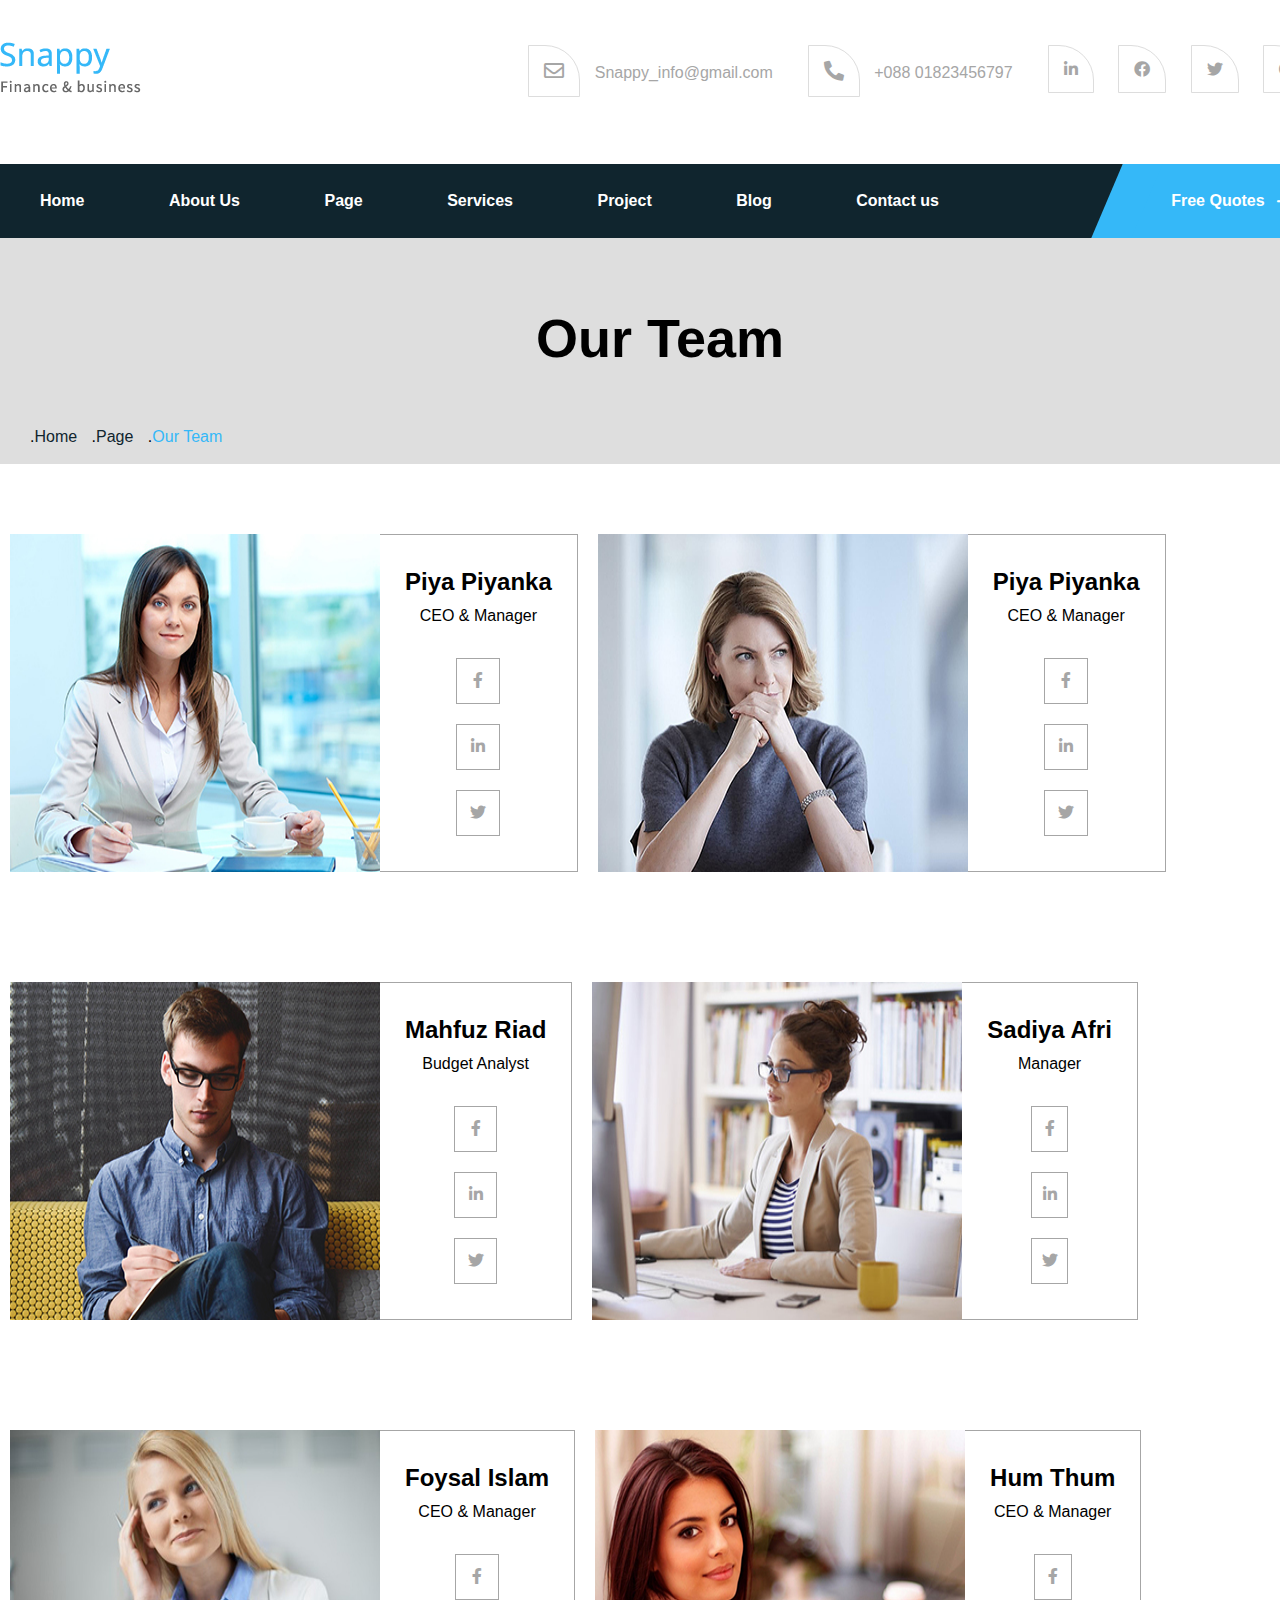
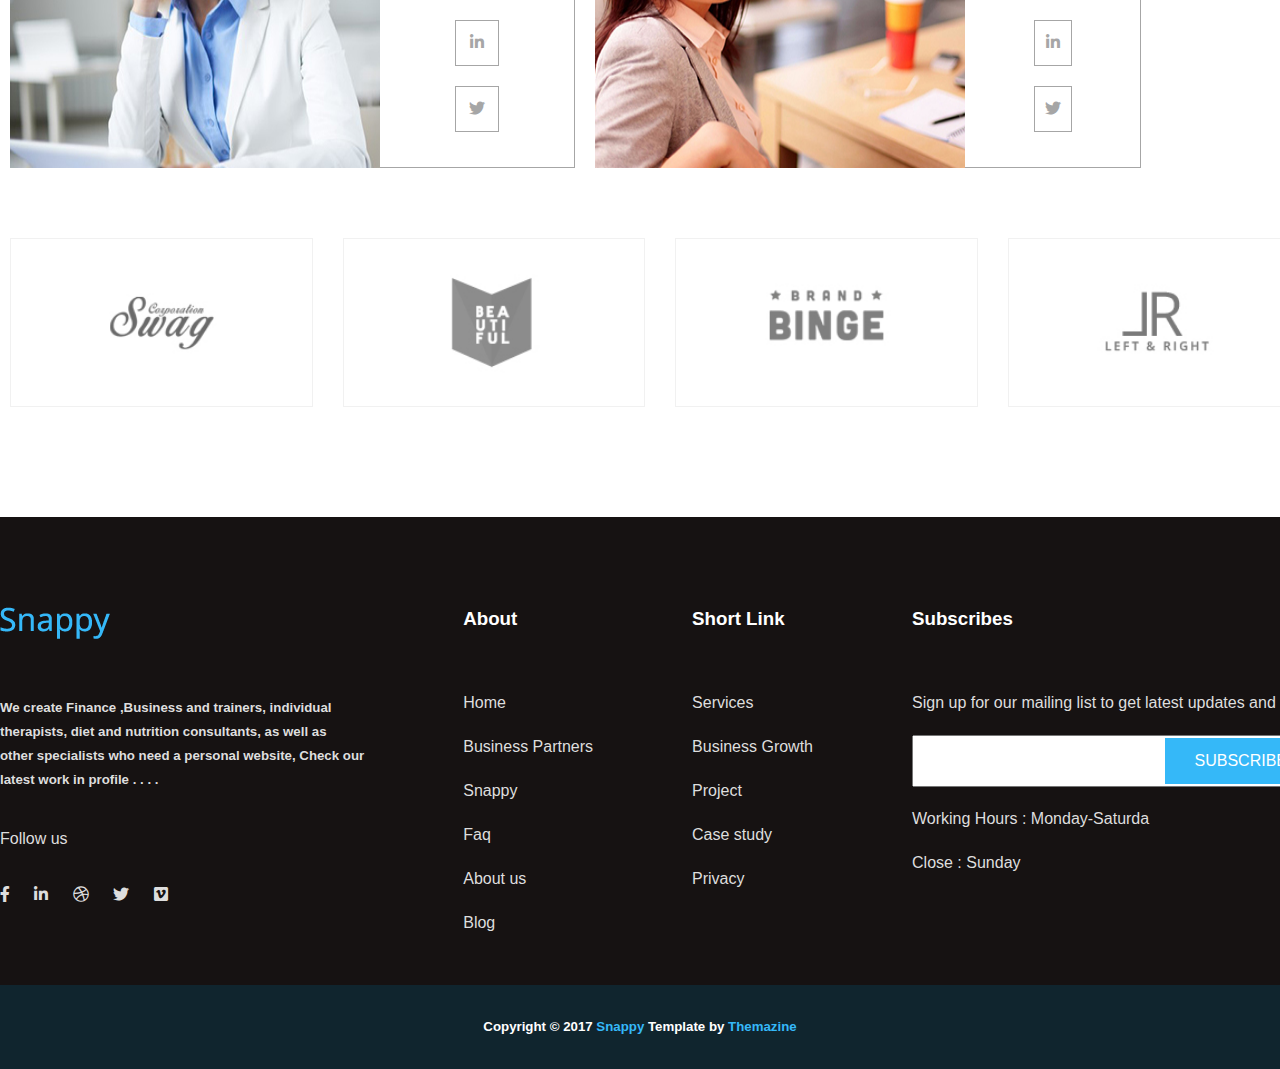
<file: Our_team.html>
<!DOCTYPE html>
<html>
	<head>
		<meta charset="utf-8">
		<title>Snappy | Responsive Business Template</title>
		<!-- favicone -->
		<link rel="icon" href="img/favicone.png">
		<!-- font awsome css -->
		<link rel="stylesheet" type="text/css" href="css/all.min.css">
		<!-- owl.carousel.min.css -->
		<link rel="stylesheet" type="text/css" href="css/owl.carousel.min.css">
		<link rel="stylesheet" type="text/css" href="css/owl.theme.default.min.css">
		<!-- wow animation css -->
		<link rel="stylesheet" type="text/css" href="css/animate.min.css">
		<!-- defolt css -->
		<link rel="stylesheet" type="text/css" href="css/stayle.css">
	</head>
	<body>
		<!-- ==============================================================================================
										 start header
 ===================================================================================================-->

		<header>
<!-- ========================================= start logo header ================================================ -->
			<div class="bgcolor">
				<div class="container">
					<div>
						<div class="left_info">
							<div>
								<a href="index.html"><img src="img/main logo.png"></a>
							</div>
							<div class="contact">
								<div class="info">
									<a href="#">
										<div class="icon_hvr">
											<i class="far fa-envelope leftspace social_box"></i> <span>Snappy_info@gmail.com</span>
										</div>
									</a>
									<a href="#">
										<div class="icon_hvr">
											<i class="fas fa-phone-alt leftspace social_box"></i> <span>+088 01823456797 </span>
										</div>
									</a>
								</div>
								<div class="social_meadia">
									<a href="#"><i class="fab fa-linkedin-in social_box"></i></a>
									<a href="#"><i class="fab fa-facebook social_box"></i></a>
									<a href="#"><i class="fab fa-twitter social_box"></i></a>
									<a href="#"><i class="fab fa-google social_box"></i></a>
								</div>
							</div>
						</div>
					</div>
				</div>
			</div>
	<!-- ========================================= end logo header ================================================ -->


	<!-- ========================================= start menu ================================================ -->

			<nav>
				<div class="container">
					<div class="setup">
						<div class="menu">
							<ul class="main_menu">
								<li><a class="hover active" href="index.html"> Home</a>
									<ul class="sub_menu">
										<li><a href="index.html">Home Version One</a></li>
										<li><a href="index_2.html">Home Version Two</a></li>
									</ul>
									</li>
									<li><a class="hover" href="About.html"> About Us</a></li>
									<li><a class="hover" href="">Page</a>
										<ul class="sub_menu">
											<li><a href="Our_team.html">Our team</a></li>
											<li><a href="Error.html">Error page</a></li>
											<li><a href="FAQ.html">FaQ page</a></li>
										</ul>
									</li>
									<li><a class="hover" href="Services_1.html"> Services</a>
										<ul class="sub_menu">
											<li><a href="Services_1.html">Services Version One</a></li>
											<li><a href="">Services Version two</a></li>
											<li><a href="Services_Single.html">Services Details</a></li>
										</ul>
									</li>
									<li><a class="hover" href=""> Project</a>
										<ul class="sub_menu">
											<li><a href="Project_Version.html">Project Version One</a></li>
											<li><a href="">Project Version Two</a></li>
											<li><a href="">Project Version Three</a></li>
											<li><a href="Project_Detaills.html">Project Detaills</a></li>
										</ul>
									</li>
									<li><a class="hover" href="Blog.html"> Blog</a>
										<ul class="sub_menu">
											<li><a href="Blog_Grid.html">Blog Grid</a></li>
											<li><a href="">Blog With Sidebar</a></li>
											<li><a href="Blog_Details.html">Blog Details</a></li>
										</ul>
									</li>
									<li><a class="hover" href="Contact_us.html"> Contact us</a></li>
							</ul>
							<ul class="main_menu sidebtn">
								<li><a href="">Free Quotes <i class="fas fa-arrow-right icon_1"></i></a></li>
							</ul>
						</div>
					</div>
				</div>
			</nav>
			<!-- ========================================= End menu ================================================ -->
		</header>


<!--========================================== End header ============================================-->



		<!-- ==============================================================================================
										 Page Title
 ===================================================================================================-->
		<div class="Page_title">
				<div class="container">
					<div class="Title_setup">
				    	<h1 class="Main_Title">Our Team</h1>
					    <div class="option_setup">	
					    	.<a href="index.html" class="option">Home</a>
					    	.<a href="" class="option">Page</a>
					    	.<a href="FaQ.html" class="active_page">Our Team</a>
					    </div>	
				    </div>	
				</div>
		</div>

<!-- ==============================================================================================
										 start main part
 ===================================================================================================-->
		<main>
			
			<div class="container spacerY">
				<div class="team_intro">
					<div class="img_intro">
						<img src="img/Team_3.jpg">
						<div class="name_intro">
							<h2>Piya Piyanka</h2>
							<p>CEO & Manager</p>
							<ul class="team_icon">
								<li><a href=""><i class="fab fa-facebook-f"></i></a></li>
								<li><a href=""><i class="fab fa-linkedin-in"></i></a></li>
								<li><a href=""><i class="fab fa-twitter"></i></a></li>
							</ul>
						</div>
					</div>
					<div class="img_intro">
						<img src="img/Team_4.jpg">
						<div class="name_intro">
							<h2>Piya Piyanka</h2>
							<p>CEO & Manager</p>
							<ul class="team_icon">
								<li><a href=""><i class="fab fa-facebook-f"></i></a></li>
								<li><a href=""><i class="fab fa-linkedin-in"></i></a></li>
								<li><a href=""><i class="fab fa-twitter"></i></a></li>
							</ul>
						</div>
					</div>
				</div>
				<div class="team_intro top_space">
					<div class="img_intro">
						<img src="img/Team_5.jpg">
						<div class="name_intro">
							<h2>Mahfuz Riad</h2>
							<p>Budget Analyst</p>
							<ul class="team_icon">
								<li><a href=""><i class="fab fa-facebook-f"></i></a></li>
								<li><a href=""><i class="fab fa-linkedin-in"></i></a></li>
								<li><a href=""><i class="fab fa-twitter"></i></a></li>
							</ul>
						</div>
					</div>
					<div class="img_intro">
						<img src="img/Team_6.jpg">
						<div class="name_intro">
							<h2>Sadiya Afri</h2>
							<p>Manager</p>
							<ul class="team_icon">
								<li><a href=""><i class="fab fa-facebook-f"></i></a></li>
								<li><a href=""><i class="fab fa-linkedin-in"></i></a></li>
								<li><a href=""><i class="fab fa-twitter"></i></a></li>
							</ul>
						</div>
					</div>
				</div>
				<div class="team_intro top_space">
					<div class="img_intro">
						<img src="img/Team_7.jpg">
						<div class="name_intro">
							<h2>Foysal Islam</h2>
							<p>CEO & Manager</p>
							<ul class="team_icon">
								<li><a href=""><i class="fab fa-facebook-f"></i></a></li>
								<li><a href=""><i class="fab fa-linkedin-in"></i></a></li>
								<li><a href=""><i class="fab fa-twitter"></i></a></li>
							</ul>
						</div>
					</div>
					<div class="img_intro">
						<img src="img/Team_8.jpg">
						<div class="name_intro">
							<h2>Hum Thum</h2>
							<p>CEO & Manager</p>
							<ul class="team_icon">
								<li><a href=""><i class="fab fa-facebook-f"></i></a></li>
								<li><a href=""><i class="fab fa-linkedin-in"></i></a></li>
								<li><a href=""><i class="fab fa-twitter"></i></a></li>
							</ul>
						</div>
					</div>
				</div>
				
			</div>

			<!---------------------- OUR Cliant slider ---------------------->
				<div class="service_slider container">
					<div class="owl-carousel owl-theme" id="Sponcer_slid">
					    <div class="item">
					    	<label>
					    		<div class="services_bg">
						    		<img src="img/cliant_1.jpeg">
					    		</div>
					    	</label>
					    </div>
					    <div class="item">
					    	<label>
					    		<div class="services_bg">
						    		<img src="img/cliant_2.jpeg">
					    		</div>
					    	</label>
					    </div>
					    <div class="item">
					    	<label>
					    		<div class="services_bg">
						    		<img src="img/cliant_3.jpeg">
					    		</div>
					    	</label>
					    </div>
					    <div class="item">
					    	<label>
					    		<div class="services_bg">
						    		<img src="img/cliant_4.jpeg">
					    		</div>
					    	</label>
					    </div>
					    
					</div>
				</div>
			<!---------------------- End OUR BLOG slider ---------------------->
			</div>

		</main>
<!-- ====================================== end main part ======================================-->



<!-- ==============================================================================================
										 start footer
 ===================================================================================================-->
		<footer>
			<div class="footer_back">
				<div class="container footer_setup top_space">
					<div class="sec_1 set ">
						<ul>
							<li><img src="img/name_logo.png"></li>
							<li><h5>We create Finance ,Business and trainers, individual <br>therapists, diet and nutrition consultants, as well as<br> other specialists who need a personal website, Check our<br>latest work in profile . . . .</h5></li>
							<li class>Follow us</li>
							<li><i class="fab fa-facebook-f"></i> <bb> 
								<i class="fab fa-linkedin-in"></i> <bb> 
								<i class="fab fa-dribbble"></i><bb> 
								<i class="fab fa-twitter"></i><bb>
								<i class="fab fa-vimeo"></i> 
							</li>
						</ul>
					</div>
					<div class="sec_2 set space">
						<ul>
							<li><h3>About</h3></li>
							<li>Home</li>
							<li>Business Partners</li>
							<li>Snappy</li>
							<li>Faq</li>
							<li>About us</li>
							<li>Blog</li>
						</ul>
					</div>
					<div class="sec_3 set space"> 
						<ul>
							<li><h3>Short Link</h3></li>
							<li>Services</li>
							<li>Business Growth</li>
							<li>Project</li>
							<li>Case study</li>
							<li>Privacy</li>
						</ul>
					</div>
					<div class="sec_4 set ">
						<ul>
							<li><h3>Subscribes</h3></li>
							<li>Sign up for our mailing list to get latest updates and offers</li>
							<li >
								<div class="form_set">
									<form>
										<input type="email" class="input_box">
										<div class="Subscribe">
											<!-- <a href="#" class="btn"><span>Subscribe</span></a> -->
											<button type="submit" class="btn"><span>Subscribe</span></button>
										</div>
									</form>
								</div>
							</li>
							<li>Working Hours : Monday-Saturda</li>
							<li>Close : Sunday</li>
						</ul>	
					</div>
				</div>

		<!---------------------- Copy right ----------------------->


				<div class="Copyright">
					<h5>Copyright © 2017 <a href="#">Snappy</a> Template by <a href="#">Themazine</a></h5>
				</div>
			</div>
		</footer>
<!-- ==============================================================================================
										 End footer
 ===================================================================================================-->


		<!-- jQuery 3.6.0 -->
		<script type="text/javascript" src="js/jquery-3.6.0.min.js"></script>

		<!-- Owl Carousel -->
		<script type="text/javascript" src="js/owl.carousel.min.js"></script>
		<!-- wow js -->
		 <script src="js/wow.min.js"></script>
         <script>new WOW().init();</script>

		<!-- custom js -->
		<script type="text/javascript" src="js/custome_java.js"></script>
</body>
</html>
</file>
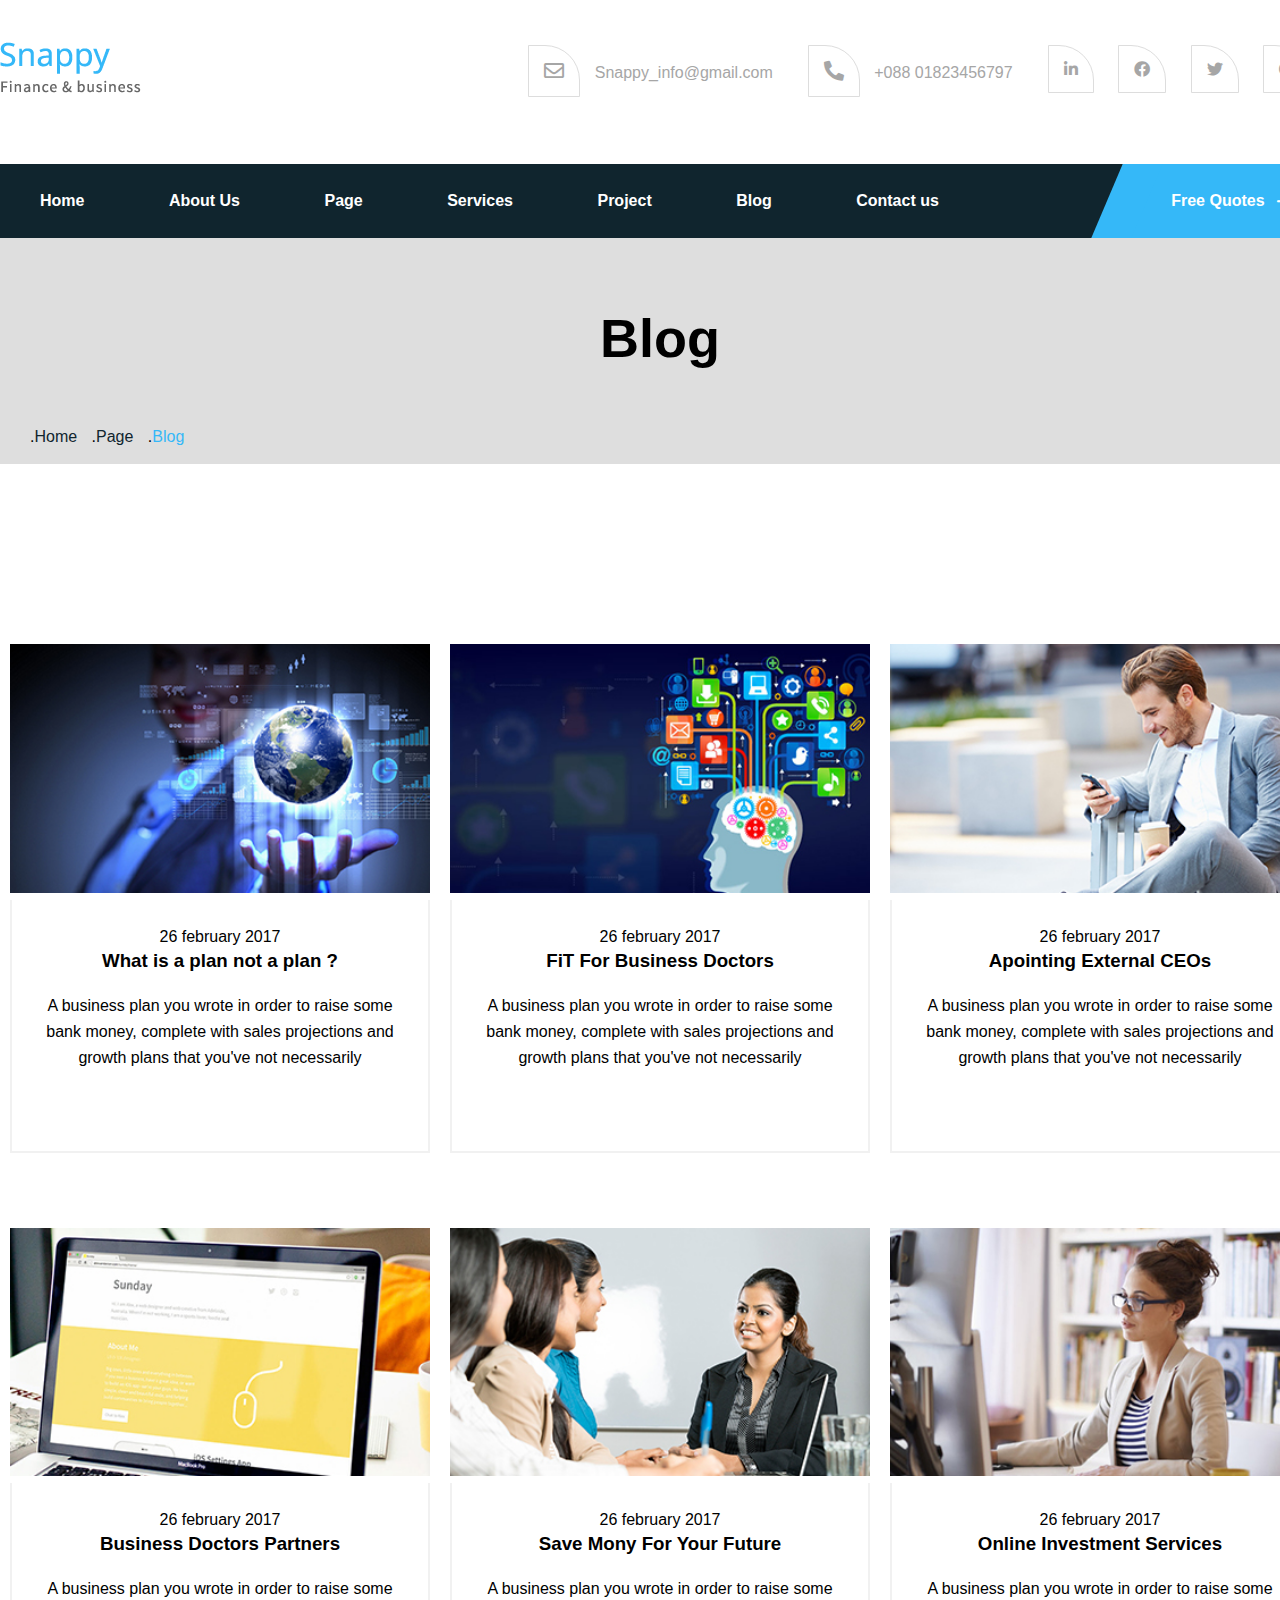
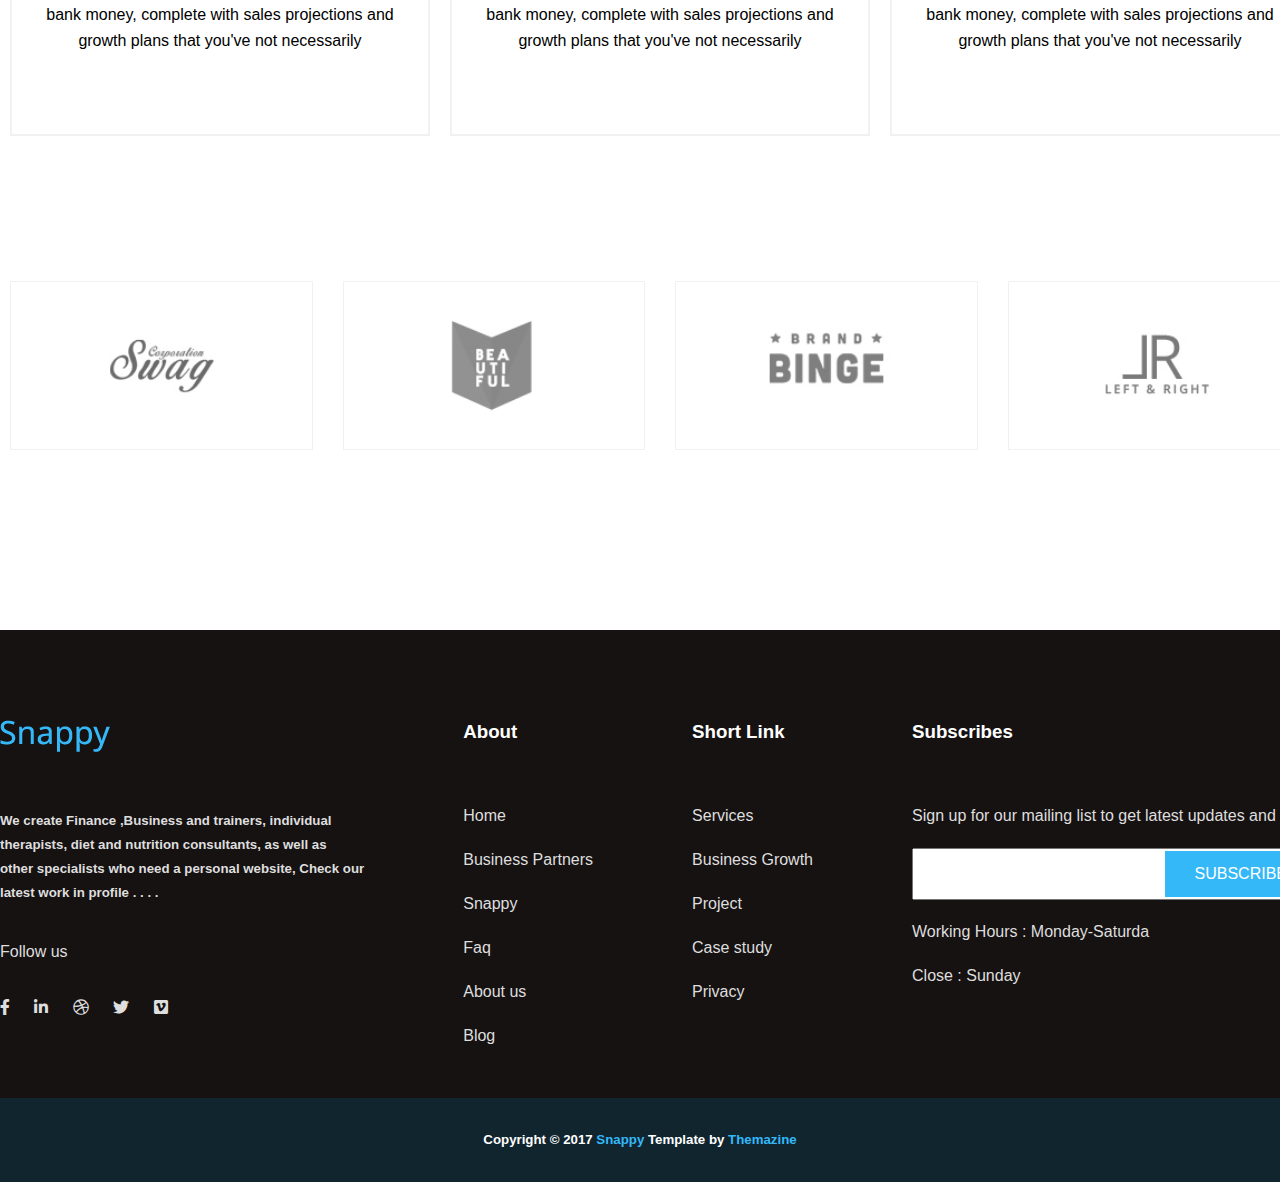
<file: Project.html>
<!DOCTYPE html>
<html>
	<head>
		<meta charset="utf-8">
		<title>Snappy | Responsive Business Template</title>
		<!-- favicone -->
		<link rel="icon" href="img/favicone.png">
		<!-- font awsome css -->
		<link rel="stylesheet" type="text/css" href="css/all.min.css">
		<!-- owl.carousel.min.css -->
		<link rel="stylesheet" type="text/css" href="css/owl.carousel.min.css">
		<link rel="stylesheet" type="text/css" href="css/owl.theme.default.min.css">
		<!-- wow animation css -->
		<link rel="stylesheet" type="text/css" href="css/animate.min.css">
		<!-- defolt css -->
		<link rel="stylesheet" type="text/css" href="css/stayle.css">
	</head>
	<body>
		<!-- ==============================================================================================
										 start header
 ===================================================================================================-->

		<header>
<!-- ========================================= start logo header ================================================ -->
			<div class="bgcolor">
				<div class="container">
					<div>
						<div class="left_info">
							<div>
								<a href="index.html"><img src="img/main logo.png"></a>
							</div>
							<div class="contact">
								<div class="info">
									<a href="#">
										<div class="icon_hvr">
											<i class="far fa-envelope leftspace social_box"></i> <span>Snappy_info@gmail.com</span>
										</div>
									</a>
									<a href="#">
										<div class="icon_hvr">
											<i class="fas fa-phone-alt leftspace social_box"></i> <span>+088 01823456797 </span>
										</div>
									</a>
								</div>
								<div class="social_meadia">
									<a href="#"><i class="fab fa-linkedin-in social_box"></i></a>
									<a href="#"><i class="fab fa-facebook social_box"></i></a>
									<a href="#"><i class="fab fa-twitter social_box"></i></a>
									<a href="#"><i class="fab fa-google social_box"></i></a>
								</div>
							</div>
						</div>
					</div>
				</div>
			</div>
	<!-- ========================================= end logo header ================================================ -->


	<!-- ========================================= start menu ================================================ -->

			<nav>
				<div class="container">
					<div class="setup">
						<div class="menu">
							<ul class="main_menu">
								<li><a class="hover active" href="index.html"> Home</a>
									<ul class="sub_menu">
										<li><a href="index.html">Home Version One</a></li>
										<li><a href="index_2.html">Home Version Two</a></li>
									</ul>
									</li>
									<li><a class="hover" href="About.html"> About Us</a></li>
									<li><a class="hover" href="">Page</a>
										<ul class="sub_menu">
											<li><a href="Our_team.html">Our team</a></li>
											<li><a href="Error_page.html">Error page</a></li>
											<li><a href="FaQ.html">FaQ page</a></li>
										</ul>
									</li>
									<li><a class="hover" href="Services_1.html"> Services</a>
										<ul class="sub_menu">
											<li><a href="Services_1.html">Services Version One</a></li>
											<li><a href="">Services Version two</a></li>
											<li><a href="Services_Single.html">Services Details</a></li>
										</ul>
									</li>
									<li><a class="hover" href=""> Project</a>
										<ul class="sub_menu">
											<li><a href="Project_Version.html">Project Version One</a></li>
											<li><a href="">Project Version Two</a></li>
											<li><a href="">Project Version Three</a></li>
											<li><a href="Project_Detaills.html">Project Detaills</a></li>
										</ul>
									</li>
									<li><a class="hover" href="Blog.html"> Blog</a>
										<ul class="sub_menu">
											<li><a href="Blog_Grid.html">Blog Grid</a></li>
											<li><a href="">Blog With Sidebar</a></li>
											<li><a href="Blog_Details.html">Blog Details</a></li>
										</ul>
									</li>
									<li><a class="hover" href="Contact_us.html"> Contact us</a></li>
							</ul>
							<ul class="main_menu sidebtn">
								<li><a href="">Free Quotes <i class="fas fa-arrow-right icon_1"></i></a></li>
							</ul>
						</div>
					</div>
				</div>
			</nav>
			<!-- ========================================= End menu ================================================ -->
		</header>


<!--========================================== End header ============================================-->



		<!-- ==============================================================================================
										 Page Title
 ===================================================================================================-->
		<div class="Page_title">
				<div class="container">
					<div class="Title_setup">
				    	<h1 class="Main_Title">Blog</h1>
					    <div class="option_setup">	
					    	.<a href="index.html" class="option">Home</a>
					    	.<a href="" class="option">Page</a>
					    	.<a href="Contact_us.html" class="active_page">Blog</a>
					    </div>	
				    </div>	
				</div>
		</div>

<!-- ==============================================================================================
										 start main part
 ===================================================================================================-->
		<main>
			
		<!---------------- contact us part ----------------->


			<div class="container spacerY top_space">
				
				<div class="Blog_page_set-up">
					
					    <div class="Blog_set">
					    	<lable>
					    		<div class="services_bg">
						    		<img src="img/blog 1.jpeg">
						    		<div class="text_setup">
						    			<span>26 february 2017</span>
							    		<h3>What is a plan not a plan ?</h3>
							    		<p>A business plan you wrote in order to raise some bank money, complete with sales projections and growth plans that you've not necessarily</p>
						    		</div>
						    		<div class="btn_read_more">
							    		<a href="#" class="btn"><span>Read More</span></a>
							    	</div>
					    		</div>
					    	</lable>
					    </div>
					    <div class="Blog_set">
					    	<lable>
					    		<div class="services_bg">
							    		<img src="img/blog 2.jpeg">
					    			<div class="text_setup">
							    		<span>26 february 2017</span>
							    		<h3>FiT For Business Doctors</h3>	
							    		<p>A business plan you wrote in order to raise some bank money, complete with sales projections and growth plans that you've not necessarily</p>
						    		</div>
						    		<div class="btn_read_more">
							    		<a href="#" class="btn"><span>Read More</span></a>
							    	</div>
					    		</div>
					    	</lable>
					    </div>
					    <div class="Blog_set">
					    	<lable>
					    		<div class="services_bg">
							    		<img src="img/blog 3.jpeg">
					    			<div class="text_setup">
							    		<span>26 february 2017</span>
							    		<h3>Apointing External CEOs</h3>
							    		<p>A business plan you wrote in order to raise some bank money, complete with sales projections and growth plans that you've not necessarily</p>
							    	</div>
							    	<div class="btn_read_more">
							    		<a href="#" class="btn"><span>Read More</span></a>
							    	</div>
					    		</div>
					    	</lable>
					    </div>

				</div>
				
				<div class="Blog_page_set-up">

					    <div class="Blog_set">
					    	<lable>
					    		<div class="services_bg">
							    		<img src="img/blog 4.jpeg">
					    			<div class="text_setup">
							    		<span>26 february 2017</span>
							    		<h3>Business Doctors Partners</h3>
							    		<p>A business plan you wrote in order to raise some bank money, complete with sales projections and growth plans that you've not necessarily</p>
							    	</div>
							    	<div class="btn_read_more">
							    		<a href="#" class="btn"><span>Read More</span></a>
							    	</div>
					    		</div>
					    	</lable>
					    </div>
					    <div class="Blog_set">
					    	<lable>
					    		<div class="services_bg">
							    		<img src="img/blog 5.jpeg">
					    			<div class="text_setup">
							    		<span>26 february 2017</span>
							    		<h3>Save Mony For Your Future</h3>
							    		<p>A business plan you wrote in order to raise some bank money, complete with sales projections and growth plans that you've not necessarily</p>
							    	</div>
							    	<div class="btn_read_more">
							    		<a href="#" class="btn"><span>Read More</span></a>
							    	</div>
					    		</div>
					    	</lable>
					    </div>
					    <div class="Blog_set">
					    	<lable>
					    		<div class="services_bg">
							    		<img src="img/blog 6.jpeg">
					    			<div class="text_setup">
							    		<span>26 february 2017</span>
							    		<h3>Online Investment Services</h3>
							    		<p>A business plan you wrote in order to raise some bank money, complete with sales projections and growth plans that you've not necessarily</p>
							    	</div>
							    	<div class="btn_read_more">
							    		<a href="#" class="btn"><span>Read More</span></a>
							    	</div>
					    		</div>
					    	</lable>
					    </div>
					    
				</div>

			</div>			


			<!---------------------- OUR Cliant slider ---------------------->
				<div class="service_slider container spacerB">
					<div class="owl-carousel owl-theme" id="Sponcer_slid">
					    <div class="item">
					    	<label>
					    		<div class="services_bg">
						    		<img src="img/cliant_1.jpeg">
					    		</div>
					    	</label>
					    </div>
					    <div class="item">
					    	<label>
					    		<div class="services_bg">
						    		<img src="img/cliant_2.jpeg">
					    		</div>
					    	</label>
					    </div>
					    <div class="item">
					    	<label>
					    		<div class="services_bg">
						    		<img src="img/cliant_3.jpeg">
					    		</div>
					    	</label>
					    </div>
					    <div class="item">
					    	<label>
					    		<div class="services_bg">
						    		<img src="img/cliant_4.jpeg">
					    		</div>
					    	</label>
					    </div>
					    
					</div>
				</div>
			<!---------------------- End OUR BLOG slider ---------------------->
			</div>

		</main>
<!-- ====================================== end main part ======================================-->



<!-- ==============================================================================================
										 start footer
 ===================================================================================================-->
		<footer>
			<div class="footer_back">
				<div class="container footer_setup top_space">
					<div class="sec_1 set ">
						<ul>
							<li><img src="img/name_logo.png"></li>
							<li><h5>We create Finance ,Business and trainers, individual <br>therapists, diet and nutrition consultants, as well as<br> other specialists who need a personal website, Check our<br>latest work in profile . . . .</h5></li>
							<li class>Follow us</li>
							<li><i class="fab fa-facebook-f"></i> <bb> 
								<i class="fab fa-linkedin-in"></i> <bb> 
								<i class="fab fa-dribbble"></i><bb> 
								<i class="fab fa-twitter"></i><bb>
								<i class="fab fa-vimeo"></i> 
							</li>
						</ul>
					</div>
					<div class="sec_2 set space">
						<ul>
							<li><h3>About</h3></li>
							<li>Home</li>
							<li>Business Partners</li>
							<li>Snappy</li>
							<li>Faq</li>
							<li>About us</li>
							<li>Blog</li>
						</ul>
					</div>
					<div class="sec_3 set space"> 
						<ul>
							<li><h3>Short Link</h3></li>
							<li>Services</li>
							<li>Business Growth</li>
							<li>Project</li>
							<li>Case study</li>
							<li>Privacy</li>
						</ul>
					</div>
					<div class="sec_4 set ">
						<ul>
							<li><h3>Subscribes</h3></li>
							<li>Sign up for our mailing list to get latest updates and offers</li>
							<li >
								<div class="form_set">
									<form>
										<input type="email" class="input_box">
										<div class="Subscribe">
											<!-- <a href="#" class="btn"><span>Subscribe</span></a> -->
											<button type="submit" class="btn"><span>Subscribe</span></button>
										</div>
									</form>
								</div>
							</li>
							<li>Working Hours : Monday-Saturda</li>
							<li>Close : Sunday</li>
						</ul>	
					</div>
				</div>

		<!---------------------- Copy right ----------------------->


				<div class="Copyright">
					<h5>Copyright © 2017 <a href="#">Snappy</a> Template by <a href="#">Themazine</a></h5>
				</div>
			</div>
		</footer>
<!-- ==============================================================================================
										 End footer
 ===================================================================================================-->


		<!-- jQuery 3.6.0 -->
		<script type="text/javascript" src="js/jquery-3.6.0.min.js"></script>

		<!-- Owl Carousel -->
		<script type="text/javascript" src="js/owl.carousel.min.js"></script>
		<!-- wow js -->
		 <script src="js/wow.min.js"></script>
         <script>new WOW().init();</script>

		<!-- custom js -->
		<script type="text/javascript" src="js/custome_java.js"></script>
</body>
</html>
</file>
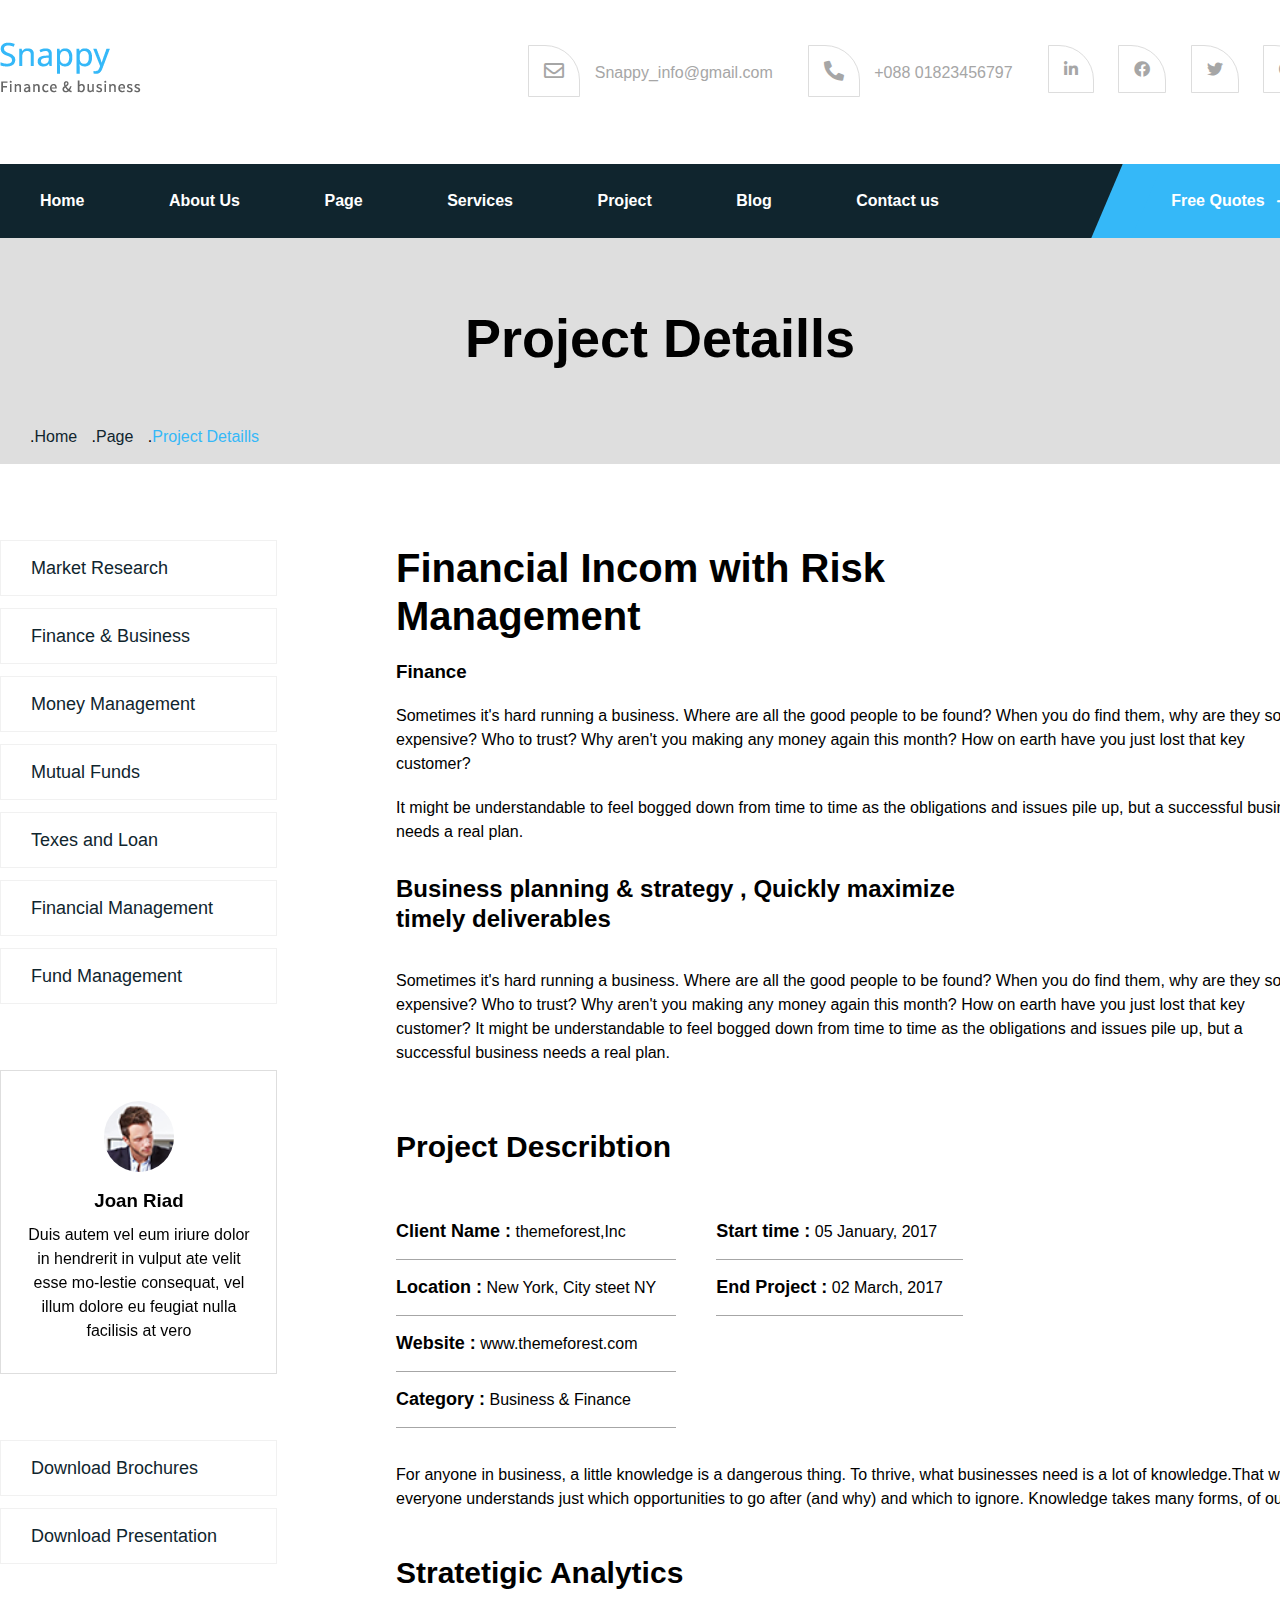
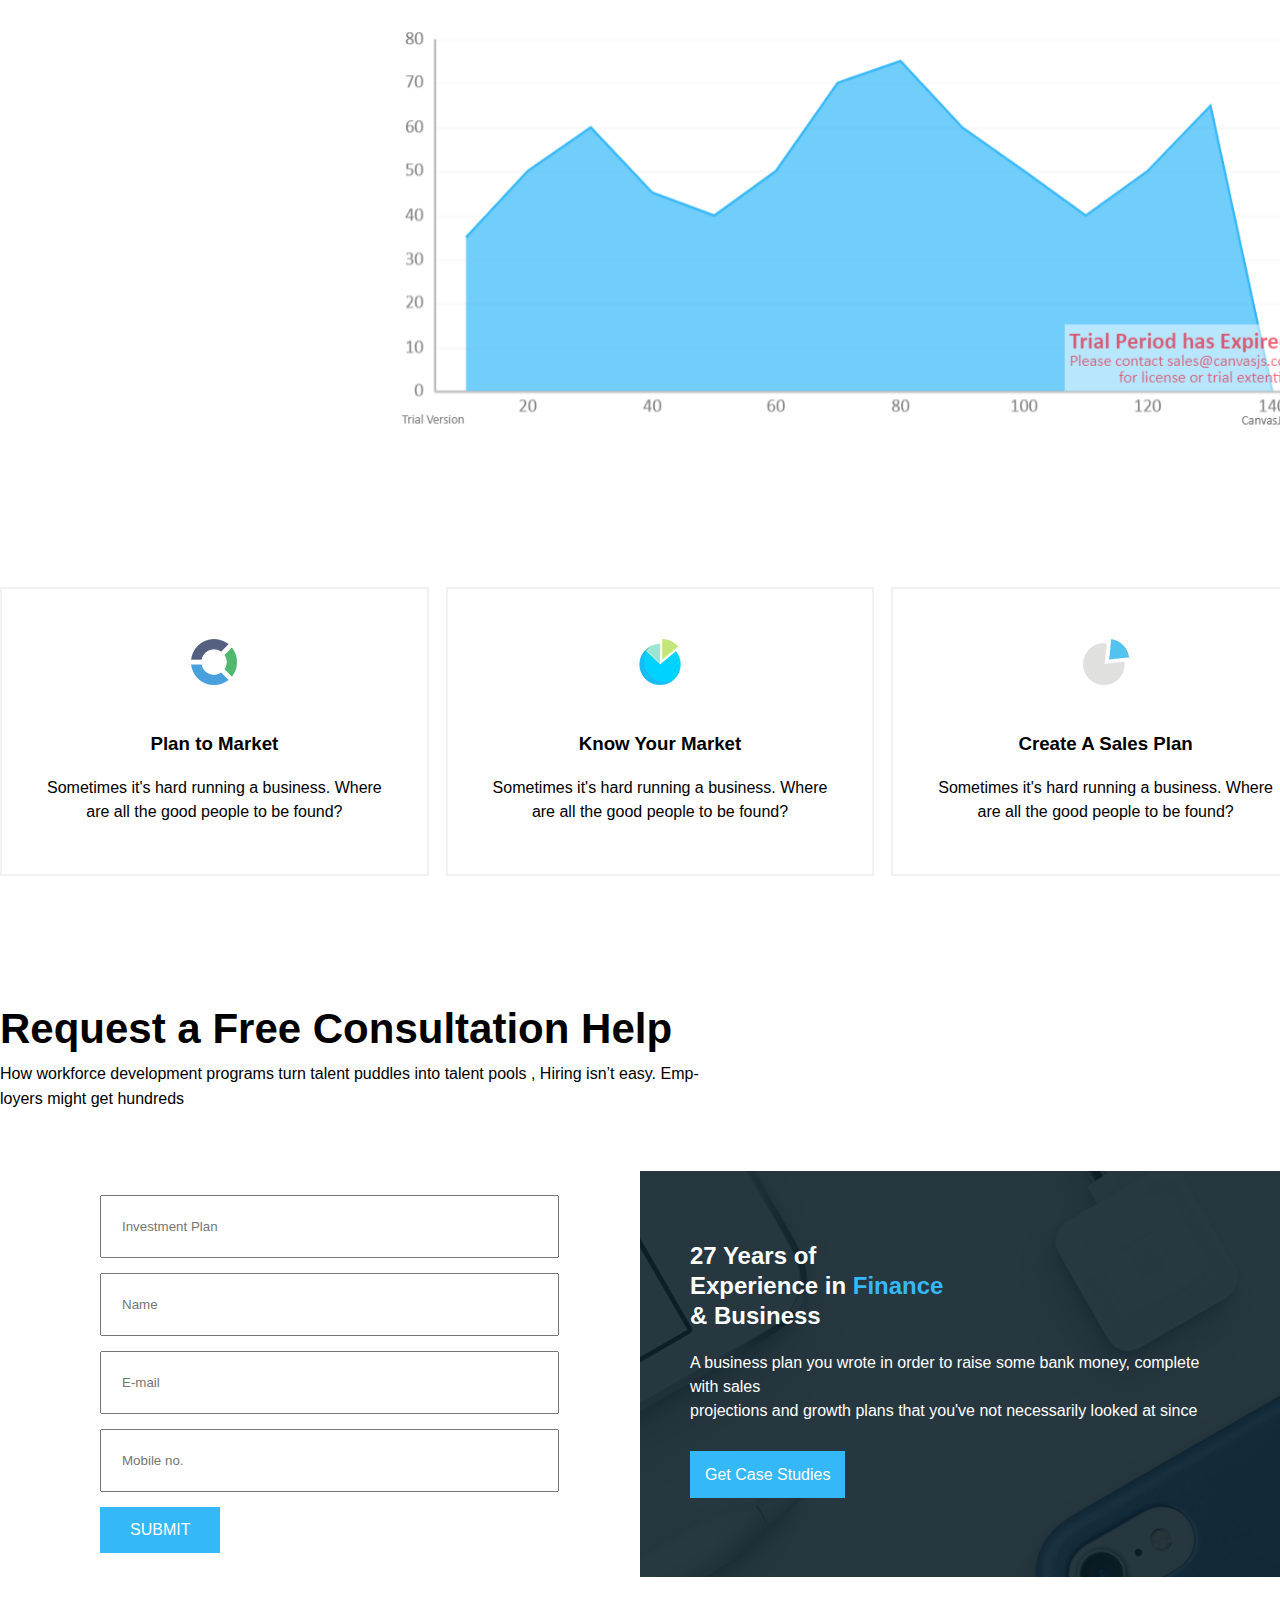
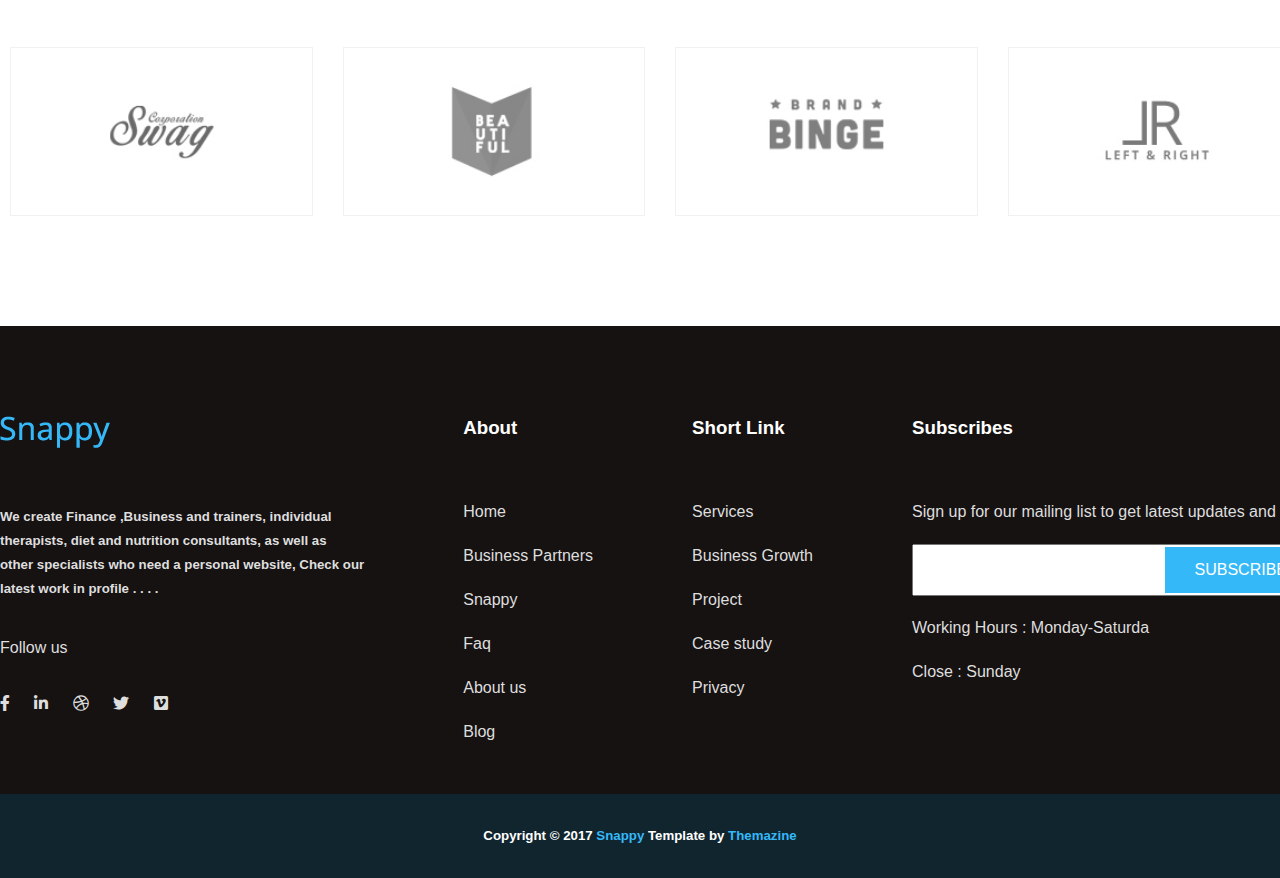
<file: Project_Detaills.html>
<!DOCTYPE html>
<html>
	<head>
		<meta charset="utf-8">
		<title>Snappy | Responsive Business Template</title>
		<!-- favicone -->
		<link rel="icon" href="img/favicone.png">
		<!-- font awsome css -->
		<link rel="stylesheet" type="text/css" href="css/all.min.css">
		<!-- owl.carousel.min.css -->
		<link rel="stylesheet" type="text/css" href="css/owl.carousel.min.css">
		<link rel="stylesheet" type="text/css" href="css/owl.theme.default.min.css">
		<!-- wow animation css -->
		<link rel="stylesheet" type="text/css" href="css/animate.min.css">
		<!-- defolt css -->
		<link rel="stylesheet" type="text/css" href="css/stayle.css">
	</head>
	<body>
		<!-- ==============================================================================================
										 start header
 ===================================================================================================-->

		<header>
<!-- ========================================= start logo header ================================================ -->
			<div class="bgcolor">
				<div class="container">
					<div>
						<div class="left_info">
							<div>
								<a href="index.html"><img src="img/main logo.png"></a>
							</div>
							<div class="contact">
								<div class="info">
									<a href="#">
										<div class="icon_hvr">
											<i class="far fa-envelope leftspace social_box"></i> <span>Snappy_info@gmail.com</span>
										</div>
									</a>
									<a href="#">
										<div class="icon_hvr">
											<i class="fas fa-phone-alt leftspace social_box"></i> <span>+088 01823456797 </span>
										</div>
									</a>
								</div>
								<div class="social_meadia">
									<a href="#"><i class="fab fa-linkedin-in social_box"></i></a>
									<a href="#"><i class="fab fa-facebook social_box"></i></a>
									<a href="#"><i class="fab fa-twitter social_box"></i></a>
									<a href="#"><i class="fab fa-google social_box"></i></a>
								</div>
							</div>
						</div>
					</div>
				</div>
			</div>
	<!-- ========================================= end logo header ================================================ -->


	<!-- ========================================= start menu ================================================ -->

			<nav>
				<div class="container">
					<div class="setup">
						<div class="menu">
							<ul class="main_menu">
								<li><a class="hover active" href="index.html"> Home</a>
									<ul class="sub_menu">
										<li><a href="index.html">Home Version One</a></li>
										<li><a href="index_2.html">Home Version Two</a></li>
									</ul>
									</li>
									<li><a class="hover" href="About.html"> About Us</a></li>
									<li><a class="hover" href="">Page</a>
										<ul class="sub_menu">
											<li><a href="Our_team.html">Our team</a></li>
											<li><a href="Error.html">Error page</a></li>
											<li><a href="FAQ.html">FaQ page</a></li>
										</ul>
									</li>
									<li><a class="hover" href="Services_1.html"> Services</a>
										<ul class="sub_menu">
											<li><a href="Services_1.html">Services Version One</a></li>
											<li><a href="">Services Version two</a></li>
											<li><a href="Services_Single.html">Services Details</a></li>
										</ul>
									</li>
									<li><a class="hover" href=""> Project</a>
										<ul class="sub_menu">
											<li><a href="Project_Version.html">Project Version One</a></li>
											<li><a href="">Project Version Two</a></li>
											<li><a href="">Project Version Three</a></li>
											<li><a href="Project_Detaills.html">Project Detaills</a></li>
										</ul>
									</li>
									<li><a class="hover" href="Blog.html"> Blog</a>
										<ul class="sub_menu">
											<li><a href="Blog_Grid.html">Blog Grid</a></li>
											<li><a href="">Blog With Sidebar</a></li>
											<li><a href="Blog_Details.html">Blog Details</a></li>
										</ul>
									</li>
									<li><a class="hover" href="Contact_us.html"> Contact us</a></li>
							</ul>
							<ul class="main_menu sidebtn">
								<li><a href="">Free Quotes <i class="fas fa-arrow-right icon_1"></i></a></li>
							</ul>
						</div>
					</div>
				</div>
			</nav>
			<!-- ========================================= End menu ================================================ -->
		</header>


<!--========================================== End header ============================================-->



		<!-- ==============================================================================================
										 Page Title
 ===================================================================================================-->
		<div class="Page_title">
				<div class="container">
					<div class="Title_setup">
				    	<h1 class="Main_Title">Project Detaills</h1>
					    <div class="option_setup">	
					    	.<a href="index.html" class="option">Home</a>
					    	.<a href="" class="option">Page</a>
					    	.<a href="About.html" class="active_page">Project Detaills</a>
					    </div>	
				    </div>	
				</div>
		</div>

<!-- ==============================================================================================
										 start main part
 ===================================================================================================-->
		<main>
			
			<div class="container spacerY services_dtails_setup">
				<div class="left_side">
						<!--========== option ==========-->
					<div class="">
						<ul class="services_dtails">
							<li><a href="#">Market Research </a><span><i class="fas fa-arrow-right icon_1"></i></span></li>
							<li><a href="#">Finance & Business </a><span><i class="fas fa-arrow-right icon_1"></i></span></li>
							<li><a href="#">Money Management </a><span><i class="fas fa-arrow-right icon_1"></i></span></li>
							<li><a href="#">Mutual Funds </a><span><i class="fas fa-arrow-right icon_1"></i></span></li>
							<li><a href="#">Texes and Loan </a><span><i class="fas fa-arrow-right icon_1"></i></span></li>
							<li><a href="#">Financial Management </a><span><i class="fas fa-arrow-right icon_1"></i></span></li>
							<li><a href="#">Fund Management </a><span><i class="fas fa-arrow-right icon_1"></i></span></li>
						</ul>
					</div>

					<!--========== slider ==========-->
					<div class="About_slider">
						<div class="">
							<div class="owl-carousel owl-theme service_slide_box" id="about">
							    <div class="item">
									<div class="About_slider_content">
										<img src="img/img_1.jpg">
										<h3> Joan Riad </h3>
										<p>
											Duis autem vel eum iriure dolor in hendrerit in vulput ate velit esse mo-lestie consequat, vel illum dolore eu feugiat nulla facilisis at vero  
										</p>
									</div>
							    </div>
							    <div class="item">
									<div class="About_slider_content">
										<img src="img/img_1.jpg">
										<h3> Joan Riad </h3>
										<p>
											Duis autem vel eum iriure dolor in hendrerit in vulput ate velit esse mo-lestie consequat, vel illum dolore eu feugiat nulla facilisis at vero  
										</p>
									</div>
							    </div>
							</div>
						</div>				
					</div>
					<!--========== option ==========-->
					<div class="">
						<ul class="services_dtails">
							<li><a href="#">Download Brochures</a><span><i class="fas fa-file-pdf pdf_icon"></i></span></li>
							<li><a href="#">Download Presentation</a><span><i class="fas fa-file-pdf pdf_icon"></i></span></li>
						</ul>
					</div>
				</div>


				<div class="right_side">
					
					<div class="right_paragraph">
						
						<div class="">
							<h1>Financial Incom with Risk Management</h1>
							<h3>Finance</h3>
							<p>Sometimes it's hard running a business. Where are all the good people to be found? When you do find them, why are they so expensive? Who to trust? Why aren't you making any money again this month? How on earth have you just lost that key customer?</p>
							<p>It might be understandable to feel bogged down from time to time as the obligations and issues pile up, but a successful business needs a real plan.</p>
						</div>
						<div class="">
							<h2>Business planning & strategy , Quickly maximize timely deliverables</h2>
							<p>Sometimes it's hard running a business. Where are all the good people to be found? When you do find them, why are they so expensive? Who to trust? Why aren't you making any money again this month? How on earth have you just lost that key customer?
							It might be understandable to feel bogged down from time to time as the obligations and issues pile up, but a successful business needs a real plan.</p>
						</div>
					</div>

					<div class="Service_graph">
						<h2>Project Describtion</h2>
					</div>
					
					<div class="services_single">
						<div class="service_make_an_appointment">
							<ul>
								<li><b>Client Name :</b> themeforest,Inc</li>
								<li><b>Location :</b> New York, City steet NY</li>
								<li><b>Website :</b> www.themeforest.com</li>
								<li><b>Category :</b> Business & Finance</li>
							</ul>
							<ul>
								<li><b>Start time :</b> 05 January, 2017</li>
								<li><b>End Project :</b> 02 March, 2017</li>
							</ul>
						</div>
						
						<p>For anyone in business, a little knowledge is a dangerous thing. To thrive, what businesses need is a lot of knowledge.That way everyone understands just which opportunities to go after (and why) and which to ignore. Knowledge takes many forms, of ourse.</p>
					</div>
					<div class="Service_graph">
						<h2>Stratetigic Analytics</h2>
					</div>
					<div class="graph">
						<img src="img/Graph.png">
					</div>


				</div>
			</div>


			<!----------------3 section part----------------->
				<div class="three_box container spacerY">
					<label>
						<div class="box_1 out_line">
							<img class="icon" src="img/icon_1.png">
							<h3 class="box_head">Plan to Market</h3>
							<p class="paragraf">Sometimes it's hard running a business. Where <br> are all the good people to be found?</p>
						</div>
					</label>
					<label>
						<div class="box_2 out_line">
							<img class="icon" src="img/icon_2.png">
							<h3 class="box_head">Know Your Market</h3>
							<p class="paragraf">Sometimes it's hard running a business. Where <br> are all the good people to be found?</p>
						</div>
					</label>
					<label>
						<div class="box_2 out_line">
							<img class="icon" src="img/icon_3.png">
							<h3 class="box_head">Create A Sales Plan</h3>
							<p class="paragraf">Sometimes it's hard running a business. Where <br> are all the good people to be found?</p>
						</div>
					</label>
				</div>


			<!---------------------- Request a Free Consultation Help ---------------------->
			<div class="spacerY">
				<div class="login_title container">
					<h2 class="heading">Request a Free Consultation Help</h2>
					<p>How workforce development programs turn talent puddles into talent pools , Hiring isn’t easy. Emp-<br>loyers might get hundreds</p>
				</div>
				<div class="login_devide">
					<div class="setup_div">
						<div class=" txt_content ">
							<form>
								<input placeholder="Investment Plan" list="browsers" name="browser">
									  <datalist id="browsers">
									    <option value="Materials">
									    <option value="Electronic">
									    <option value="Industrial">
									  </datalist>
								<br>
								<input type="text" name="" placeholder="Name"><br>
								<input type="email" name="" placeholder="E-mail"><br>
								<input type="text" name="" placeholder="Mobile no."><br>
								<div class="Subscribe_1">
									<button type="submit" class="submit_btn btn"><span>SUBMIT</span></button>
								</div>
							</form>
						</div>

						<div class="img_content">
							<div class="back_img">
								<div>
									<h2><b>27 Years of<br>
									Experience in <span style="color:var(--bluetheem);"> Finance </span><br>
									& Business</b></h2>
									<p>A business plan you wrote in order to raise some bank money, complete with sales<br> projections and growth plans that you've not necessarily looked at since</p>

									<div class="button_img">
									<a href="#" class="btn"><span>Get Case Studies</span></a>
									</div>
								</div>
							</div>

						</div>
					</div>
				</div>
			</div>

			<!---------------------- OUR Cliant slider ---------------------->
				<div class="service_slider container">
					<div class="owl-carousel owl-theme" id="Sponcer_slid">
					    <div class="item">
					    	<label>
					    		<div class="services_bg">
						    		<img src="img/cliant_1.jpeg">
					    		</div>
					    	</label>
					    </div>
					    <div class="item">
					    	<label>
					    		<div class="services_bg">
						    		<img src="img/cliant_2.jpeg">
					    		</div>
					    	</label>
					    </div>
					    <div class="item">
					    	<label>
					    		<div class="services_bg">
						    		<img src="img/cliant_3.jpeg">
					    		</div>
					    	</label>
					    </div>
					    <div class="item">
					    	<label>
					    		<div class="services_bg">
						    		<img src="img/cliant_4.jpeg">
					    		</div>
					    	</label>
					    </div>
					    
					</div>
				</div>
			<!---------------------- End OUR BLOG slider ---------------------->
			</div>

		</main>
<!-- ====================================== end main part ======================================-->



<!-- ==============================================================================================
										 start footer
 ===================================================================================================-->
		<footer>
			<div class="footer_back">
				<div class="container footer_setup top_space">
					<div class="sec_1 set ">
						<ul>
							<li><img src="img/name_logo.png"></li>
							<li><h5>We create Finance ,Business and trainers, individual <br>therapists, diet and nutrition consultants, as well as<br> other specialists who need a personal website, Check our<br>latest work in profile . . . .</h5></li>
							<li class>Follow us</li>
							<li><i class="fab fa-facebook-f"></i> <bb> 
								<i class="fab fa-linkedin-in"></i> <bb> 
								<i class="fab fa-dribbble"></i><bb> 
								<i class="fab fa-twitter"></i><bb>
								<i class="fab fa-vimeo"></i> 
							</li>
						</ul>
					</div>
					<div class="sec_2 set space">
						<ul>
							<li><h3>About</h3></li>
							<li>Home</li>
							<li>Business Partners</li>
							<li>Snappy</li>
							<li>Faq</li>
							<li>About us</li>
							<li>Blog</li>
						</ul>
					</div>
					<div class="sec_3 set space"> 
						<ul>
							<li><h3>Short Link</h3></li>
							<li>Services</li>
							<li>Business Growth</li>
							<li>Project</li>
							<li>Case study</li>
							<li>Privacy</li>
						</ul>
					</div>
					<div class="sec_4 set ">
						<ul>
							<li><h3>Subscribes</h3></li>
							<li>Sign up for our mailing list to get latest updates and offers</li>
							<li >
								<div class="form_set">
									<form>
										<input type="email" class="input_box">
										<div class="Subscribe">
											<!-- <a href="#" class="btn"><span>Subscribe</span></a> -->
											<button type="submit" class="btn"><span>Subscribe</span></button>
										</div>
									</form>
								</div>
							</li>
							<li>Working Hours : Monday-Saturda</li>
							<li>Close : Sunday</li>
						</ul>	
					</div>
				</div>

		<!---------------------- Copy right ----------------------->


				<div class="Copyright">
					<h5>Copyright © 2017 <a href="#">Snappy</a> Template by <a href="#">Themazine</a></h5>
				</div>
			</div>
		</footer>
<!-- ==============================================================================================
										 End footer
 ===================================================================================================-->


		<!-- jQuery 3.6.0 -->
		<script type="text/javascript" src="js/jquery-3.6.0.min.js"></script>

		<!-- Owl Carousel -->
		<script type="text/javascript" src="js/owl.carousel.min.js"></script>
		<!-- wow js -->
		 <script src="js/wow.min.js"></script>
         <script>new WOW().init();</script>

		<!-- custom js -->
		<script type="text/javascript" src="js/custome_java.js"></script>
</body>
</html>
</file>
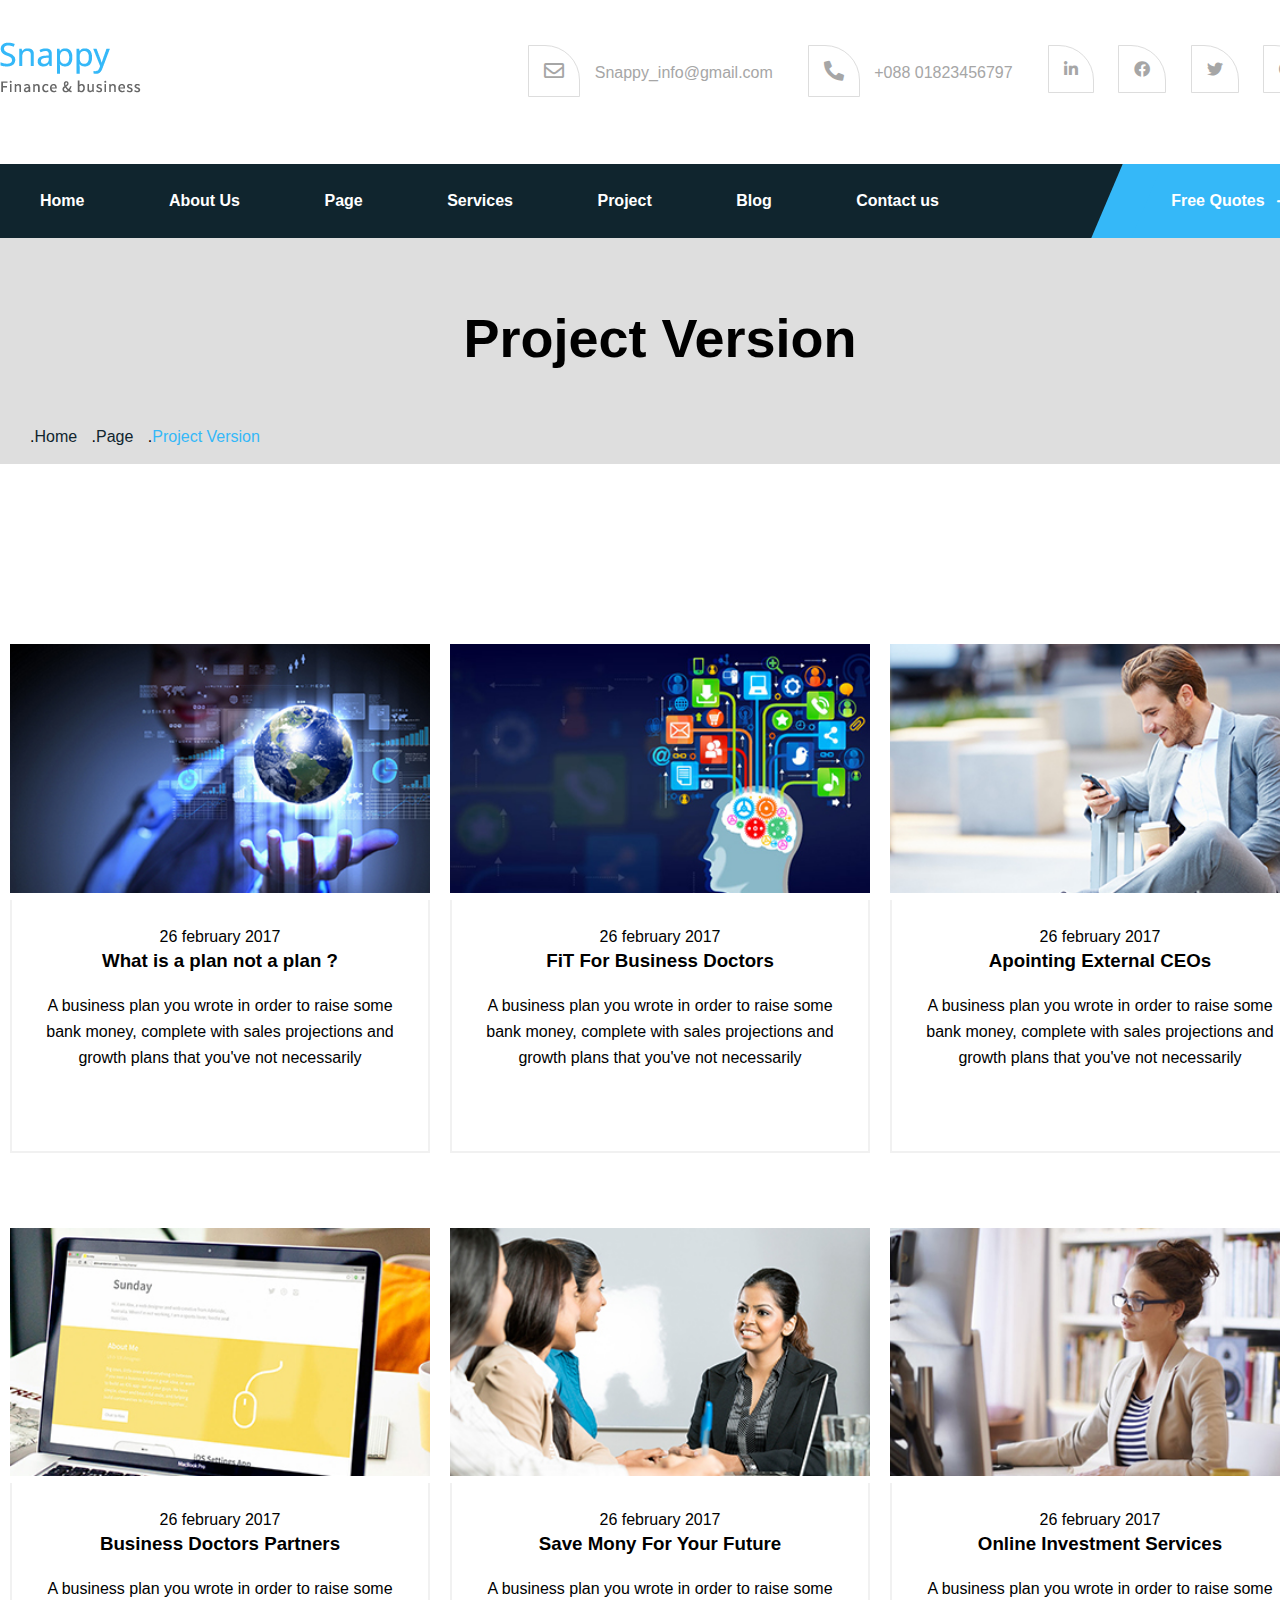
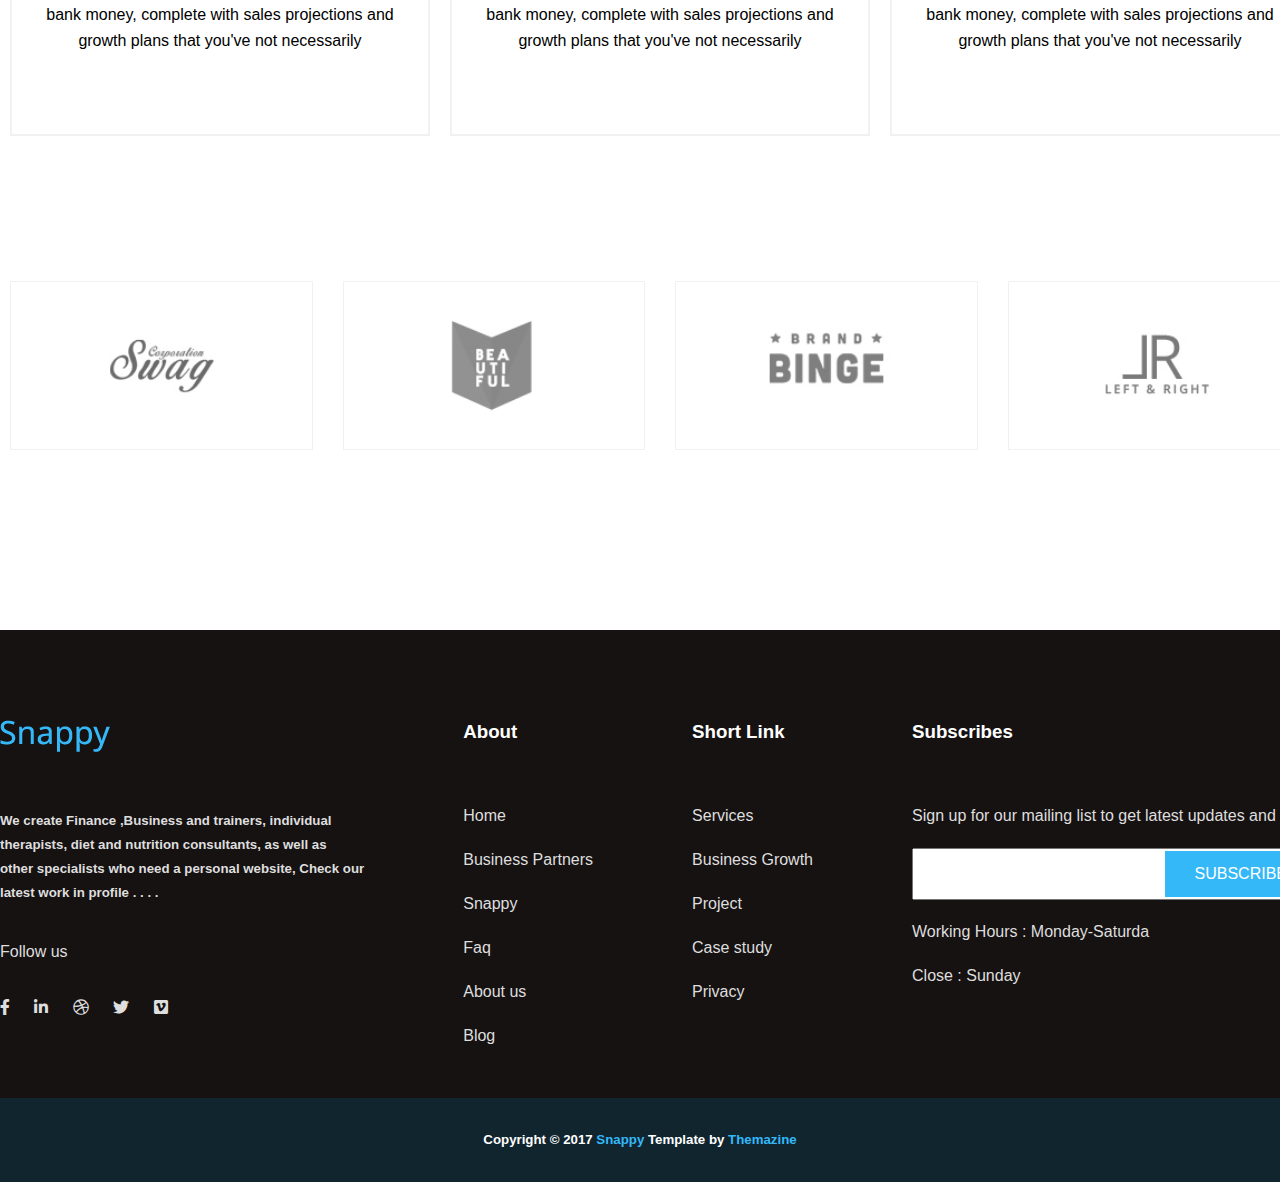
<file: Project_Version.html>
<!DOCTYPE html>
<html>
	<head>
		<meta charset="utf-8">
		<title>Snappy | Responsive Business Template</title>
		<!-- favicone -->
		<link rel="icon" href="img/favicone.png">
		<!-- font awsome css -->
		<link rel="stylesheet" type="text/css" href="css/all.min.css">
		<!-- owl.carousel.min.css -->
		<link rel="stylesheet" type="text/css" href="css/owl.carousel.min.css">
		<link rel="stylesheet" type="text/css" href="css/owl.theme.default.min.css">
		<!-- wow animation css -->
		<link rel="stylesheet" type="text/css" href="css/animate.min.css">
		<!-- defolt css -->
		<link rel="stylesheet" type="text/css" href="css/stayle.css">
	</head>
	<body>
		<!-- ==============================================================================================
										 start header
 ===================================================================================================-->

		<header>
<!-- ========================================= start logo header ================================================ -->
			<div class="bgcolor">
				<div class="container">
					<div>
						<div class="left_info">
							<div>
								<a href="index.html"><img src="img/main logo.png"></a>
							</div>
							<div class="contact">
								<div class="info">
									<a href="#">
										<div class="icon_hvr">
											<i class="far fa-envelope leftspace social_box"></i> <span>Snappy_info@gmail.com</span>
										</div>
									</a>
									<a href="#">
										<div class="icon_hvr">
											<i class="fas fa-phone-alt leftspace social_box"></i> <span>+088 01823456797 </span>
										</div>
									</a>
								</div>
								<div class="social_meadia">
									<a href="#"><i class="fab fa-linkedin-in social_box"></i></a>
									<a href="#"><i class="fab fa-facebook social_box"></i></a>
									<a href="#"><i class="fab fa-twitter social_box"></i></a>
									<a href="#"><i class="fab fa-google social_box"></i></a>
								</div>
							</div>
						</div>
					</div>
				</div>
			</div>
	<!-- ========================================= end logo header ================================================ -->


	<!-- ========================================= start menu ================================================ -->

			<nav>
				<div class="container">
					<div class="setup">
						<div class="menu">
							<ul class="main_menu">
								<li><a class="hover active" href="index.html"> Home</a>
									<ul class="sub_menu">
										<li><a href="index.html">Home Version One</a></li>
										<li><a href="index_2.html">Home Version Two</a></li>
									</ul>
									</li>
									<li><a class="hover" href="About.html"> About Us</a></li>
									<li><a class="hover" href="">Page</a>
										<ul class="sub_menu">
											<li><a href="Our_team.html">Our team</a></li>
											<li><a href="Error.html">Error page</a></li>
											<li><a href="FAQ.html">FaQ page</a></li>
										</ul>
									</li>
									<li><a class="hover" href="Services_1.html"> Services</a>
										<ul class="sub_menu">
											<li><a href="Services_1.html">Services Version One</a></li>
											<li><a href="">Services Version two</a></li>
											<li><a href="Services_Single.html">Services Details</a></li>
										</ul>
									</li>
									<li><a class="hover" href=""> Project</a>
										<ul class="sub_menu">
											<li><a href="Project_Version.html">Project Version One</a></li>
											<li><a href="">Project Version Two</a></li>
											<li><a href="">Project Version Three</a></li>
											<li><a href="Project_Detaills.html">Project Detaills</a></li>
										</ul>
									</li>
									<li><a class="hover" href="Blog.html"> Blog</a>
										<ul class="sub_menu">
											<li><a href="Blog_Grid.html">Blog Grid</a></li>
											<li><a href="">Blog With Sidebar</a></li>
											<li><a href="Blog_Details.html">Blog Details</a></li>
										</ul>
									</li>
									<li><a class="hover" href="Contact_us.html"> Contact us</a></li>
							</ul>
							<ul class="main_menu sidebtn">
								<li><a href="">Free Quotes <i class="fas fa-arrow-right icon_1"></i></a></li>
							</ul>
						</div>
					</div>
				</div>
			</nav>
			<!-- ========================================= End menu ================================================ -->
		</header>


<!--========================================== End header ============================================-->



		<!-- ==============================================================================================
										 Page Title
 ===================================================================================================-->
		<div class="Page_title">
				<div class="container">
					<div class="Title_setup">
				    	<h1 class="Main_Title">Project Version</h1>
					    <div class="option_setup">	
					    	.<a href="index.html" class="option">Home</a>
					    	.<a href="" class="option">Page</a>
					    	.<a href="Contact_us.html" class="active_page">Project Version</a>
					    </div>	
				    </div>	
				</div>
		</div>

<!-- ==============================================================================================
										 start main part
 ===================================================================================================-->
		<main>
			
		<!---------------- contact us part ----------------->


			<div class="container spacerY top_space">
				
				<div class="Blog_page_set-up">
					
					    <div class="Blog_set">
					    	<lable>
					    		<div class="services_bg">
						    		<img src="img/blog 1.jpeg">
						    		<div class="text_setup">
						    			<span>26 february 2017</span>
							    		<h3>What is a plan not a plan ?</h3>
							    		<p>A business plan you wrote in order to raise some bank money, complete with sales projections and growth plans that you've not necessarily</p>
						    		</div>
						    		<div class="btn_read_more">
							    		<a href="#" class="btn"><span>Read More</span></a>
							    	</div>
					    		</div>
					    	</lable>
					    </div>
					    <div class="Blog_set">
					    	<lable>
					    		<div class="services_bg">
							    		<img src="img/blog 2.jpeg">
					    			<div class="text_setup">
							    		<span>26 february 2017</span>
							    		<h3>FiT For Business Doctors</h3>	
							    		<p>A business plan you wrote in order to raise some bank money, complete with sales projections and growth plans that you've not necessarily</p>
						    		</div>
						    		<div class="btn_read_more">
							    		<a href="#" class="btn"><span>Read More</span></a>
							    	</div>
					    		</div>
					    	</lable>
					    </div>
					    <div class="Blog_set">
					    	<lable>
					    		<div class="services_bg">
							    		<img src="img/blog 3.jpeg">
					    			<div class="text_setup">
							    		<span>26 february 2017</span>
							    		<h3>Apointing External CEOs</h3>
							    		<p>A business plan you wrote in order to raise some bank money, complete with sales projections and growth plans that you've not necessarily</p>
							    	</div>
							    	<div class="btn_read_more">
							    		<a href="#" class="btn"><span>Read More</span></a>
							    	</div>
					    		</div>
					    	</lable>
					    </div>

				</div>
				
				<div class="Blog_page_set-up">

					    <div class="Blog_set">
					    	<lable>
					    		<div class="services_bg">
							    		<img src="img/blog 4.jpeg">
					    			<div class="text_setup">
							    		<span>26 february 2017</span>
							    		<h3>Business Doctors Partners</h3>
							    		<p>A business plan you wrote in order to raise some bank money, complete with sales projections and growth plans that you've not necessarily</p>
							    	</div>
							    	<div class="btn_read_more">
							    		<a href="#" class="btn"><span>Read More</span></a>
							    	</div>
					    		</div>
					    	</lable>
					    </div>
					    <div class="Blog_set">
					    	<lable>
					    		<div class="services_bg">
							    		<img src="img/blog 5.jpeg">
					    			<div class="text_setup">
							    		<span>26 february 2017</span>
							    		<h3>Save Mony For Your Future</h3>
							    		<p>A business plan you wrote in order to raise some bank money, complete with sales projections and growth plans that you've not necessarily</p>
							    	</div>
							    	<div class="btn_read_more">
							    		<a href="#" class="btn"><span>Read More</span></a>
							    	</div>
					    		</div>
					    	</lable>
					    </div>
					    <div class="Blog_set">
					    	<lable>
					    		<div class="services_bg">
							    		<img src="img/blog 6.jpeg">
					    			<div class="text_setup">
							    		<span>26 february 2017</span>
							    		<h3>Online Investment Services</h3>
							    		<p>A business plan you wrote in order to raise some bank money, complete with sales projections and growth plans that you've not necessarily</p>
							    	</div>
							    	<div class="btn_read_more">
							    		<a href="#" class="btn"><span>Read More</span></a>
							    	</div>
					    		</div>
					    	</lable>
					    </div>
					    
				</div>

			</div>			


			<!---------------------- OUR Cliant slider ---------------------->
				<div class="service_slider container spacerB">
					<div class="owl-carousel owl-theme" id="Sponcer_slid">
					    <div class="item">
					    	<label>
					    		<div class="services_bg">
						    		<img src="img/cliant_1.jpeg">
					    		</div>
					    	</label>
					    </div>
					    <div class="item">
					    	<label>
					    		<div class="services_bg">
						    		<img src="img/cliant_2.jpeg">
					    		</div>
					    	</label>
					    </div>
					    <div class="item">
					    	<label>
					    		<div class="services_bg">
						    		<img src="img/cliant_3.jpeg">
					    		</div>
					    	</label>
					    </div>
					    <div class="item">
					    	<label>
					    		<div class="services_bg">
						    		<img src="img/cliant_4.jpeg">
					    		</div>
					    	</label>
					    </div>
					    
					</div>
				</div>
			<!---------------------- End OUR BLOG slider ---------------------->
			</div>

		</main>
<!-- ====================================== end main part ======================================-->



<!-- ==============================================================================================
										 start footer
 ===================================================================================================-->
		<footer>
			<div class="footer_back">
				<div class="container footer_setup top_space">
					<div class="sec_1 set ">
						<ul>
							<li><img src="img/name_logo.png"></li>
							<li><h5>We create Finance ,Business and trainers, individual <br>therapists, diet and nutrition consultants, as well as<br> other specialists who need a personal website, Check our<br>latest work in profile . . . .</h5></li>
							<li class>Follow us</li>
							<li><i class="fab fa-facebook-f"></i> <bb> 
								<i class="fab fa-linkedin-in"></i> <bb> 
								<i class="fab fa-dribbble"></i><bb> 
								<i class="fab fa-twitter"></i><bb>
								<i class="fab fa-vimeo"></i> 
							</li>
						</ul>
					</div>
					<div class="sec_2 set space">
						<ul>
							<li><h3>About</h3></li>
							<li>Home</li>
							<li>Business Partners</li>
							<li>Snappy</li>
							<li>Faq</li>
							<li>About us</li>
							<li>Blog</li>
						</ul>
					</div>
					<div class="sec_3 set space"> 
						<ul>
							<li><h3>Short Link</h3></li>
							<li>Services</li>
							<li>Business Growth</li>
							<li>Project</li>
							<li>Case study</li>
							<li>Privacy</li>
						</ul>
					</div>
					<div class="sec_4 set ">
						<ul>
							<li><h3>Subscribes</h3></li>
							<li>Sign up for our mailing list to get latest updates and offers</li>
							<li >
								<div class="form_set">
									<form>
										<input type="email" class="input_box">
										<div class="Subscribe">
											<!-- <a href="#" class="btn"><span>Subscribe</span></a> -->
											<button type="submit" class="btn"><span>Subscribe</span></button>
										</div>
									</form>
								</div>
							</li>
							<li>Working Hours : Monday-Saturda</li>
							<li>Close : Sunday</li>
						</ul>	
					</div>
				</div>

		<!---------------------- Copy right ----------------------->


				<div class="Copyright">
					<h5>Copyright © 2017 <a href="#">Snappy</a> Template by <a href="#">Themazine</a></h5>
				</div>
			</div>
		</footer>
<!-- ==============================================================================================
										 End footer
 ===================================================================================================-->


		<!-- jQuery 3.6.0 -->
		<script type="text/javascript" src="js/jquery-3.6.0.min.js"></script>

		<!-- Owl Carousel -->
		<script type="text/javascript" src="js/owl.carousel.min.js"></script>
		<!-- wow js -->
		 <script src="js/wow.min.js"></script>
         <script>new WOW().init();</script>

		<!-- custom js -->
		<script type="text/javascript" src="js/custome_java.js"></script>
</body>
</html>
</file>
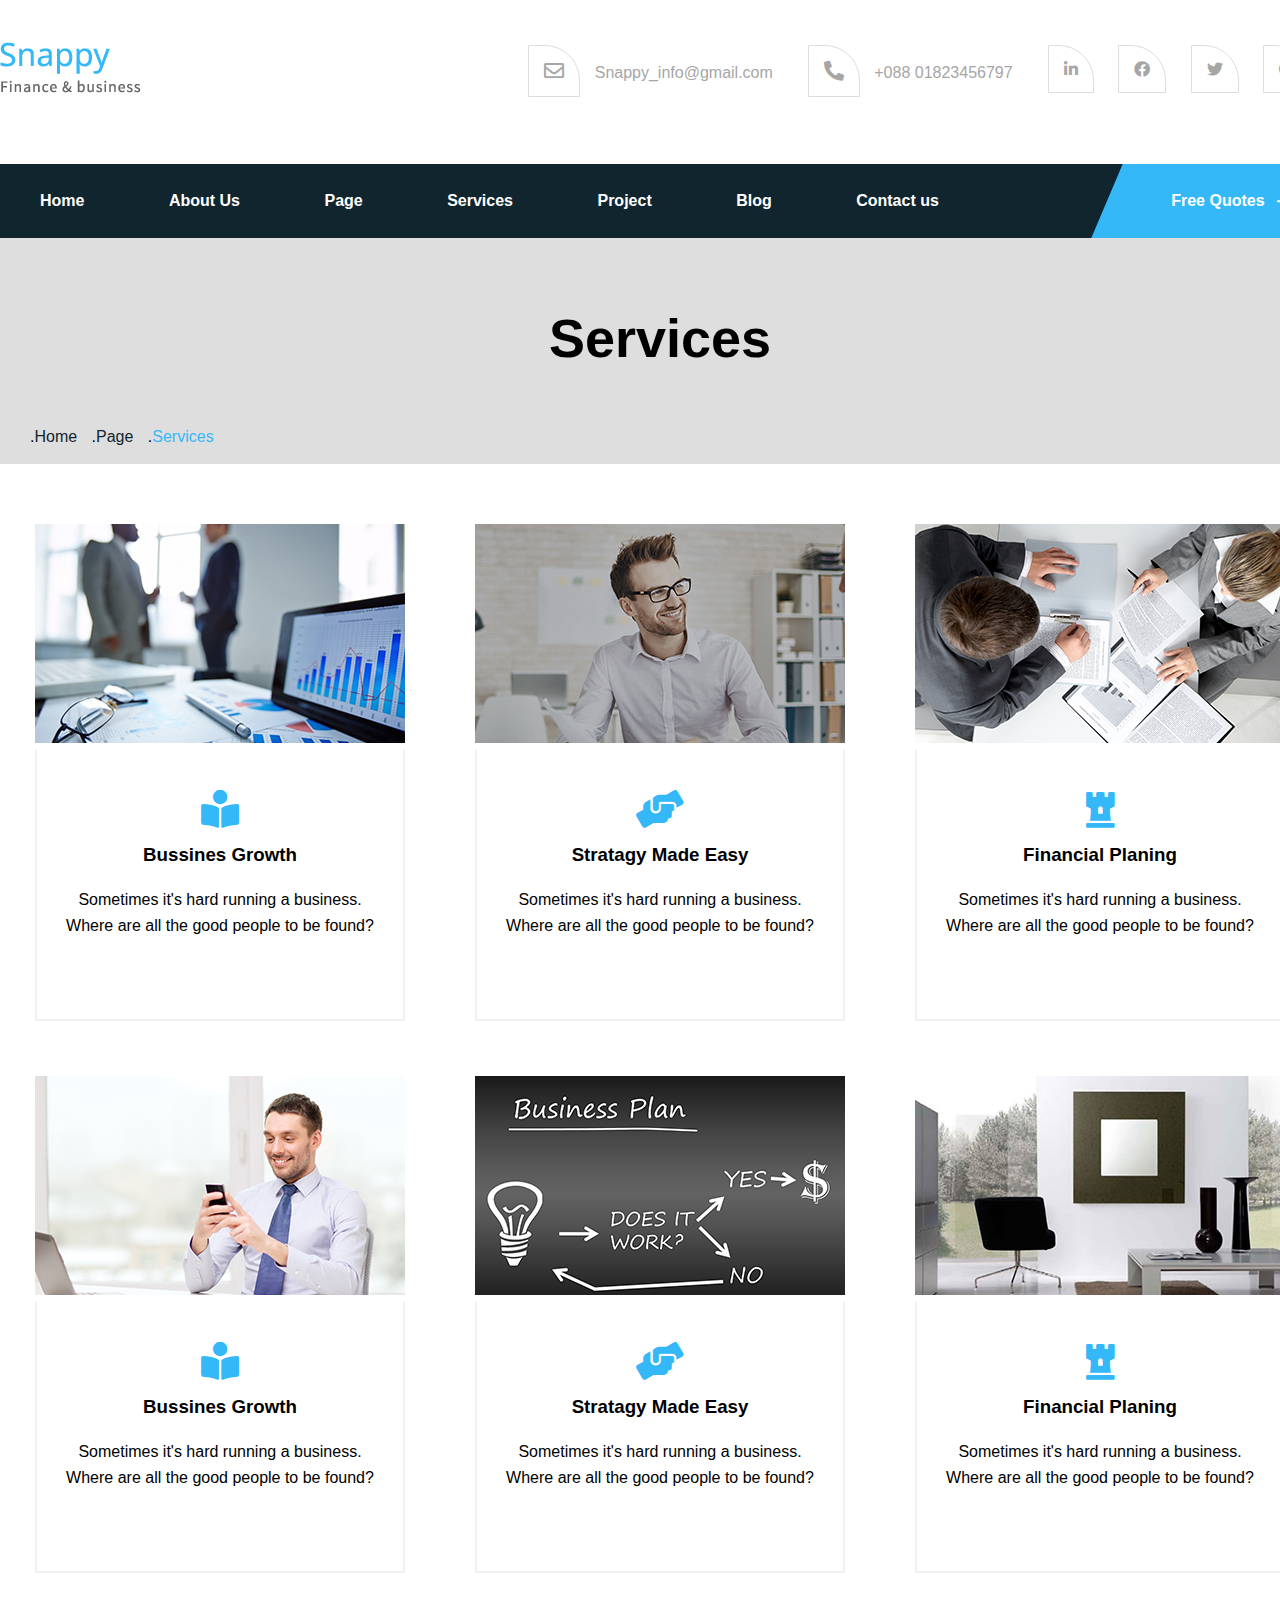
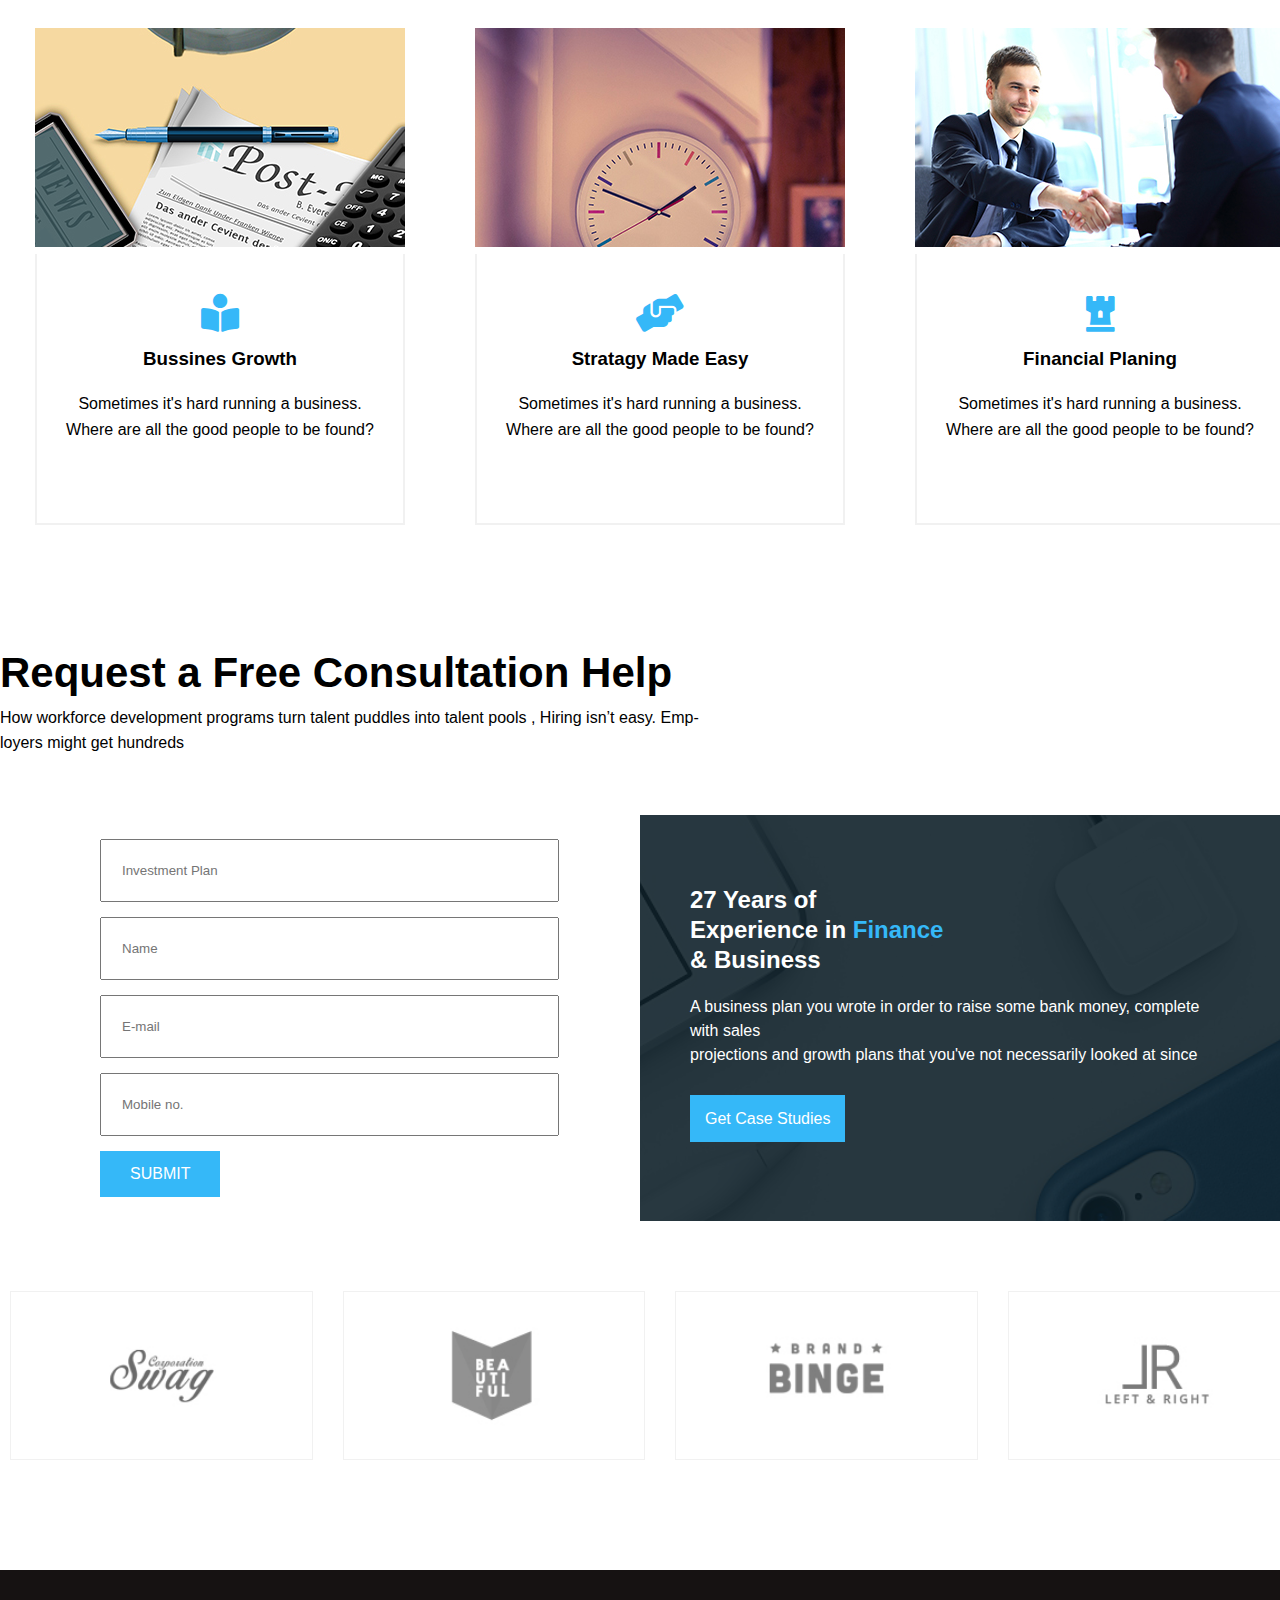
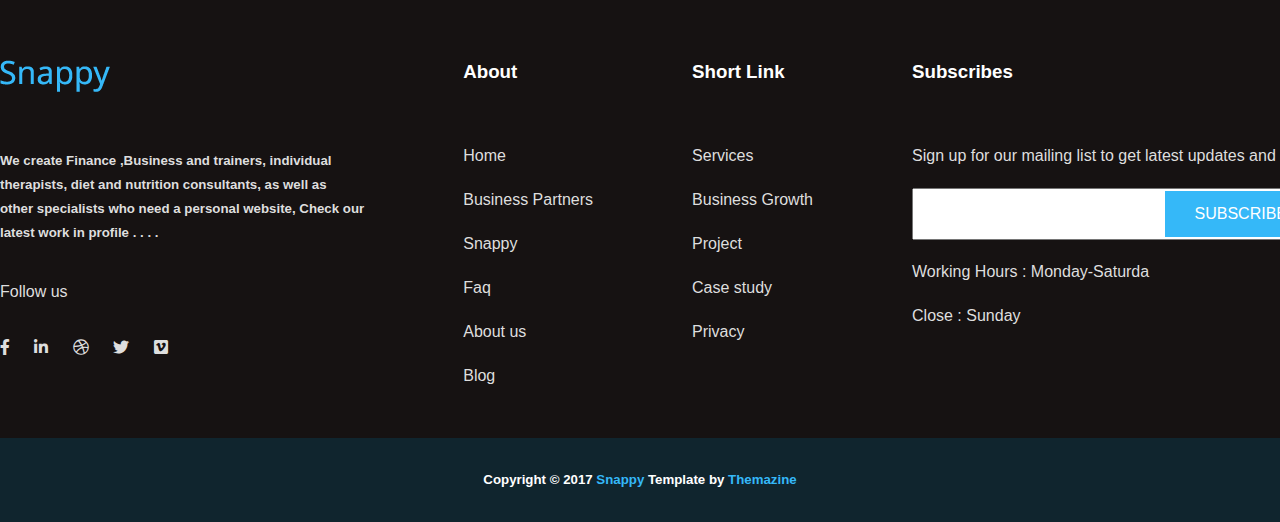
<file: Services_1.html>
<!DOCTYPE html>
<html>
	<head>
		<meta charset="utf-8">
		<title>Snappy | Responsive Business Template</title>
		<!-- favicone -->
		<link rel="icon" href="img/favicone.png">
		<!-- font awsome css -->
		<link rel="stylesheet" type="text/css" href="css/all.min.css">
		<!-- owl.carousel.min.css -->
		<link rel="stylesheet" type="text/css" href="css/owl.carousel.min.css">
		<link rel="stylesheet" type="text/css" href="css/owl.theme.default.min.css">
		<!-- wow animation css -->
		<link rel="stylesheet" type="text/css" href="css/animate.min.css">
		<!-- defolt css -->
		<link rel="stylesheet" type="text/css" href="css/stayle.css">
	</head>
	<body>
		<!-- ==============================================================================================
										 start header
 ===================================================================================================-->

		<header>
<!-- ========================================= start logo header ================================================ -->
			<div class="bgcolor">
				<div class="container">
					<div>
						<div class="left_info">
							<div>
								<a href="index.html"><img src="img/main logo.png"></a>
							</div>
							<div class="contact">
								<div class="info">
									<a href="#">
										<div class="icon_hvr">
											<i class="far fa-envelope leftspace social_box"></i> <span>Snappy_info@gmail.com</span>
										</div>
									</a>
									<a href="#">
										<div class="icon_hvr">
											<i class="fas fa-phone-alt leftspace social_box"></i> <span>+088 01823456797 </span>
										</div>
									</a>
								</div>
								<div class="social_meadia">
									<a href="#"><i class="fab fa-linkedin-in social_box"></i></a>
									<a href="#"><i class="fab fa-facebook social_box"></i></a>
									<a href="#"><i class="fab fa-twitter social_box"></i></a>
									<a href="#"><i class="fab fa-google social_box"></i></a>
								</div>
							</div>
						</div>
					</div>
				</div>
			</div>
	<!-- ========================================= end logo header ================================================ -->


	<!-- ========================================= start menu ================================================ -->

			<nav>
				<div class="container">
					<div class="setup">
						<div class="menu">
							<ul class="main_menu">
								<li><a class="hover active" href="index.html"> Home</a>
									<ul class="sub_menu">
										<li><a href="index.html">Home Version One</a></li>
										<li><a href="index_2.html">Home Version Two</a></li>
									</ul>
									</li>
									<li><a class="hover" href="About.html"> About Us</a></li>
									<li><a class="hover" href="">Page</a>
										<ul class="sub_menu">
											<li><a href="Our_team.html">Our team</a></li>
											<li><a href="Error.html">Error page</a></li>
											<li><a href="FAQ.html">FaQ page</a></li>
										</ul>
									</li>
									<li><a class="hover" href="Services_1.html"> Services</a>
										<ul class="sub_menu">
											<li><a href="Services_1.html">Services Version One</a></li>
											<li><a href="">Services Version two</a></li>
											<li><a href="Services_Single.html">Services Details</a></li>
										</ul>
									</li>
									<li><a class="hover" href=""> Project</a>
										<ul class="sub_menu">
											<li><a href="Project_Version.html">Project Version One</a></li>
											<li><a href="">Project Version Two</a></li>
											<li><a href="">Project Version Three</a></li>
											<li><a href="Project_Detaills.html">Project Detaills</a></li>
										</ul>
									</li>
									<li><a class="hover" href="Blog.html"> Blog</a>
										<ul class="sub_menu">
											<li><a href="Blog_Grid.html">Blog Grid</a></li>
											<li><a href="">Blog With Sidebar</a></li>
											<li><a href="Blog_Details.html">Blog Details</a></li>
										</ul>
									</li>
									<li><a class="hover" href="Contact_us.html"> Contact us</a></li>
							</ul>
							<ul class="main_menu sidebtn">
								<li><a href="">Free Quotes <i class="fas fa-arrow-right icon_1"></i></a></li>
							</ul>
						</div>
					</div>
				</div>
			</nav>
			<!-- ========================================= End menu ================================================ -->
		</header>


<!--========================================== End header ============================================-->



		<!-- ==============================================================================================
										 Page Title
 ===================================================================================================-->
		<div class="Page_title">
				<div class="container">
					<div class="Title_setup">
				    	<h1 class="Main_Title">Services</h1>
					    <div class="option_setup">	
					    	.<a href="index.html" class="option">Home</a>
					    	.<a href="" class="option">Page</a>
					    	.<a href="About.html" class="active_page">Services</a>
					    </div>	
				    </div>	
				</div>
		</div>

<!-- ==============================================================================================
										 start main part
 ===================================================================================================-->
		<main>
			
		<!---------------- Service's part ----------------->


			<div class="container spacerY">
					<div class="services_setup">
					    <div class="item">
					    	<lable>
					    		<div class="services_bg">
						    		<img src="img/service 1.jpeg">
						    		<div class="text_setup">
						    			<i class="fas fa-book-reader"></i>
							    		<h3>Bussines Growth</h3>
							    		<p>Sometimes it's hard running a business.  Where are all the good people to be found?</p>
						    		</div>
						    		<div class="btn_read_more">
							    		<a href="#" class="btn"><span>Read More</span></a>
							    	</div>
					    		</div>
					    	</lable>
					    </div>
					    <div class="item">
					    	<lable>
					    		<div class="services_bg">
							    		<img src="img/service 2.jpeg">
					    			<div class="text_setup">
							    		<i class="fas fa-hands-helping"></i>
							    		<h3>Stratagy Made Easy</h3>	
							    		<p>Sometimes it's hard running a business.  Where are all the good people to be found?</p>
						    		</div>
						    		<div class="btn_read_more">
							    		<a href="#" class="btn"><span>Read More</span></a>
							    	</div>
					    		</div>
					    	</lable>
					    </div>
					    <div class="item">
					    	<lable>
					    		<div class="services_bg">
							    		<img src="img/service 3.jpeg">
					    			<div class="text_setup">
							    		<i class="fas fa-chess-rook"></i>
							    		<h3>Financial Planing</h3>
							    		<p>Sometimes it's hard running a business.  Where are all the good people to be found?</p>
							    	</div>
							    	<div class="btn_read_more">
							    		<a href="#" class="btn"><span>Read More</span></a>
							    	</div>
					    		</div>
					    	</lable>
					    </div>
					</div>

					<div class="services_setup">
					    <div class="item">
					    	<lable>
					    		<div class="services_bg">
						    		<img src="img/service 4.jpeg">
						    		<div class="text_setup">
						    			<i class="fas fa-book-reader"></i>
							    		<h3>Bussines Growth</h3>
							    		<p>Sometimes it's hard running a business.  Where are all the good people to be found?</p>
						    		</div>
						    		<div class="btn_read_more">
							    		<a href="#" class="btn"><span>Read More</span></a>
							    	</div>
					    		</div>
					    	</lable>
					    </div>
					    <div class="item">
					    	<lable>
					    		<div class="services_bg">
							    		<img src="img/service 5.jpeg">
					    			<div class="text_setup">
							    		<i class="fas fa-hands-helping"></i>
							    		<h3>Stratagy Made Easy</h3>	
							    		<p>Sometimes it's hard running a business.  Where are all the good people to be found?</p>
						    		</div>
						    		<div class="btn_read_more">
							    		<a href="#" class="btn"><span>Read More</span></a>
							    	</div>
					    		</div>
					    	</lable>
					    </div>
					    <div class="item">
					    	<lable>
					    		<div class="services_bg">
							    		<img src="img/service 6.jpeg">
					    			<div class="text_setup">
							    		<i class="fas fa-chess-rook"></i>
							    		<h3>Financial Planing</h3>
							    		<p>Sometimes it's hard running a business.  Where are all the good people to be found?</p>
							    	</div>
							    	<div class="btn_read_more">
							    		<a href="#" class="btn"><span>Read More</span></a>
							    	</div>
					    		</div>
					    	</lable>
					    </div>
					</div>

					<div class="services_setup">
					    <div class="item">
					    	<lable>
					    		<div class="services_bg">
						    		<img src="img/service 7.jpeg">
						    		<div class="text_setup">
						    			<i class="fas fa-book-reader"></i>
							    		<h3>Bussines Growth</h3>
							    		<p>Sometimes it's hard running a business.  Where are all the good people to be found?</p>
						    		</div>
						    		<div class="btn_read_more">
							    		<a href="#" class="btn"><span>Read More</span></a>
							    	</div>
					    		</div>
					    	</lable>
					    </div>
					    <div class="item">
					    	<lable>
					    		<div class="services_bg">
							    		<img src="img/service 8.jpg">
					    			<div class="text_setup">
							    		<i class="fas fa-hands-helping"></i>
							    		<h3>Stratagy Made Easy</h3>	
							    		<p>Sometimes it's hard running a business.  Where are all the good people to be found?</p>
						    		</div>
						    		<div class="btn_read_more">
							    		<a href="#" class="btn"><span>Read More</span></a>
							    	</div>
					    		</div>
					    	</lable>
					    </div>
					    <div class="item">
					    	<lable>
					    		<div class="services_bg">
							    		<img src="img/service 9.jpg">
					    			<div class="text_setup">
							    		<i class="fas fa-chess-rook"></i>
							    		<h3>Financial Planing</h3>
							    		<p>Sometimes it's hard running a business.  Where are all the good people to be found?</p>
							    	</div>
							    	<div class="btn_read_more">
							    		<a href="#" class="btn"><span>Read More</span></a>
							    	</div>
					    		</div>
					    	</lable>
					    </div>
					</div>
			</div>			


			<!---------------------- Request a Free Consultation Help ---------------------->
			<div class="spacerB">
				<div class="login_title container">
					<h2 class="heading">Request a Free Consultation Help</h2>
					<p>How workforce development programs turn talent puddles into talent pools , Hiring isn’t easy. Emp-<br>loyers might get hundreds</p>
				</div>
				<div class="login_devide">
					<div class="setup_div">
						<div class=" txt_content ">
							<form>
								<input placeholder="Investment Plan" list="browsers" name="browser">
									  <datalist id="browsers">
									    <option value="Materials">
									    <option value="Electronic">
									    <option value="Industrial">
									  </datalist>
								<br>
								<input type="text" name="" placeholder="Name"><br>
								<input type="email" name="" placeholder="E-mail"><br>
								<input type="text" name="" placeholder="Mobile no."><br>
								<div class="Subscribe_1">
									<button type="submit" class="submit_btn btn"><span>SUBMIT</span></button>
								</div>
							</form>
						</div>

						<div class="img_content">
							<div class="back_img">
								<div>
									<h2><b>27 Years of<br>
									Experience in <span style="color:var(--bluetheem);"> Finance </span><br>
									& Business</b></h2>
									<p>A business plan you wrote in order to raise some bank money, complete with sales<br> projections and growth plans that you've not necessarily looked at since</p>

									<div class="button_img">
									<a href="#" class="btn"><span>Get Case Studies</span></a>
									</div>
								</div>
							</div>

						</div>
					</div>
				</div>
			</div>

			<!---------------------- OUR Cliant slider ---------------------->
				<div class="service_slider container">
					<div class="owl-carousel owl-theme" id="Sponcer_slid">
					    <div class="item">
					    	<label>
					    		<div class="services_bg">
						    		<img src="img/cliant_1.jpeg">
					    		</div>
					    	</label>
					    </div>
					    <div class="item">
					    	<label>
					    		<div class="services_bg">
						    		<img src="img/cliant_2.jpeg">
					    		</div>
					    	</label>
					    </div>
					    <div class="item">
					    	<label>
					    		<div class="services_bg">
						    		<img src="img/cliant_3.jpeg">
					    		</div>
					    	</label>
					    </div>
					    <div class="item">
					    	<label>
					    		<div class="services_bg">
						    		<img src="img/cliant_4.jpeg">
					    		</div>
					    	</label>
					    </div>
					    
					</div>
				</div>
			<!---------------------- End OUR BLOG slider ---------------------->
			</div>

		</main>
<!-- ====================================== end main part ======================================-->



<!-- ==============================================================================================
										 start footer
 ===================================================================================================-->
		<footer>
			<div class="footer_back">
				<div class="container footer_setup top_space">
					<div class="sec_1 set ">
						<ul>
							<li><img src="img/name_logo.png"></li>
							<li><h5>We create Finance ,Business and trainers, individual <br>therapists, diet and nutrition consultants, as well as<br> other specialists who need a personal website, Check our<br>latest work in profile . . . .</h5></li>
							<li class>Follow us</li>
							<li><i class="fab fa-facebook-f"></i> <bb> 
								<i class="fab fa-linkedin-in"></i> <bb> 
								<i class="fab fa-dribbble"></i><bb> 
								<i class="fab fa-twitter"></i><bb>
								<i class="fab fa-vimeo"></i> 
							</li>
						</ul>
					</div>
					<div class="sec_2 set space">
						<ul>
							<li><h3>About</h3></li>
							<li>Home</li>
							<li>Business Partners</li>
							<li>Snappy</li>
							<li>Faq</li>
							<li>About us</li>
							<li>Blog</li>
						</ul>
					</div>
					<div class="sec_3 set space"> 
						<ul>
							<li><h3>Short Link</h3></li>
							<li>Services</li>
							<li>Business Growth</li>
							<li>Project</li>
							<li>Case study</li>
							<li>Privacy</li>
						</ul>
					</div>
					<div class="sec_4 set ">
						<ul>
							<li><h3>Subscribes</h3></li>
							<li>Sign up for our mailing list to get latest updates and offers</li>
							<li >
								<div class="form_set">
									<form>
										<input type="email" class="input_box">
										<div class="Subscribe">
											<!-- <a href="#" class="btn"><span>Subscribe</span></a> -->
											<button type="submit" class="btn"><span>Subscribe</span></button>
										</div>
									</form>
								</div>
							</li>
							<li>Working Hours : Monday-Saturda</li>
							<li>Close : Sunday</li>
						</ul>	
					</div>
				</div>

		<!---------------------- Copy right ----------------------->


				<div class="Copyright">
					<h5>Copyright © 2017 <a href="#">Snappy</a> Template by <a href="#">Themazine</a></h5>
				</div>
			</div>
		</footer>
<!-- ==============================================================================================
										 End footer
 ===================================================================================================-->


		<!-- jQuery 3.6.0 -->
		<script type="text/javascript" src="js/jquery-3.6.0.min.js"></script>

		<!-- Owl Carousel -->
		<script type="text/javascript" src="js/owl.carousel.min.js"></script>
		<!-- wow js -->
		 <script src="js/wow.min.js"></script>
         <script>new WOW().init();</script>

		<!-- custom js -->
		<script type="text/javascript" src="js/custome_java.js"></script>
</body>
</html>
</file>
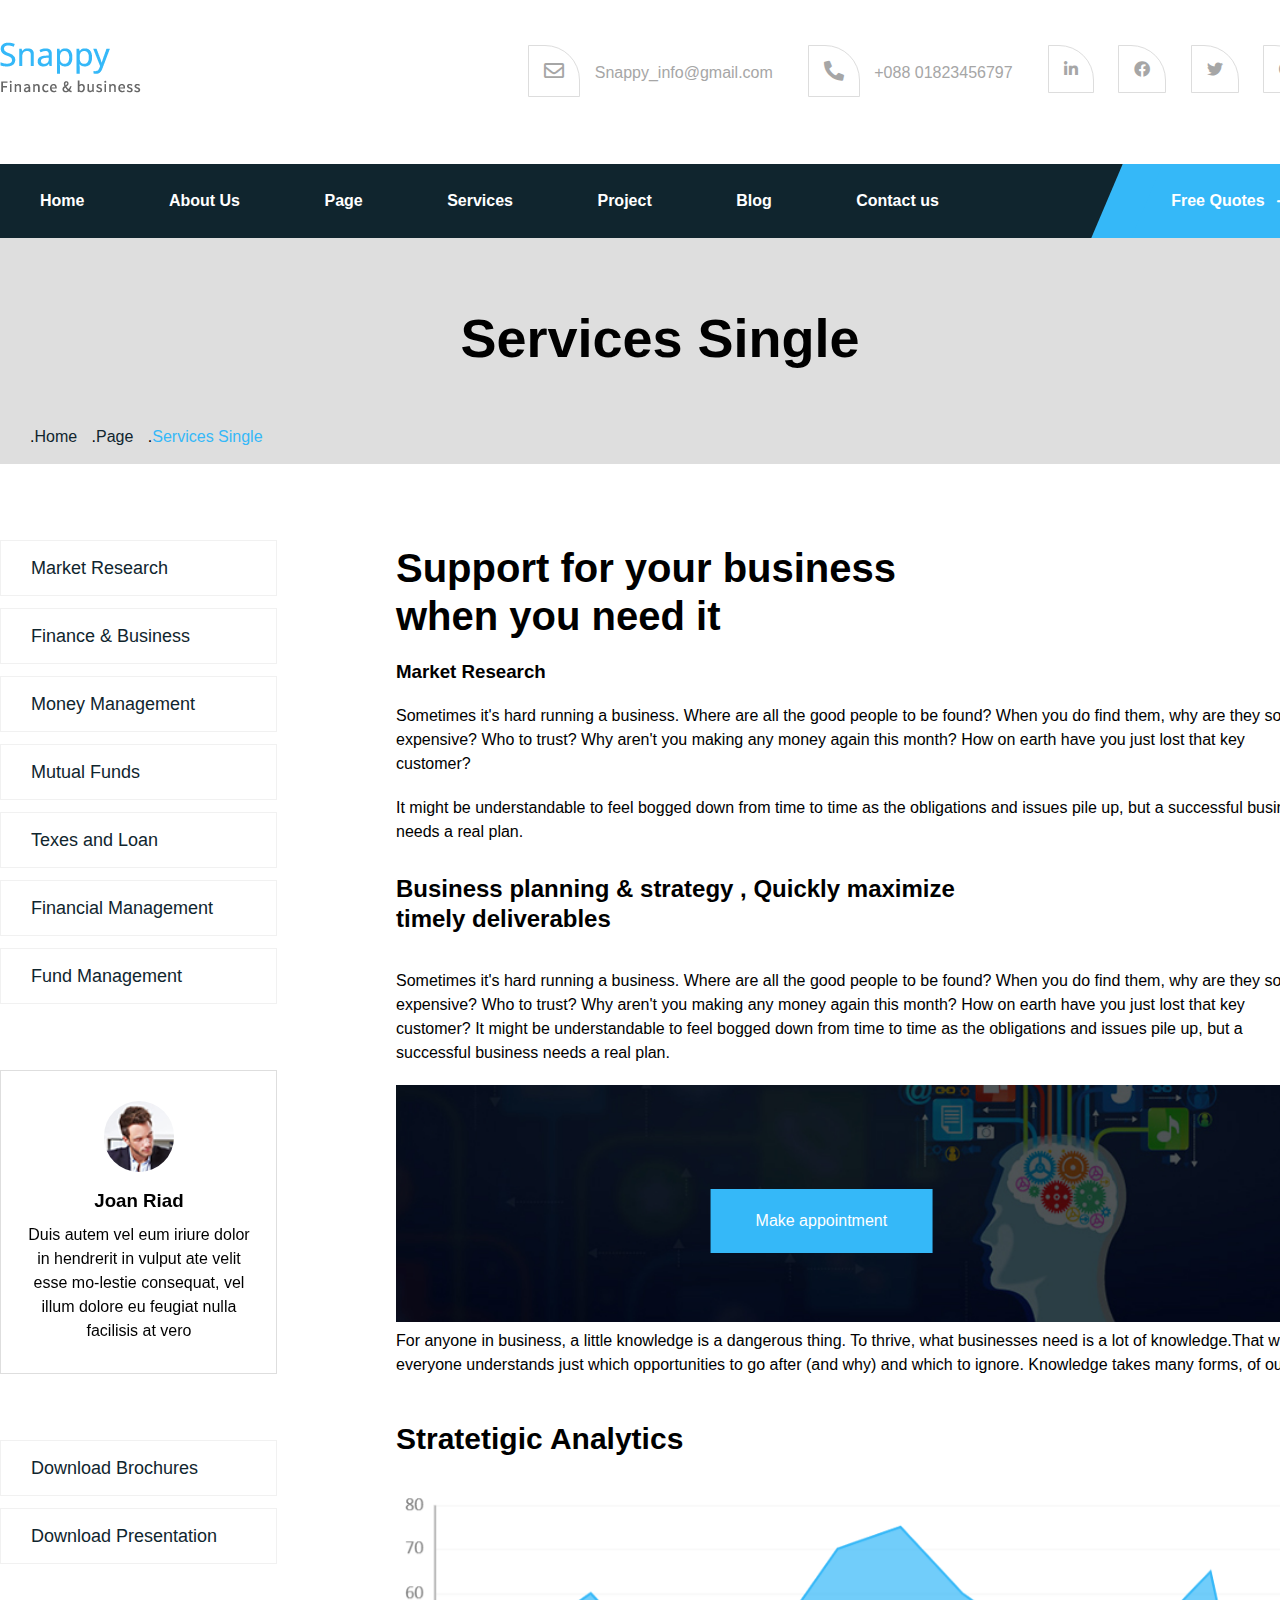
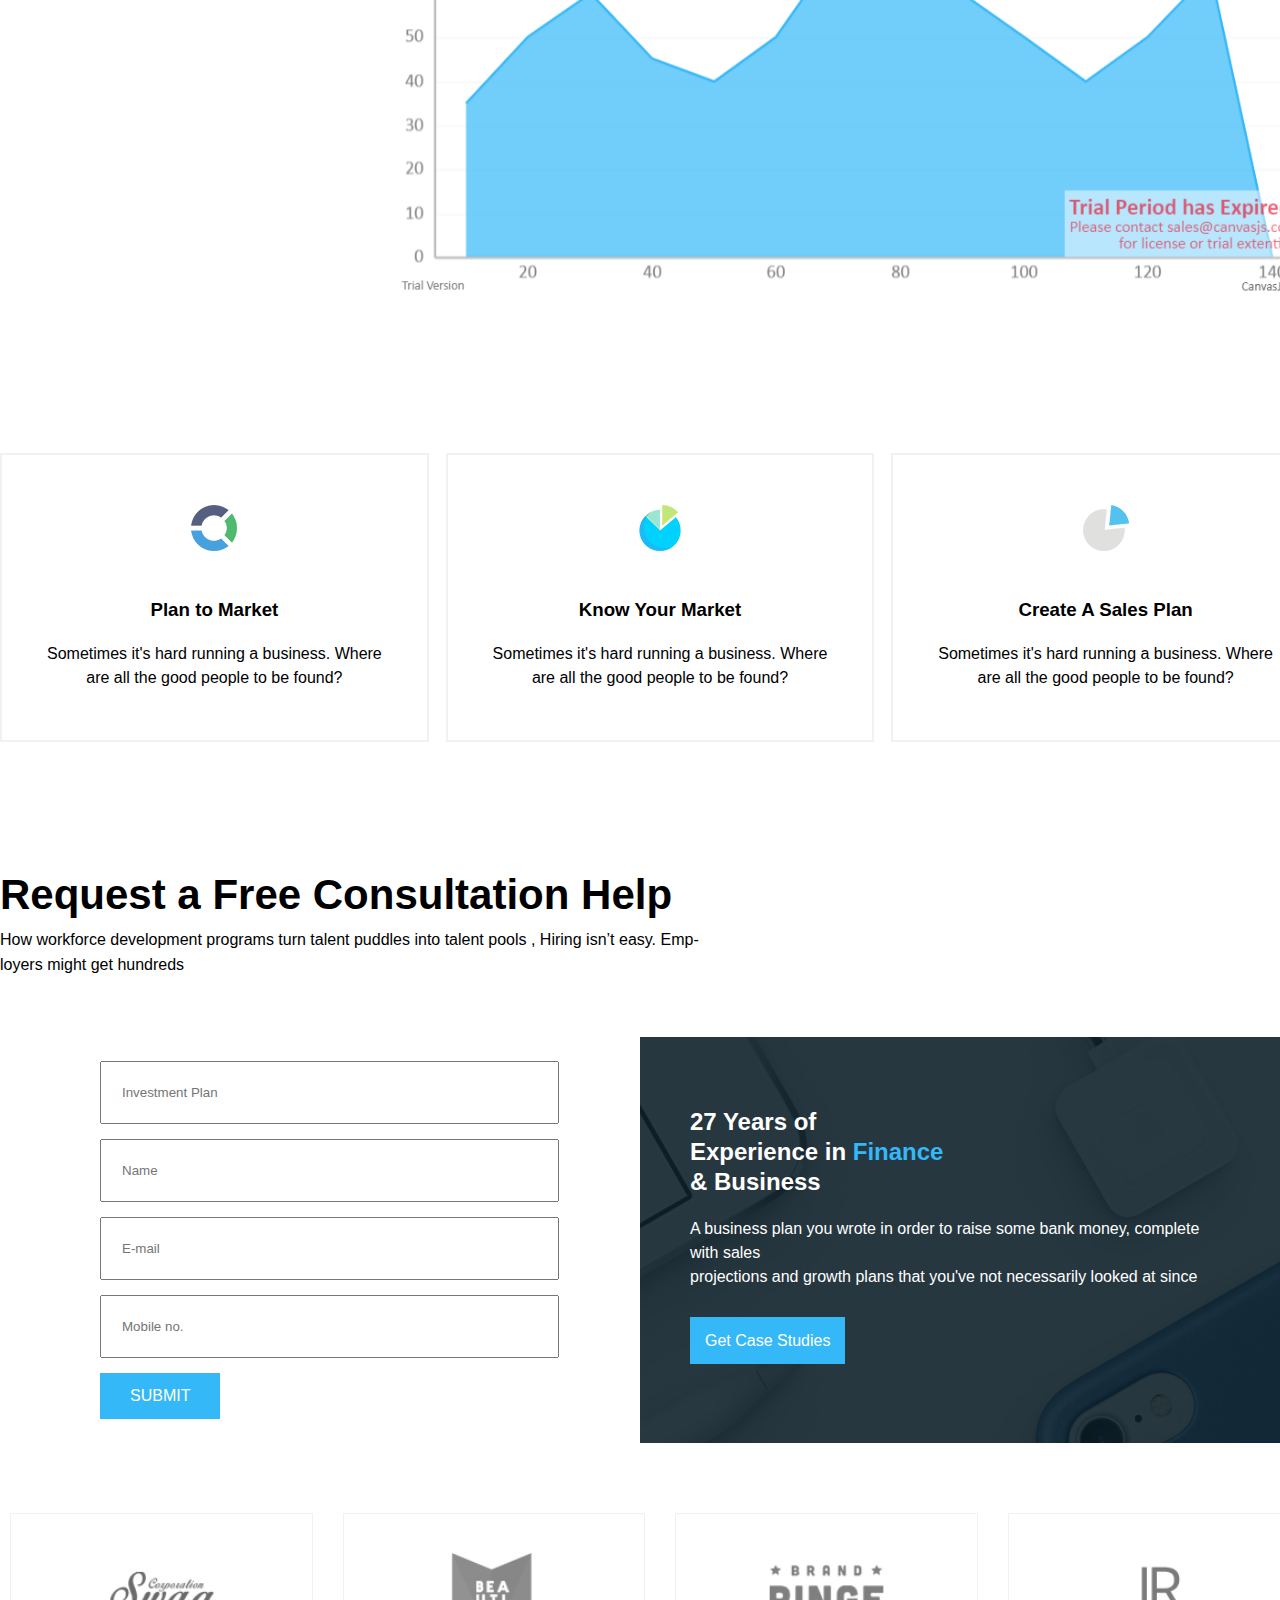
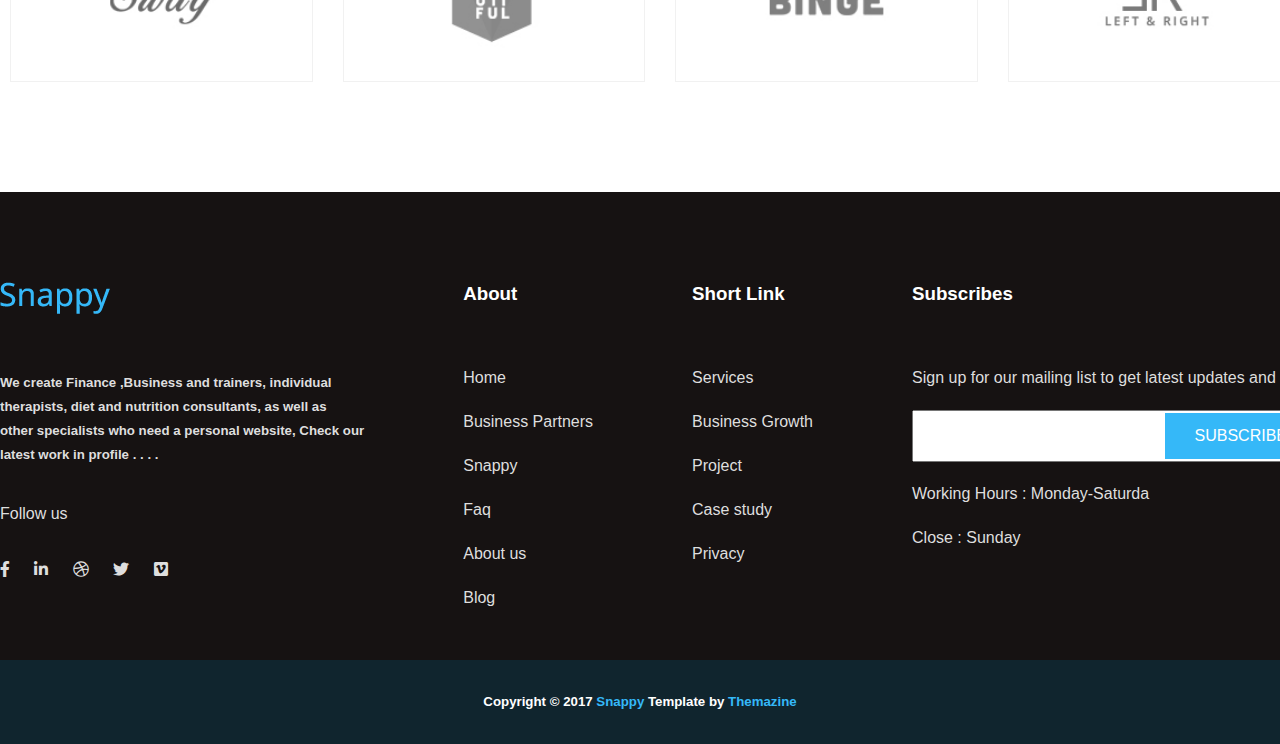
<file: Services_Single.html>
<!DOCTYPE html>
<html>
	<head>
		<meta charset="utf-8">
		<title>Snappy | Responsive Business Template</title>
		<!-- favicone -->
		<link rel="icon" href="img/favicone.png">
		<!-- font awsome css -->
		<link rel="stylesheet" type="text/css" href="css/all.min.css">
		<!-- owl.carousel.min.css -->
		<link rel="stylesheet" type="text/css" href="css/owl.carousel.min.css">
		<link rel="stylesheet" type="text/css" href="css/owl.theme.default.min.css">
		<!-- wow animation css -->
		<link rel="stylesheet" type="text/css" href="css/animate.min.css">
		<!-- defolt css -->
		<link rel="stylesheet" type="text/css" href="css/stayle.css">
	</head>
	<body>
		<!-- ==============================================================================================
										 start header
 ===================================================================================================-->

		<header>
<!-- ========================================= start logo header ================================================ -->
			<div class="bgcolor">
				<div class="container">
					<div>
						<div class="left_info">
							<div>
								<a href="index.html"><img src="img/main logo.png"></a>
							</div>
							<div class="contact">
								<div class="info">
									<a href="#">
										<div class="icon_hvr">
											<i class="far fa-envelope leftspace social_box"></i> <span>Snappy_info@gmail.com</span>
										</div>
									</a>
									<a href="#">
										<div class="icon_hvr">
											<i class="fas fa-phone-alt leftspace social_box"></i> <span>+088 01823456797 </span>
										</div>
									</a>
								</div>
								<div class="social_meadia">
									<a href="#"><i class="fab fa-linkedin-in social_box"></i></a>
									<a href="#"><i class="fab fa-facebook social_box"></i></a>
									<a href="#"><i class="fab fa-twitter social_box"></i></a>
									<a href="#"><i class="fab fa-google social_box"></i></a>
								</div>
							</div>
						</div>
					</div>
				</div>
			</div>
	<!-- ========================================= end logo header ================================================ -->


	<!-- ========================================= start menu ================================================ -->

			<nav>
				<div class="container">
					<div class="setup">
						<div class="menu">
							<ul class="main_menu">
								<li><a class="hover active" href="index.html"> Home</a>
									<ul class="sub_menu">
										<li><a href="index.html">Home Version One</a></li>
										<li><a href="index_2.html">Home Version Two</a></li>
									</ul>
									</li>
									<li><a class="hover" href="About.html"> About Us</a></li>
									<li><a class="hover" href="">Page</a>
										<ul class="sub_menu">
											<li><a href="Our_team.html">Our team</a></li>
											<li><a href="Error.html">Error page</a></li>
											<li><a href="FAQ.html">FaQ page</a></li>
										</ul>
									</li>
									<li><a class="hover" href="Services_1.html"> Services</a>
										<ul class="sub_menu">
											<li><a href="Services_1.html">Services Version One</a></li>
											<li><a href="">Services Version two</a></li>
											<li><a href="Services_Single.html">Services Details</a></li>
										</ul>
									</li>
									<li><a class="hover" href=""> Project</a>
										<ul class="sub_menu">
											<li><a href="Project_Version.html">Project Version One</a></li>
											<li><a href="">Project Version Two</a></li>
											<li><a href="">Project Version Three</a></li>
											<li><a href="Project_Detaills.html">Project Detaills</a></li>
										</ul>
									</li>
									<li><a class="hover" href="Blog.html"> Blog</a>
										<ul class="sub_menu">
											<li><a href="Blog_Grid.html">Blog Grid</a></li>
											<li><a href="">Blog With Sidebar</a></li>
											<li><a href="Blog_Details.html">Blog Details</a></li>
										</ul>
									</li>
									<li><a class="hover" href="Contact_us.html"> Contact us</a></li>
							</ul>
							<ul class="main_menu sidebtn">
								<li><a href="">Free Quotes <i class="fas fa-arrow-right icon_1"></i></a></li>
							</ul>
						</div>
					</div>
				</div>
			</nav>
			<!-- ========================================= End menu ================================================ -->
		</header>


<!--========================================== End header ============================================-->



		<!-- ==============================================================================================
										 Page Title
 ===================================================================================================-->
		<div class="Page_title">
				<div class="container">
					<div class="Title_setup">
				    	<h1 class="Main_Title">Services Single</h1>
					    <div class="option_setup">	
					    	.<a href="index.html" class="option">Home</a>
					    	.<a href="" class="option">Page</a>
					    	.<a href="About.html" class="active_page">Services Single</a>
					    </div>	
				    </div>	
				</div>
		</div>

<!-- ==============================================================================================
										 start main part
 ===================================================================================================-->
		<main>
			
			<div class="container spacerY services_dtails_setup">
				<div class="left_side">
						<!--========== option ==========-->
					<div class="">
						<ul class="services_dtails">
							<li><a href="#">Market Research </a><span><i class="fas fa-arrow-right icon_1"></i></span></li>
							<li><a href="#">Finance & Business </a><span><i class="fas fa-arrow-right icon_1"></i></span></li>
							<li><a href="#">Money Management </a><span><i class="fas fa-arrow-right icon_1"></i></span></li>
							<li><a href="#">Mutual Funds </a><span><i class="fas fa-arrow-right icon_1"></i></span></li>
							<li><a href="#">Texes and Loan </a><span><i class="fas fa-arrow-right icon_1"></i></span></li>
							<li><a href="#">Financial Management </a><span><i class="fas fa-arrow-right icon_1"></i></span></li>
							<li><a href="#">Fund Management </a><span><i class="fas fa-arrow-right icon_1"></i></span></li>
						</ul>
					</div>

					<!--========== slider ==========-->
					<div class="About_slider">
						<div class="">
							<div class="owl-carousel owl-theme service_slide_box" id="about">
							    <div class="item">
									<div class="About_slider_content">
										<img src="img/img_1.jpg">
										<h3> Joan Riad </h3>
										<p>
											Duis autem vel eum iriure dolor in hendrerit in vulput ate velit esse mo-lestie consequat, vel illum dolore eu feugiat nulla facilisis at vero  
										</p>
									</div>
							    </div>
							    <div class="item">
									<div class="About_slider_content">
										<img src="img/img_1.jpg">
										<h3> Joan Riad </h3>
										<p>
											Duis autem vel eum iriure dolor in hendrerit in vulput ate velit esse mo-lestie consequat, vel illum dolore eu feugiat nulla facilisis at vero  
										</p>
									</div>
							    </div>
							</div>
						</div>				
					</div>
					<!--========== option ==========-->
					<div class="">
						<ul class="services_dtails">
							<li><a href="#">Download Brochures</a><span><i class="fas fa-file-pdf pdf_icon"></i></span></li>
							<li><a href="#">Download Presentation</a><span><i class="fas fa-file-pdf pdf_icon"></i></span></li>
						</ul>
					</div>
				</div>


				<div class="right_side">
					
					<div class="right_paragraph">
						
						<div class="">
							<h1>Support for your business when you need it</h1>
							<h3>Market Research</h3>
							<p>Sometimes it's hard running a business. Where are all the good people to be found? When you do find them, why are they so expensive? Who to trust? Why aren't you making any money again this month? How on earth have you just lost that key customer?</p>
							<p>It might be understandable to feel bogged down from time to time as the obligations and issues pile up, but a successful business needs a real plan.</p>
						</div>
						<div class="">
							<h2>Business planning & strategy , Quickly maximize timely deliverables</h2>
							<p>Sometimes it's hard running a business. Where are all the good people to be found? When you do find them, why are they so expensive? Who to trust? Why aren't you making any money again this month? How on earth have you just lost that key customer?
							It might be understandable to feel bogged down from time to time as the obligations and issues pile up, but a successful business needs a real plan.</p>
						</div>
					</div>

					<div class="services_single">
						<div class="">
							<div class="img_part">
								<img src="img/2.jpg">
								<div class="Appointment_property">
									<a href="#" class="btn"><span>Make appointment</span></a>
								</div>
							</div>
							<p>For anyone in business, a little knowledge is a dangerous thing. To thrive, what businesses need is a lot of knowledge.That way everyone understands just which opportunities to go after (and why) and which to ignore. Knowledge takes many forms, of ourse.</p>
						</div>
					</div>

					<div class="Service_graph">
						<h2>Stratetigic Analytics</h2>
					</div>
					<div class="graph">
						<img src="img/Graph.png">
					</div>

				</div>
			</div>
		<!----------------------  right option ---------------------->


			<!-- <div class="container spacerY">
				<div class="option_box">
					<div class="right_option">
						
						<div>
							<a href="#">Market Research</a><br>
							<a href="#">Finance & Business</a><br>
							<a href="#">Money Management</a><br>
							<a href="#">Mutual Funds</a>
							<a href="#">Texes and Loan</a>
							<a href="#">Financial Management</a>
							<a href="#">Fund Management</a>
						</div>

					</div>
					<div class="left_paragraph">
						
						<div>
							<h1>Support for your business when you need it</h1>
							<h3>Market Research</h3>
							<p>Sometimes it's hard running a business. Where are all the good people to be found? When you do find them, why are they so expensive? Who to trust? Why aren't you making any money again this month? How on earth have you just lost that key customer?</p>
							<p>It might be understandable to feel bogged down from time to time as the obligations and issues pile up, but a successful business needs a real plan.</p>
						</div>
						<div>
							<h2>Business planning & strategy , Quickly maximize timely deliverables</h2>
							<p>Sometimes it's hard running a business. Where are all the good people to be found? When you do find them, why are they so expensive? Who to trust? Why aren't you making any money again this month? How on earth have you just lost that key customer?
							It might be understandable to feel bogged down from time to time as the obligations and issues pile up, but a successful business needs a real plan.</p>
						</div>

					</div>
				</div>
			</div> -->


			<!---------------------- Make Appointment ---------------------->

			<!-- <div class="container spacerB Appointment">
				<div class="About_slider">
					<div class="box">
						<div class="owl-carousel owl-theme " id="about">
						    <div class="item">
								<div class="About_slider_content">
									<img src="img/img_1.jpg">
									<h3> Joan Riad </h3>
									<p>
										Duis autem vel eum iriure dolor in hendrerit in vulput ate velit esse mo-lestie consequat, vel illum dolore eu feugiat nulla facilisis at vero  
									</p>
								</div>
						    </div>
						    <div class="item">
								<div class="About_slider_content">
									<img src="img/img_1.jpg">
									<h3> Joan Riad </h3>
									<p>
										Duis autem vel eum iriure dolor in hendrerit in vulput ate velit esse mo-lestie consequat, vel illum dolore eu feugiat nulla facilisis at vero  
									</p>
								</div>
						    </div>
						    <div class="item">
								<div class="About_slider_content">
									<img src="img/img_1.jpg">
									<h3> Joan Riad </h3>
									<p>
										Duis autem vel eum iriure dolor in hendrerit in vulput ate velit esse mo-lestie consequat, vel illum dolore eu feugiat nulla facilisis at vero  
									</p>
								</div>
						    </div>
						</div>
					</div>				
				</div>
				<div class="make_an_appointment">
					<div class="img_part">
						<img src="img/2.jpg">
						<div class="Appointment_property">
							<a href="#" class="btn"><span>Make appointment</span></a>
						</div>
					</div>
					<p>For anyone in business, a little knowledge is a dangerous thing. To thrive, what businesses need is a lot of knowledge. That way everyone understands just which opportunities to go after (and why) and which to ignore. Knowledge takes many forms, of course.</p>
					<p>There are the external realities to grasp but also work that needs to go into understanding the business better to ensure it's delivering just what customers need (and preferably that the competitors don't</p>
				</div>
			</div> -->

			<!----------------3 section part----------------->
				<div class="three_box container spacerY">
					<label>
						<div class="box_1 out_line">
							<img class="icon" src="img/icon_1.png">
							<h3 class="box_head">Plan to Market</h3>
							<p class="paragraf">Sometimes it's hard running a business. Where <br> are all the good people to be found?</p>
						</div>
					</label>
					<label>
						<div class="box_2 out_line">
							<img class="icon" src="img/icon_2.png">
							<h3 class="box_head">Know Your Market</h3>
							<p class="paragraf">Sometimes it's hard running a business. Where <br> are all the good people to be found?</p>
						</div>
					</label>
					<label>
						<div class="box_2 out_line">
							<img class="icon" src="img/icon_3.png">
							<h3 class="box_head">Create A Sales Plan</h3>
							<p class="paragraf">Sometimes it's hard running a business. Where <br> are all the good people to be found?</p>
						</div>
					</label>
				</div>


			<!---------------------- Request a Free Consultation Help ---------------------->
			<div class="spacerY">
				<div class="login_title container">
					<h2 class="heading">Request a Free Consultation Help</h2>
					<p>How workforce development programs turn talent puddles into talent pools , Hiring isn’t easy. Emp-<br>loyers might get hundreds</p>
				</div>
				<div class="login_devide">
					<div class="setup_div">
						<div class=" txt_content ">
							<form>
								<input placeholder="Investment Plan" list="browsers" name="browser">
									  <datalist id="browsers">
									    <option value="Materials">
									    <option value="Electronic">
									    <option value="Industrial">
									  </datalist>
								<br>
								<input type="text" name="" placeholder="Name"><br>
								<input type="email" name="" placeholder="E-mail"><br>
								<input type="text" name="" placeholder="Mobile no."><br>
								<div class="Subscribe_1">
									<button type="submit" class="submit_btn btn"><span>SUBMIT</span></button>
								</div>
							</form>
						</div>

						<div class="img_content">
							<div class="back_img">
								<div>
									<h2><b>27 Years of<br>
									Experience in <span style="color:var(--bluetheem);"> Finance </span><br>
									& Business</b></h2>
									<p>A business plan you wrote in order to raise some bank money, complete with sales<br> projections and growth plans that you've not necessarily looked at since</p>

									<div class="button_img">
									<a href="#" class="btn"><span>Get Case Studies</span></a>
									</div>
								</div>
							</div>

						</div>
					</div>
				</div>
			</div>

			<!---------------------- OUR Cliant slider ---------------------->
				<div class="service_slider container">
					<div class="owl-carousel owl-theme" id="Sponcer_slid">
					    <div class="item">
					    	<label>
					    		<div class="services_bg">
						    		<img src="img/cliant_1.jpeg">
					    		</div>
					    	</label>
					    </div>
					    <div class="item">
					    	<label>
					    		<div class="services_bg">
						    		<img src="img/cliant_2.jpeg">
					    		</div>
					    	</label>
					    </div>
					    <div class="item">
					    	<label>
					    		<div class="services_bg">
						    		<img src="img/cliant_3.jpeg">
					    		</div>
					    	</label>
					    </div>
					    <div class="item">
					    	<label>
					    		<div class="services_bg">
						    		<img src="img/cliant_4.jpeg">
					    		</div>
					    	</label>
					    </div>
					    
					</div>
				</div>
			<!---------------------- End OUR BLOG slider ---------------------->
			</div>

		</main>
<!-- ====================================== end main part ======================================-->



<!-- ==============================================================================================
										 start footer
 ===================================================================================================-->
		<footer>
			<div class="footer_back">
				<div class="container footer_setup top_space">
					<div class="sec_1 set ">
						<ul>
							<li><img src="img/name_logo.png"></li>
							<li><h5>We create Finance ,Business and trainers, individual <br>therapists, diet and nutrition consultants, as well as<br> other specialists who need a personal website, Check our<br>latest work in profile . . . .</h5></li>
							<li class>Follow us</li>
							<li><i class="fab fa-facebook-f"></i> <bb> 
								<i class="fab fa-linkedin-in"></i> <bb> 
								<i class="fab fa-dribbble"></i><bb> 
								<i class="fab fa-twitter"></i><bb>
								<i class="fab fa-vimeo"></i> 
							</li>
						</ul>
					</div>
					<div class="sec_2 set space">
						<ul>
							<li><h3>About</h3></li>
							<li>Home</li>
							<li>Business Partners</li>
							<li>Snappy</li>
							<li>Faq</li>
							<li>About us</li>
							<li>Blog</li>
						</ul>
					</div>
					<div class="sec_3 set space"> 
						<ul>
							<li><h3>Short Link</h3></li>
							<li>Services</li>
							<li>Business Growth</li>
							<li>Project</li>
							<li>Case study</li>
							<li>Privacy</li>
						</ul>
					</div>
					<div class="sec_4 set ">
						<ul>
							<li><h3>Subscribes</h3></li>
							<li>Sign up for our mailing list to get latest updates and offers</li>
							<li >
								<div class="form_set">
									<form>
										<input type="email" class="input_box">
										<div class="Subscribe">
											<!-- <a href="#" class="btn"><span>Subscribe</span></a> -->
											<button type="submit" class="btn"><span>Subscribe</span></button>
										</div>
									</form>
								</div>
							</li>
							<li>Working Hours : Monday-Saturda</li>
							<li>Close : Sunday</li>
						</ul>	
					</div>
				</div>

		<!---------------------- Copy right ----------------------->


				<div class="Copyright">
					<h5>Copyright © 2017 <a href="#">Snappy</a> Template by <a href="#">Themazine</a></h5>
				</div>
			</div>
		</footer>
<!-- ==============================================================================================
										 End footer
 ===================================================================================================-->


		<!-- jQuery 3.6.0 -->
		<script type="text/javascript" src="js/jquery-3.6.0.min.js"></script>

		<!-- Owl Carousel -->
		<script type="text/javascript" src="js/owl.carousel.min.js"></script>
		<!-- wow js -->
		 <script src="js/wow.min.js"></script>
         <script>new WOW().init();</script>

		<!-- custom js -->
		<script type="text/javascript" src="js/custome_java.js"></script>
</body>
</html>
</file>
<file: css/stayle.css>
/*@import url('https://fonts.googleapis.com/css2?family=Noto+Sans&family=Source+Sans+Pro:wght@300&display=swap');*/
/*@import url('https://cdnjs.cloudflare.com/ajax/libs/flat-ui/2.3.0/css/flat-ui.min.css');*/
/*@import url('https://fonts.googleapis.com/css2?family=Noto+Sans:wght@700&family=Source+Sans+Pro:wght@300&display=swap');*/
:root{
	--bluetheem: #35b8f8;
	--headcolo: #f1f1f1;
	--whitcolo: #fff;
	--fontcolor: rgba(166, 166, 166);
	--darkblue: #10252E;
	--footercolor: #161212;
	--dotscolor: #dedede;
}

*{
	margin: 0;
	padding: 0;
	box-sizing: border-box;
}
body
{
	font-family: 'Source Sans Pro', sans-serif;
    font-weight: 300px;
	line-height: 24px;
	color: var(--textLight);
}
ul{
	list-style: none;
}
a{
	text-decoration: none;
}
.heading{
	font-family: 'Noto Sans', sans-serif;
	font-size: 42px;
	font-weight: 700px;
	line-height: 45px;
}
.sub_heading{
	line-height: 40px;
	font-size: 18px;
}

.container{
	//width: 1170px;
	width: 1320px;
	margin: auto;
}
.leftspace{
	padding-left: 40px;
}
.spacerY{
	padding-top: 70px;
	padding-bottom: 70px;
}
.spacerB{
	padding-bottom: 70px;
}
.top_space{
	margin-top: 110px;
}
.bottom_space{
	margin-bottom: 110px;
}

/*---------------------------------------button 1*/
.button_property{
	display: flex;
	margin: 50px 0;
}
.btn{
	border: none;
	margin-right: 30px;
	padding: 20px 45px;
	background-color: var(--bluetheem);
	color: var(--whitcolo);
	position: relative;
}
.btn span{
	position: relative;
	z-index: 5;
}
.btn::before
{
	content: '';
	position: absolute;
	height: 100%;
	width: 0;
	top: 0;
	left: 0;
	background-color: var(--footercolor);
}
.btn:hover::before
{
	transition: .5s;
	transform-origin:left;
	width: 100%;
}

/*----------------------------------------- button 2*/
.btn_white{
	padding: 20px 45px;
	background-color: var(--headcolo);
	color: var(--footercolo);
	position: relative;
}
.btn_white span{
	position: relative;
	z-index: 5;
}
.btn_white::before
{
	content: '';
	position: absolute;
	height: 100%;
	width: 0;
	top: 0;
	left: 0;
	background-color: var(--footercolor);
}
.btn_white:hover::before
{
	transition: .5s;
	transform-origin:left;
	width: 100%;
}
.btn_white:hover{
	transition: .3s ;
	color: var(--whitcolo);
}

/*--------------------------------------- page_title */
.Page_title{
	background-color: var(--dotscolor);
}
.option_setup{
	padding: 15px 30px ;
}
.option_setup .option{
	color:var(--darkblue) ;
	margin-right:10px ;
}
.active_page{
	color: var(--bluetheem);
}
.Main_Title{
	font-size: 54px;
	text-align: center;
	padding: 125px 0 60px 0;
}
.option_setup a:hover{
	transition: .2s;
	color: var(--bluetheem);
}

/*================================================
				top logo header css
================================================*/
.bgcolor{
	background-color: var(--headcolor);
	position: relative;
}
.bgcolor > a{
	color: ;
}
.left_info{
	display: flex;
	align-items: center;
	justify-content: space-between;
	color: var(--fontcolor);
	padding: 35px 0 20px 0;
}
.info{
	padding-left: 20px;
	display: flex;
}
.info i{
	font-size: 20px;
}
.info span{
	padding-right:25px ;
	color: var(--fontcolor);
}
.contact{
	font-family: "Noto Sans", sans-serif;
	font-weight:normal;
	padding-left: 50px;
	display: flex;
}
.social_box{
	transition: .3s;
	border: 1px solid #ddd;
	padding: 15px;
	margin: 10px;
	border-radius: 0px 35px 0px 0px;
	color: var(--fontcolor);
}
.contact .icon_hvr:hover .social_box,.social_meadia a:hover .social_box{
	transition: .3s;
	border-radius: 0px 0px 0px 35px;
	color: var(--headcolo);
	border: 1px solid var(--bluetheem);
	background-color: var(--bluetheem);

}

/*=======================================================
  			 header menu css
========================================================*/
header{
	position: relative;
}
nav{
	position: relative;
	z-index: 2;
	transform: translateY(50%);
}
.menu {
	z-index: 2;
	position: relative;
 	display:flex;
 	font-weight: bold;
 	justify-content: space-between;
	background-color:var(--darkblue);
 	cursor: pointer;
}
.main_menu li a{
 	color:#fff;
}
.main_menu li{
	position: relative;
	display: inline-block;
 	padding: 25px 40px;
}
.sub_menu 
{
	/*position: absolute;
	display: none;
	top: 100%;
	left: 0;
	align-items: center;*/
	position: absolute; 
    top: 100%;
    left: 0;
    transform: scaleY(0);
    transition: .4s;
    transform-origin: top;
	border-top: 3px solid var(--bluetheem);
    align-items: center;
    background-color: var(--headcolor);
}
.sub_menu li a{
	color:rgba(0, 0, 0, .6);
}
.sub_menu li{
	border-bottom: 2px solid #ddd;
    padding: 10px 15px;
	height: 50px;
    width: 250px;
}
.sub_menu li:last-child{
	border-bottom: none;
}
.main_menu li:hover .sub_menu{
	box-shadow: 0px 13px 25px -12px rgb(0 0 0 / 25%);
	display: block;
	
}
.main_menu li:hover .sub_menu{
	background-color: #FFF;
	transform: scaleY(1.0);
	transition: .3s;
}
.sub_menu li:hover a{
	transition: .4s;
	margin-left: 10px;
	color: #fff;
}
.sub_menu li:hover{
	background-color: var(--bluetheem);
}
.sidebtn{
 	background-color: var(--bluetheem);
 	position: relative;
}
.sidebtn:before{
	content: "";
	position: absolute;
	padding: 37px 20px;
	transform: SkewX(337deg);
	background-color: var(--bluetheem);
	top: 0;
	left: -24px;
}
.sidebtn a > .icon_1{
	transform: translateX(8px);
	font-size: 12px;
}
.sidebtn:hover .icon_1{
	animation: icon_move .9s linear;
	animation-timing-function: ease-in;
}
@keyframes icon_move{
	0%{
		transform: translateX(8px);
	}
	20%{
		transform: translateX(15px);
	}
	40%{
		transform: translateX(0px)
	}
	60%{
		transform: translateX(15px)
	}
	80%{
		transform: translateX(0px)
	}
}


/*=======================================================
				start banner slider
========================================================*/

.owl-theme .owl-dots .owl-dot.active span, .owl-theme .owl-dots .owl-dot:hover span{
	background-color: var(--bluetheem);
}
.owl-theme .owl-dots .owl-dot span{
	width: 20px;
	height: 20px;
	border-radius: 0;
	left: 100%;
	background-color: var(--dotscolor);
}
.slider .owl-theme .owl-dots
{
	position: absolute;
	right: 2%;
	bottom: 3%;
}
.slider .item{
	background-size: cover;
	overflow: hidden;
}

#banner .photo_transform{
	animation: photo_anim_riv 15s infinite cubic-bezier(0.0, 0.0, 1.0, 1.0);
}
#banner .photo_riv_transform{
	animation: photo_anim 15s infinite cubic-bezier(1.0, 1.0, 0.0, 0.0);
}

@keyframes photo_anim{
	0%{
		transform: scale(1);
	}
	20%{
		transform: scale(1.1);
	}
	40%{
		transform: scale(1.2)
	}
	60%{
		transform: scale(1.3)
	}
	80%{
		transform: scale(1.4)
	}
	100%{
		transform: scale(1.5)
	}
}


@keyframes photo_anim_riv{
	0%{
		transform: scale(1.5);
	}
	20%{
		transform: scale(1.4);
	}
	40%{
		transform: scale(1.3)
	}
	60%{
		transform: scale(1.2)
	}
	80%{
		transform: scale(1.1)
	}
	100%{
		transform: scale(1)
	}
}
/*------------End banner slider-------------*/

/*------------start text animation-------------*/
.text_anim h3{
	color: var(--headcolo);
	font-size: 28px;
	margin: 50px 0 30px 0;
}
.text_anim h2{
	font-size: 60px;
	color: var(--headcolo);
}
.text_anim p{
	color: var(--headcolo);
	font-size: 16px;
}
.text_anim{
	position: absolute;
	top: 20%;
	overflow: hidden;
}

/*------------end text animation-------------*/


/*=====================================================================
								strat main content
========================================================================*/
.main_box{
	display: flex;
	align-items: center;
	justify-content: space-between;
}
.left_text{
	width: 60%;
}
.paragraph{
	margin-top:20px ;
	margin-bottom: 30px;
	line-height: 30px;
}
.right_img{
	text-align:right ;
	width: 40%;
}
/*------------ 3 box -------------*/
.three_box {
	display: flex;
	justify-content: space-between;
	align-items: center;
	text-align: center;
}
.out_line{
	border: 2px solid var(--headcolo)/*#e8e6e6*/;
	padding: 30px 45px;
}
.paragraf{
	margin-bottom: 20px;
}
label:hover .icon{
	transform: scale(1.2);
	transition: all .4s ease-in-out;
}
.icon{
	transform: scale(1);
	margin: 20px 0;
	transition: all .4s ease-in-out;
}
.box_head{
	margin: 20px 0 ;
}
.box_head:hover{
	transition: .3s;
	transform-origin: bottom;
	color: var(--bluetheem);
}
/*---------------------------- blue line ---------------------------*/
.line{
	align-items: center;
	background-color: var(--bluetheem);
}
.aline_txt{
	display: flex;
	justify-content: space-between;
	align-items: center;
	padding: 35px 0;
}
.aline_txt h2{
	font-size: 22px;
	color: var(--whitcolo);
}

/*---------------------------- Over Services slid ---------------------------*/
.text_header{
	text-align: center;
	margin-bottom:30px ;
}
.services_bg{
	position: relative;
}
#services_slid{
	display: flex;
}
.services_bg .text_setup{
	border: 2px solid var(--headcolo);
    border-top: none;
    padding: 25px 20px 55px 20px;
    position: relative;
    text-align: center;
    margin-bottom: 75px;
}
 .text_setup i{
 	margin:15px 0 ;
 }
 .text_setup p{
 	margin: 20px 0 25px 0;
    line-height: 26px;
 }
.services_bg i{
	font-size: 38px;
	color: var(--bluetheem);
}
.service_slid .owl-theme .owl-dots{
	text-align: center;
}
.btn_read_more{
	position: absolute;
    top: 103%;
    opacity: 0;
    visibility: hidden;
    left: 50%;
    transform: translateX(-50%);
    transition: .5s;
}
.btn_read_more .btn{
	margin: 0;
}
.services_bg:hover h3{
	transition: .3s;
	color: var(--bluetheem);
}
.services_bg:hover .btn_read_more{
	top: 97%;
    opacity: 1;
    visibility: visible;
    transition: .5s;
}
.service_slider .owl-dots .owl-dot span
{
	width: 15px;
	height: 15px;
}

/*---------------------------- Request a Free Consultation Help ---------------------------*/
.login_title *{
	margin: 0px 0 20px 0;
    line-height: 25px;
}
.login_devide{
	margin-top: 60px;
}
.login_devide .setup_div{
	display: flex;
	align-items: center;
	justify-content: center;
}

.img_content{
	width: 50%;
}
.txt_content{
	width: 50%;
}
.txt_content form{
	margin-left: 100px;
}
.txt_content input{
	outline-color:var(--bluetheem) ;
	padding: 22px 20px;
	margin-bottom: 15px;
	width: 85%;
}
.back_img *{
	position: relative;
	z-index: 5;
	color: #fff;
}
.back_img h2{
 	margin: 20px 0;
 	line-height: 30px;
}
.back_img p{
 	margin: 20px 0;
}
.back_img{
	padding: 50px ;
	background: url(../img/full_back.jpeg) no-repeat center;
   background-size: cover;
	position: relative;
}
.back_img:before{
	content: "";
	height: 100%;
	width: 100%;
	position: absolute;
	top: 0;
	left: 0;
	background-color: rgba(10,28,37,0.88);
}
.button_img{
	margin: 40px 0;
}
.button_img a{
	padding: 15px 15px;
}

/*---------------------------- count box ---------------------------*/

.count_section{ 
	background-color: var(--headcolo);
}
.counting{
	display: flex;
	align-items: center;
	justify-content: space-between;
}
.counting div{
	text-align: center;
	line-height: 50px;
}
.counting h2{
	font-size: 58px;
}
.counting p{
	margin-bottom: 20px;
	font-size: 18px;
}



/*---------------------------- Riview slid ---------------------------*/
.review{
	width: 100%;
	display: flex;
}
.slide_one .item {
	margin: 0 20px;
	padding: 50px;
}
.slide_one{
	width: 50%;
	margin: 20px ;
	padding: 20px 20px;
}
.slide_one .item .image{
	border: 2px solid var(--headcolo);
	text-align: center;
	display: flex;
	margin: 50px 10px; 
	position: relative;
}
.slide_one .item .image .img_set{
	position: relative;
	top: -50px;
}
.slide_one .item .paragraph{
	text-align: left;
   line-height: 30px;
	padding: 20px;

}
.slide_one .item .image  p{
	color: #aaa;
	font-size: 14px;
}
.slide_one .item .image span img{
	margin: 0px 50px 20px 50px;
	border-radius: 50%;
	background-repeat: no-repeat;
	width: 100px;
}
.slide_one .item{
	padding: 10px;
}

#review .owl-dots .owl-dot span{
	width: 12px;
	height: 12px;
	margin-top: 10px;
}

/*-------- side_img_review --------*/
.slide_Two{
	width: 50%;
}
.slide_Two .item .img_set span img{
	position: relative;
}
.slide_Two .item .img_set{
	margin: 0 32px;
	width: 50%;
	background-color: var(--headcolo);
	text-align: center;
	position: relative;
}
.slide_Two .img_set .text{
	margin: 15px;
}
.slide_Two .img_set .text p{
	color: var(--fontcolor);
	padding: 5px 0;
}
#side_review .image{
	margin: 100px 0;
	overflow: hidden;
	display: flex;
}
#side_review .image .img_set:before{
	content: '';
	position: absolute;
	top: 0;
	right: 0;
	width: 3px;
	height: 65%;
	background-color: var(--bluetheem);
	transition: .5s;

}
#side_review .image .img_set:hover:before {
	transition: .4s;
	height: 100%;
}
/*---------------------------- Blog slider ---------------------------*/

 #Blog_slid .text_setup h3{
 	font-size: 24px;
 	margin-top: 20px;
 }

/*---------------------------- Sponcer slider ---------------------------*/

#Sponcer_slid .item{
	transition: .5s;
	border: 1px solid var(--headcolo);
}
#Sponcer_slid .item:hover{
	transition: .5s;
	border-bottom-color:var(--bluetheem) ;
}
/*=====================================================================
								End main content
========================================================================*/



/*=======================================================
				start Fotter
========================================================*/
.footer_back{
	background-color: var(--footercolor);
	color: var(--whitcolo);
}
.footer_setup{
	display: flex;
	justify-content: space-between;
	text-align: left;
	padding: 40px 0;
	color: var(--dotscolor);
}
.set h3{
	color: var(--whitcolo);
	padding: 40px 0;
}
.set li{
	padding: 10px 0;
}
.set li img{
	margin-top: 40px;
}
.set h5{
	margin: 30px 0 15px 0;
}
.set i{
	margin: 15px 20px 0 0;
}
.sapce{
	margin: 40px 30px;
}
.space li:hover, .set i:hover{
	cursor: pointer;
	color: var(--bluetheem);
}
.input_box{
	width:100%;
	outline: none;
	padding: 15px 165px 15px 10px;
	font-size: 16px;
}
.form_set{
	position: relative;
}
.Subscribe{
	position: absolute;
	top: 3px;
	right: -27px;
}
.Subscribe > button,.Subscribe_1 > button{
	cursor: pointer;
	padding: 14px 30px;
	overflow: hidden;
	font-size: 16px;
	position: relative;
	background-color: var(--bluetheem);
	color: var(--whitcolo);
	text-transform: uppercase;
	border: none;
}
/*------------------- Copy right -----------------*/
.Copyright{
	background-color: var(--darkblue);
	text-align: center;
	padding: 30px 0;
}
.Copyright a{
	color: var(--bluetheem);
}
/*=======================================================
				end footer
========================================================



/*=====================================================================
								HTML index_2 css
========================================================================*/

.page_2 .item{
	text-align: center;
}
.page_2 .item .text_anim{
	left: 50%;
	transform: translateX(-50%);
}
.page_2_btn{
	justify-content: center;
}
.count_section_page-2 > .page-2_count{
	color: var(--whitcolo);
	position: relative;
}
.count_section_page-2{
	background-image: url(../img/4.jpg);
	background-size: cover;
   background-attachment: fixed; 
	background-repeat: no-repeat;
	position: relative;
}
.count_section_page-2:before{
	content: "";
	position: absolute;
	width: 100%;
	height: 100%;
	top: 0;
	left: 0;
	background-color: rgba(53,184,248,0.75);
}

/*=====================================================================
								About Us Page css
========================================================================*/

/*---------- right option -----------*/

.option_box{
	padding: 20px;
	display: flex;
	align-items: center;
}
.right_option{
	width: 30%;
}
.right_option li a{
	font-size: 18px;
	 color: var(--darkblue);
	 display: inline-block;
    margin: 6px 0;
    width: 70%;
    border: 1px solid var(--headcolo);
    padding: 15px 30px;
}
.right_option li > a:hover{
    border: 1px solid transparent;
    transition: .5s;
    background-color: var(--dotscolor);
}

.left_paragraph{
	width: 70%;
	padding: 0 65px;
}
.left_paragraph div h3{
	margin-top: 20px;
	margin-bottom: 15px;
}
.left_paragraph div h2{
	line-height: 28px;
	margin-top: 15px;
	padding-bottom: 20px;
}
.left_paragraph div p{
	padding: 10px 20px 10px 0; 
	line-height: 28px;
}

/*---------- Make an appointment -----------*/
.Appointment{
	display: flex;
	justify-content: space-between;
	align-items: center;
}
.About_slider{
	width: 30%;
	//padding: 30px;
}
.box{
	border: 1px solid #ddd;
   padding: 50px 20px 50px 20px;
   margin: 60px 0 60px 0;
   text-align: center;
	//padding: 20px;
	border: 1px solid var(--dotscolor);
}
#about img{
	text-align: center;
	border-radius: 50px;
	width: 15%;
	display: inline-block;
}
#about h3{
	margin: 10px 0;
}
#about p{
	padding: 0 30px;
}

.make_an_appointment{
	width: 70%;
	padding: 0 50px;
}
.make_an_appointment .img_part{
	text-align: right;
	background-size: cover;
}
.make_an_appointment .img_part img{
	width: 100%;
	left: 3%;
	position: relative;
}
.make_an_appointment .Appointment_property .btn{
	margin-right: 0;
}
.make_an_appointment p{
	padding: 0 25px 15px;
	line-height: 28px;
}
.img_part .Appointment_property{
    position: absolute;
    transform: translate(125%, -140px);
}
.img_part .Appointment_property a{
	display: inline-block;
}
.Service_graph h2{
	font-size: 30px;
	padding: 50px 0 30px 0;
}

/*=====================================================================
								Service's Page css
========================================================================*/


/*---------- Services_1 -----------*/

.services_setup{
	display: flex;
	align-items: center;
	justify-content: center;
}
.services_setup .item{
	margin: -10px 35px;
}

/*---------- Services_Details -----------*/
.services_dtails_setup{
	display: flex;
	justify-content: space-between;
}
.services_dtails_setup >.left_side{
	width: 30%;
}
.services_dtails li a{
	width:70% ;
	font-size: 18px;
	 color: var(--darkblue);
	 display: inline-block;
    margin: 6px 0;
    border: 1px solid var(--headcolo);
    padding: 15px 30px;
}
.services_dtails li i{
	color: #fff;
	transform: translateX(-35px);
	font-size:12px ;
}
.services_dtails li a:hover{
    border: 1px solid transparent;
    transition: .3s;
    color: #fff;
    background-color: var(--bluetheem);
}
.services_dtails li .pdf_icon{
	font-size: 16px;
}
.left_side > .About_slider{
	width: 70%;
}
.left_side > .About_slider .service_slide_box{
	border: 1px solid #ddd;
   padding: 30px 20px 30px 20px;
   margin: 60px 0 60px 0;
   text-align: center;
   border: 1px solid var(--dotscolor);
}
.left_side > .About_slider #about .About_slider_content p{
	padding: 0;
}
.left_side > .About_slider #about .About_slider_content img{
	width: 30%;
}

.services_dtails_setup >.right_side{
	width: 70%;
}
.right_paragraph h1{
	font-size: 40px;
   padding: 10px 35% 20px 0;
   line-height: 48px;
}
.right_paragraph h3{
	margin: 0 0 20px 0;
}
.right_paragraph p{
	margin: 15px 0 20px 0;
}
.right_paragraph h2{
	padding: 10px 35% 20px 0;
   line-height: 30px;
}
.services_single .service_make_an_appointment p{
	padding: 15px 0;
}
.img_part{
	position: relative;
}
.img_part .Appointment_propert{
	position: absolute;
	top: 50%;
	left: 50%;
	transform: translateX(-50%);
}
.services_single .img_part img{
	width: 100%;
}
.graph img{
	width: 100%;
}
/*=====================================================================
								error page
========================================================================*/
.extra_spacerY{
	padding: 120px 0;
}
.error_img{
	text-align: center;
}
.error_text{
	text-align: center;
}
.error_text h2{
	font-size: 30px;
	padding: 20px;
}
.error_text p{
	padding-bottom: 20px;
}
.error_text a{
	color: var(--bluetheem);
	font-size: 15px;
}
.error_text a:hover{
	transition: .3s;
	color: var(--footercolor);
}
/*=====================================================================
								FaQ page
========================================================================*/
.drag_opt{
	margin: 20px 0;
	width: 50%;
}
.scrol_setup .drag_opt{
	width: 100%;
}
.drag_opt div a{
	color: var(--fontcolo);
	border: 1px solid #f1f1f1;
	border-right: none;
	position: relative;
	display: block;
	padding: 15px 20px;
	font-size: 16px;
}
.drag_opt div a i{
	color: #fff;
	background-color: var(--bluetheem);
	padding: 21px;
	position: absolute;
	left: 100%;
   top: 50%;
   transform: translate(-100%,-50%);
}
.drag_opt .img_scrol{
	text-align: center;
	padding: 35px 25px;
	border: 1px solid #f1f1f1;
	border-top: none;
}
.drag_opt .img_scrol p{
	text-align:left ;
}
.drag_opt .img_scrol p:first-child{
	margin: 30px 0 20px 0;
}
.drag_opt .img_scrol img{
	padding: 20px;
}
.scrol_setup{
	justify-content: space-between;
	display:flex;
}
.scrol_setup .scrol_1{
	width: 50%;
	padding: 25px;
}
/*=====================================================================
								Contact Us page
========================================================================*/
.contact_txt{
	text-align: center;
}
.contact_txt h2{
	font-weight: normal;
	font-size: 38px;
	padding: 30px 0;
}
.contact_txt p{
	padding: 0 20%;
}
.input_section{
	display: flex;
	flex-wrap: wrap;
	text-align: center;
}
.input_section input{
	width: 25%;
	background-color: var(--headcolo);
	border: none;
	margin: 0 10px;
	padding: 20px 20px;
	outline-color:var(--bluetheem) ;
}
.input_message textarea{
	width: 100%;
	height: 30px;
	//padding: 10px 20px;
	margin: 150px 10px 20px 10px;
	border-top: none;
	border-left: none;
	border-right: none;
	outline: none;
}
.submit_request button{
	margin: 40px 0 0 10px;
}
.submit_request button span{
	font-size: 16px;
}
.address .side_line{
	position: relative;
}
.address .side_line:before{
	content: "";
	z-index: -1;
	position: absolute;
	height: 100%;
	left: 20px;
	width: 2px;
	background-color: var(--bluetheem);
}
.address .left_text li{
	margin: 50px 0;
}
.address .left_text li i{
	color: var(--bluetheem);
	padding: 15px;
	background-color: #fff;
}
.address .left_text li span{
	margin: 0 0 20px 50px ;
}
.address .left_text li span > div{
	margin-left: 12%;
}
.left_text >.social_contact a i{
	margin-left: 15px;
    color: var(--fontcolor);
    padding: 20px 22px;
    background-color: var(--dotscolor);
}
.left_text >.social_contact a i:hover{
    background-color: var(--bluetheem);
    color: #fff;
    transition: .4s;
}

/*=====================================================================
								Contact Us page
========================================================================*/
.address{
	display: flex;
}
.address .map_set{
	width: 100%;
}
.google-map-area{
	text-align: center;
}
.Blog_page_set-up{
	display: flex;
}
.Blog_set .services_bg{
	margin:0 10px;
}
.Blog_set .services_bg img{
	width: 100%;
}

/*=====================================================================
								Our Team page
========================================================================*/
.team_intro{
	display: flex;
}
.img_intro{
	text-align: center;
	display: flex;
	margin: 0 10px;
}
.name_intro{
	border: 1px solid var(--fontcolor);
	border-left: none;
	padding: 25px;
}
.name_intro:hover{
	transition: .5s;
	border: 1px solid var(--bluetheem);
	border-left: none;
}
.name_intro h2{
	padding: 10px 0 5px 0;
}
.name_intro P{
	padding: 5px 0 20px 0;
}
.name_intro .team_icon li a{
	width: 30%;
	display: inline-block;
	color: var(--fontcolor);
	border: 1px solid var(--fontcolor);
	padding: 10px ;
	margin: 10px 0;
}
.team_icon li a:hover{
	transition: .3s;
	color: #fff;
	border: 1px solid transparent;
	background-color: var(--bluetheem);
}
/*=====================================================================
								Project Details page
========================================================================*/
.service_make_an_appointment{
	display: flex;
	margin: 15px 0;
}
.service_make_an_appointment ul{

	padding: 0 40px 20px 0;
}
.service_make_an_appointment b{
	font-size: 18px;
}
.service_make_an_appointment li{
	padding: 15px 20px 15px 0;
	border-bottom: 1px solid var(--fontcolor);	
}
.services_dtails li h2{
	margin: 10px 0 35px 0;
}
/*=====================================================================
								Blog Details page
========================================================================*/
.blog_page_opt li{
	border: none;
}
.blog_page_opt li i{
	font-size: 14px;
	margin: 0 20px 0 10px;
	color: var(--bluetheem);
}
</file>
